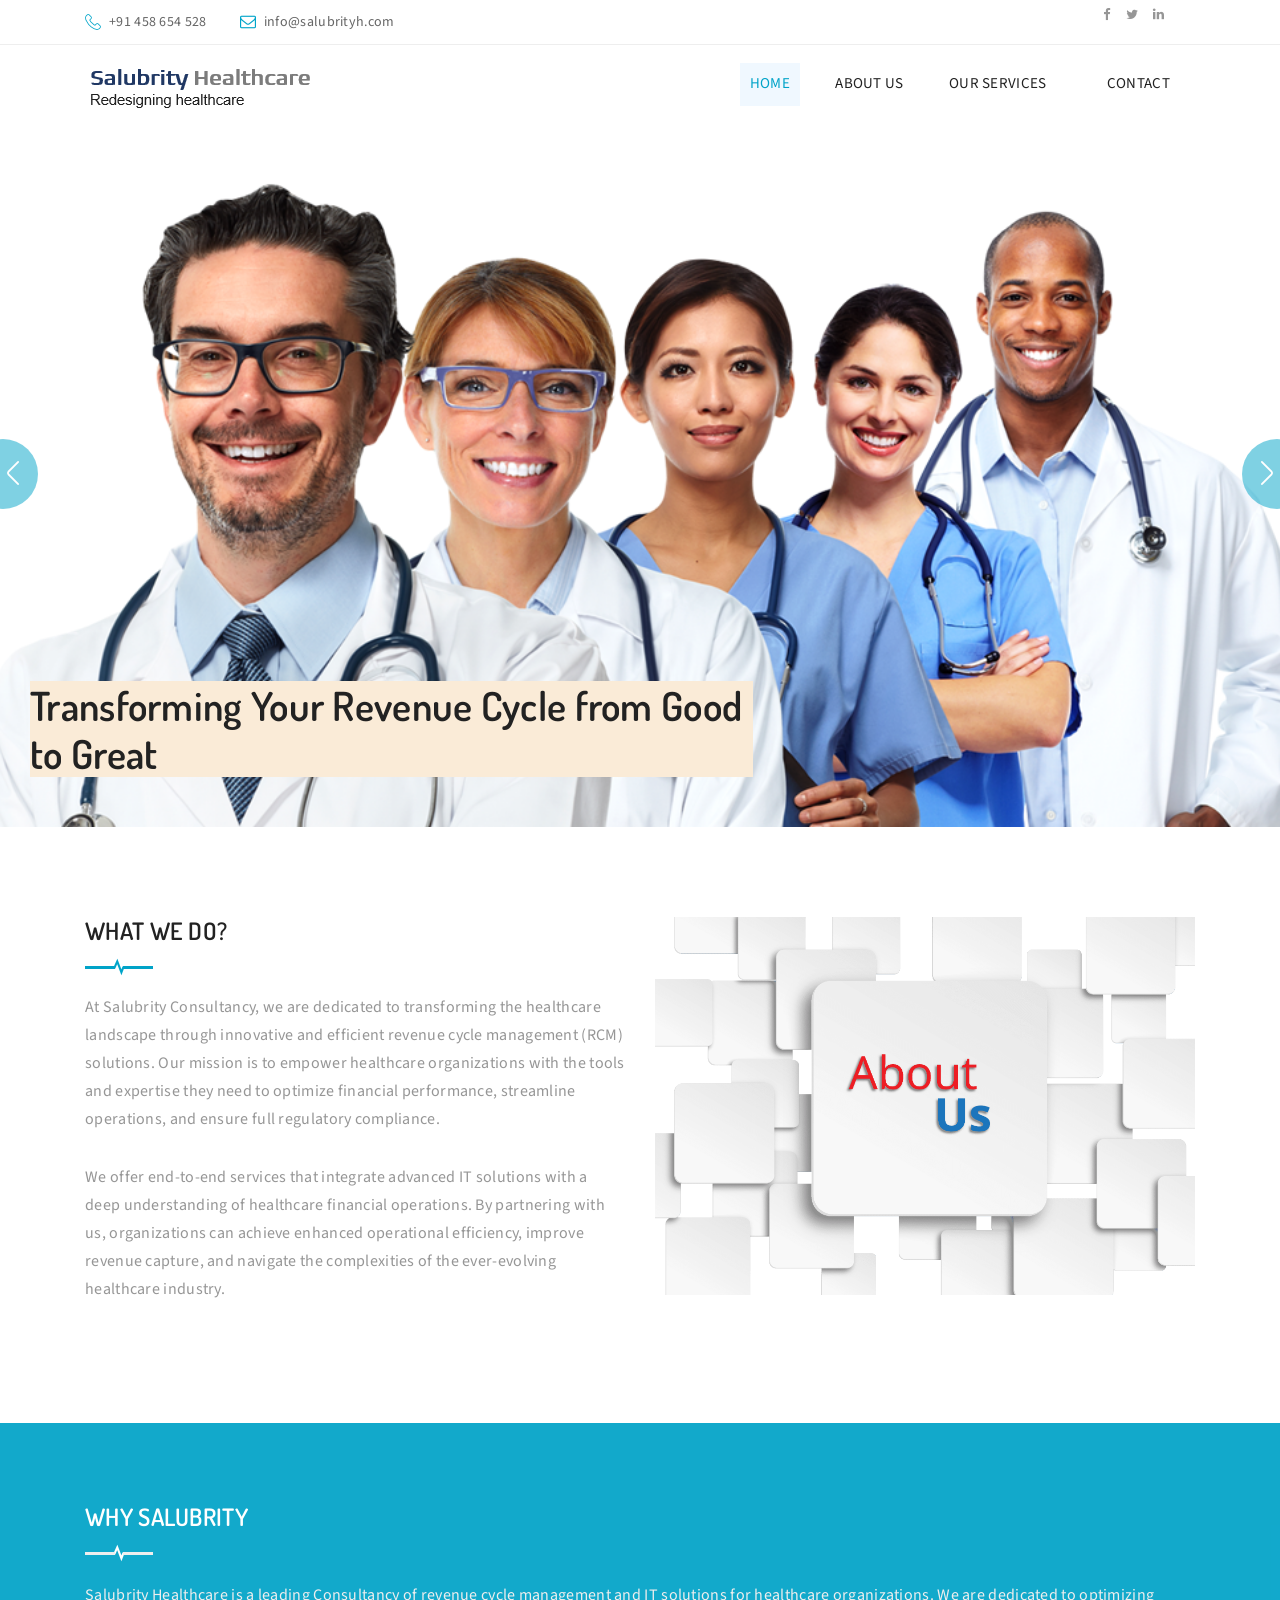
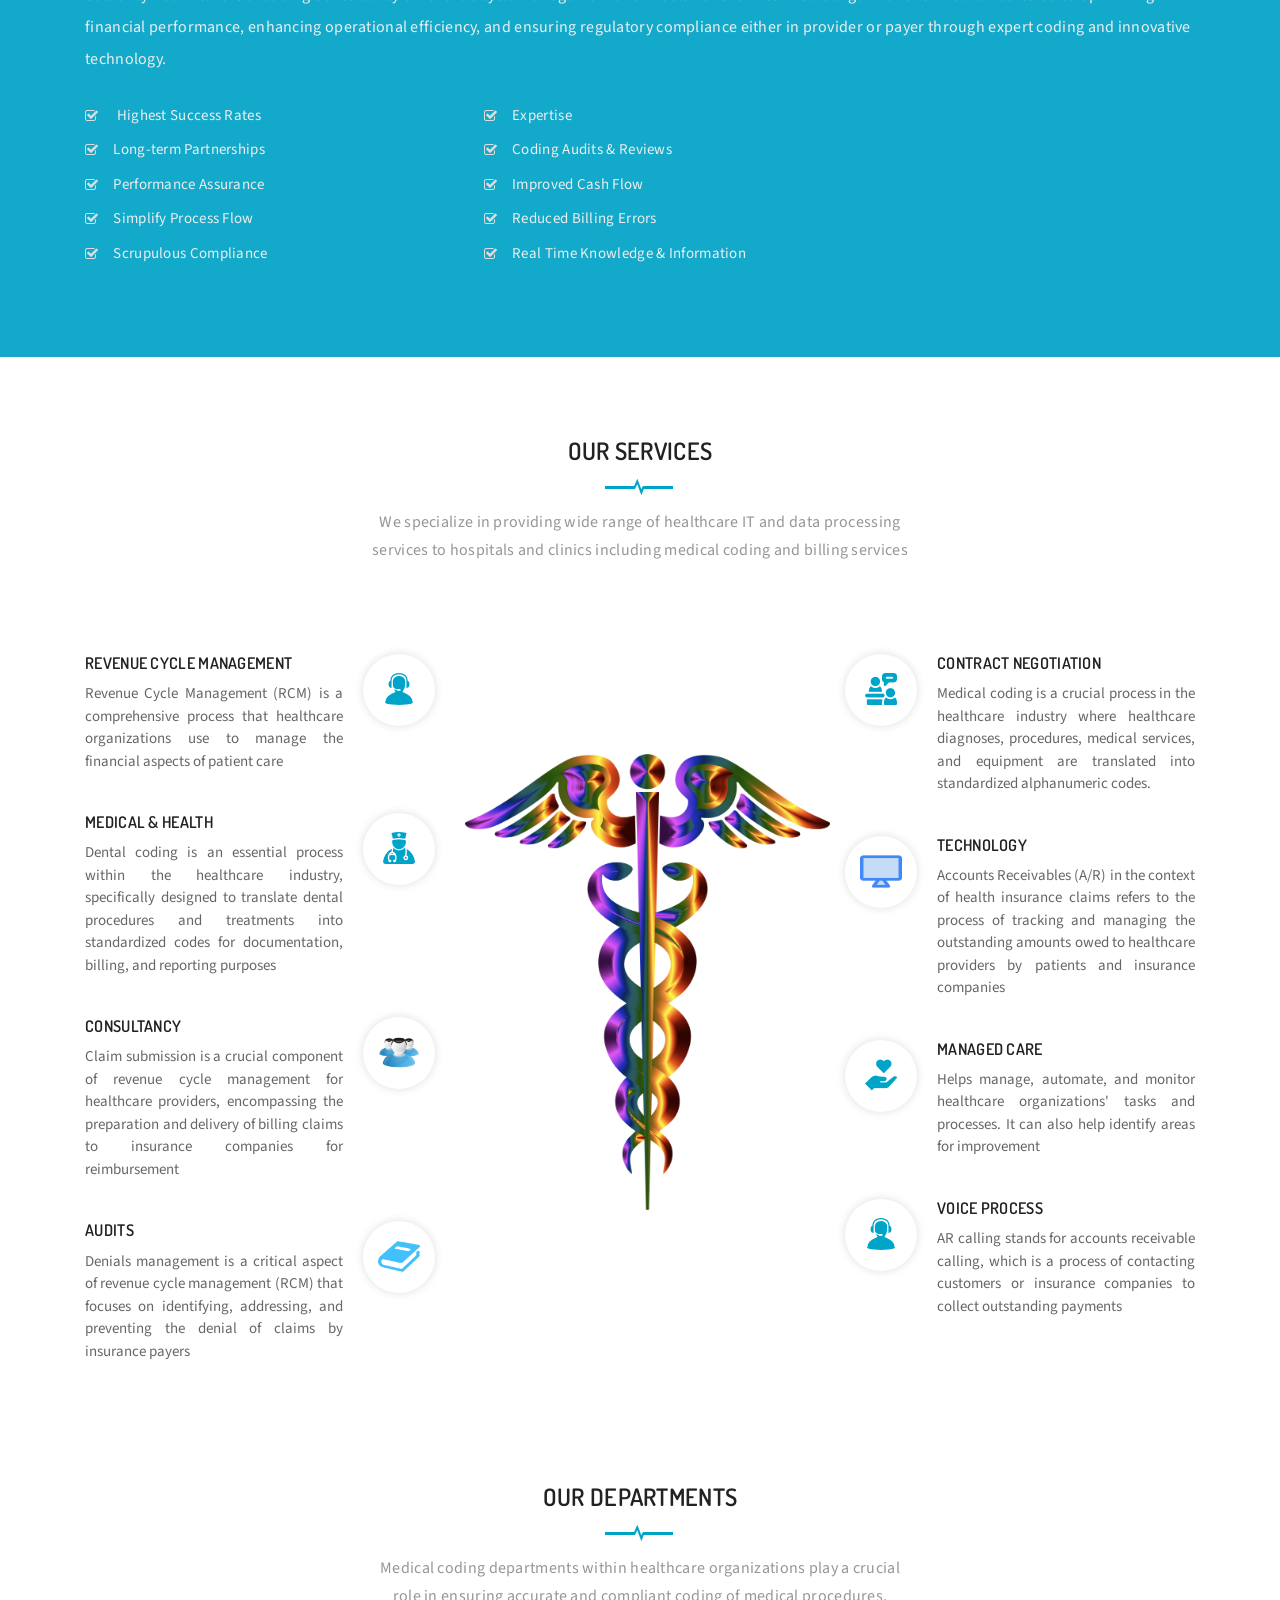
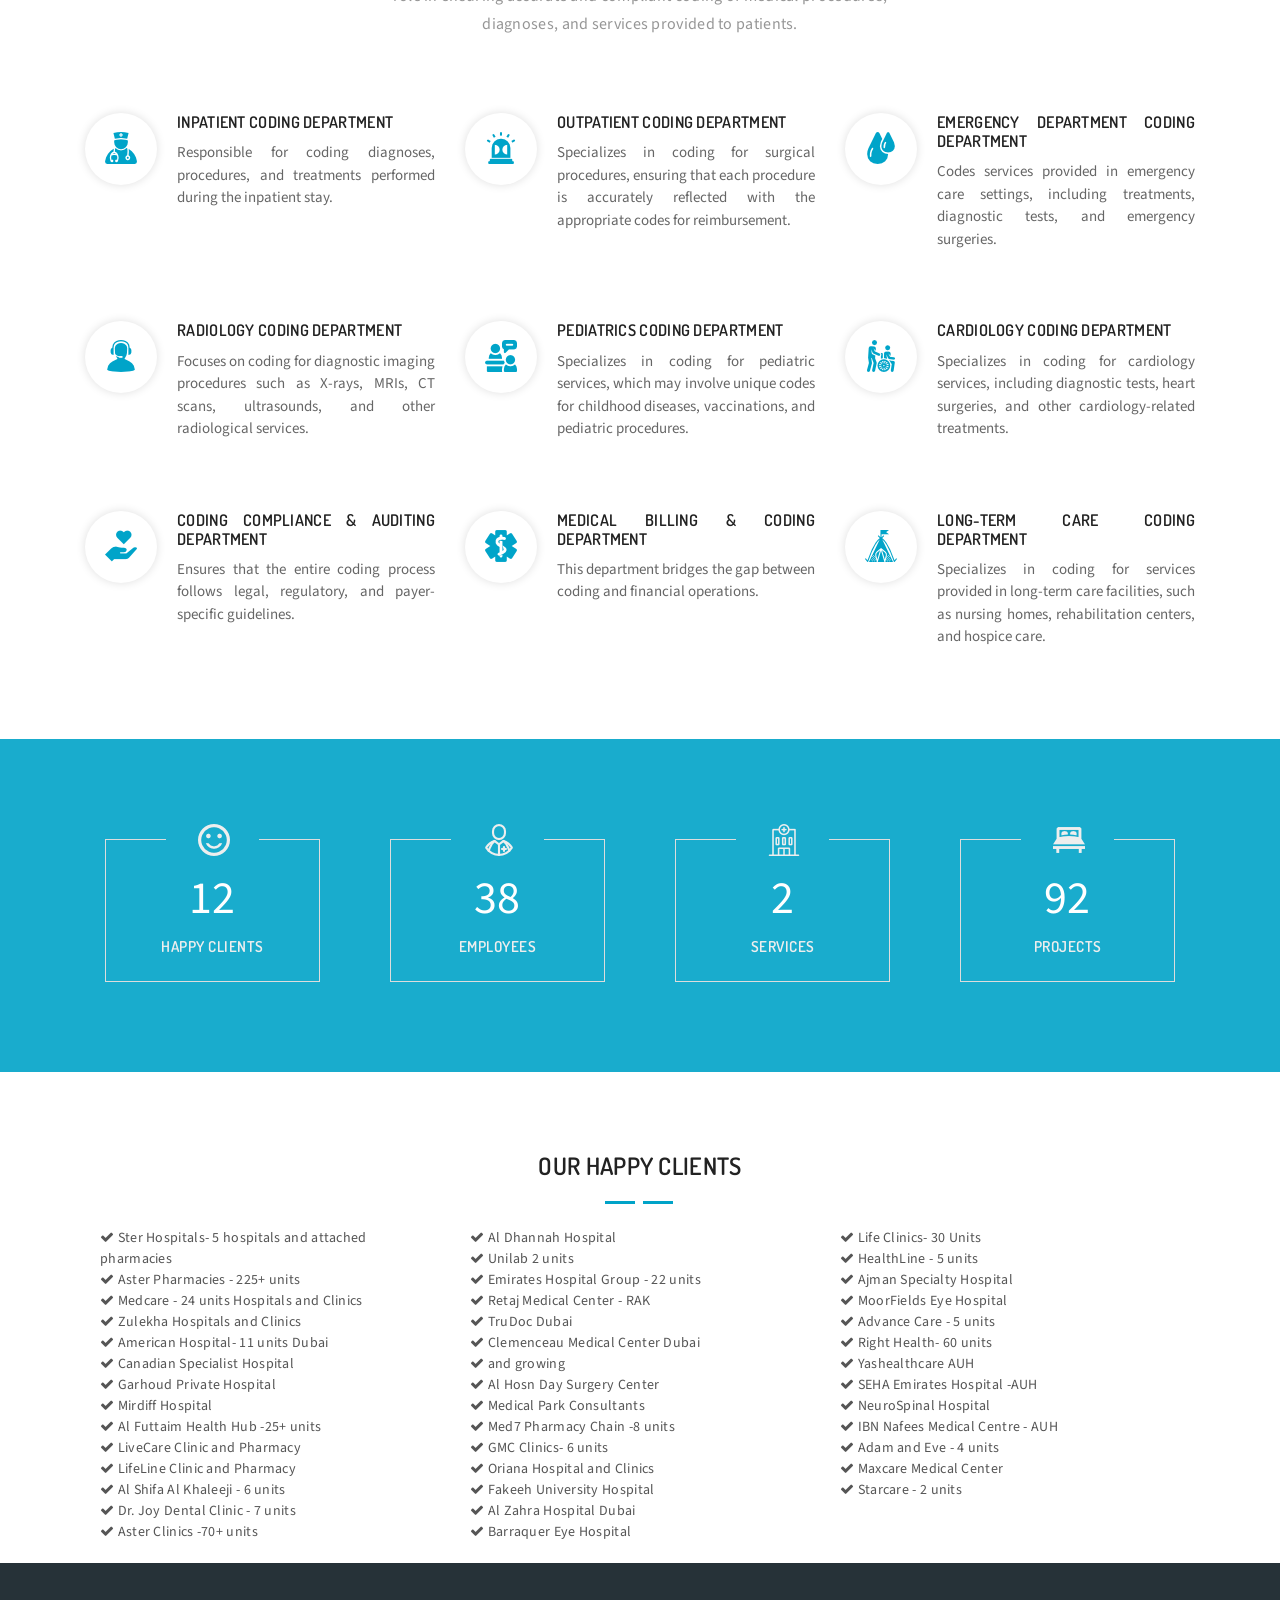
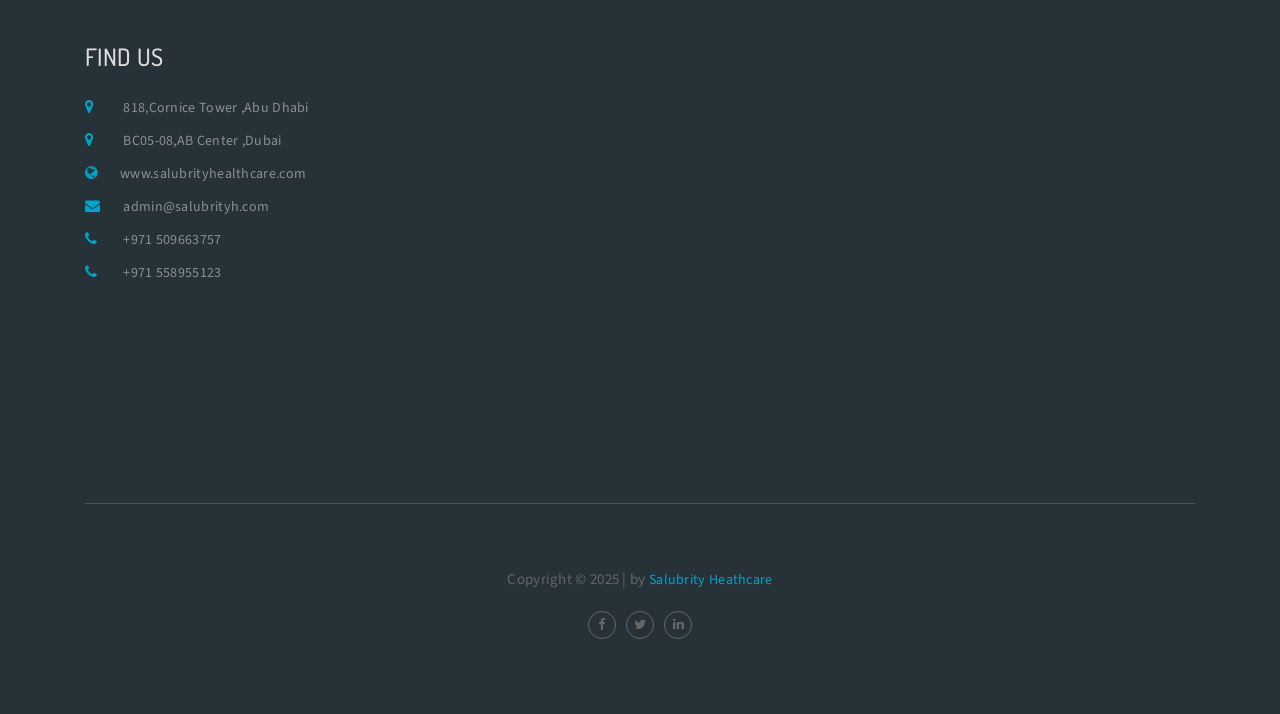
<file: index.html>
<!DOCTYPE html>
<html class="no-js" lang="zxx">
  <head>
    <meta charset="utf-8" />
    <meta http-equiv="x-ua-compatible" content="ie=edge" />
    <title>Salubrity Healthcare | Redesigning Healthcare</title>
    <meta name="description" content="Medical Coding And Billing">
    <meta name="keywords" 
          content="RCM,Medical Coding,Claims Management,Denials Management,Healthcare Service,Best Healthcare service provider In Dubai,AR Calling,Top Healthare Service Providers">
    <meta name="author" content="Salubrity Healthcare">
    <meta name="viewport" content="width=device-width, initial-scale=1" />

    <!-- Favicon -->
    <link rel="shortcut icon" href="images/favicon.ico" type="image/x-icon" />
    <link rel="icon" href="images/favicon.ico" type="image/x-icon" />

    <!-- Google Fonts -->
    <link
      href="https://fonts.googleapis.com/css?family=Source+Sans+Pro:200,300,400,600,700,900"
      rel="stylesheet"
    />
    <link
      href="https://fonts.googleapis.com/css?family=Dosis:200,300,400,500,600,700,800"
      rel="stylesheet"
    />

    <!-- Bootstrap -->
    <link rel="stylesheet" href="css/assets/bootstrap.min.css" />

    <!-- Fontawesome Icon -->
    <link rel="stylesheet" href="css/assets/font-awesome.min.css" />

    <!-- Animate Css -->
    <link rel="stylesheet" href="css/assets/animate.css" />

    <!-- Owl Slider -->
    <link rel="stylesheet" href="css/assets/owl.carousel.min.css" />

    <!-- Date Picker -->
    <link
      rel="stylesheet"
      href="css/assets/tempusdominus-bootstrap-4.min.css"
    />

    <!-- Magnific PopUp -->
    <link rel="stylesheet" href="css/assets/magnific-popup.css" />

    <!-- Custom Style -->
    <link rel="stylesheet" href="css/assets/normalize.css" />
    <link rel="stylesheet" href="css/style.css" />
    <link rel="stylesheet" href="css/assets/responsive.css" />
  </head>
  <body>
    <!-- Preloader -->
    <div id="preloader">
      <div class="pr-circle">
        <div class="pr-circle1 pr-child"></div>
        <div class="pr-circle2 pr-child"></div>
        <div class="pr-circle3 pr-child"></div>
        <div class="pr-circle4 pr-child"></div>
        <div class="pr-circle5 pr-child"></div>
        <div class="pr-circle6 pr-child"></div>
        <div class="pr-circle7 pr-child"></div>
        <div class="pr-circle8 pr-child"></div>
        <div class="pr-circle9 pr-child"></div>
        <div class="pr-circle10 pr-child"></div>
        <div class="pr-circle11 pr-child"></div>
        <div class="pr-circle12 pr-child"></div>
      </div>
    </div>
    <!-- End Preloader -->

    <!-- Top Bar -->
    <section class="top-bar" id="btt">
      <div class="container">
        <div class="row">
          <div class="col-lg-7 col-md-9">
            <div class="bar-content">
              <ul class="list-unstyled list-inline">
                <li class="list-inline-item">
                  <img src="images/phone.png" alt="" />+91 458 654 528
                </li>
                <!-- <li class="list-inline-item">
                  <img src="images/clock.png" alt="" />Mon - Sun 7:30am - 9:30pm
                </li> -->
                <li class="list-inline-item">
                  <img src="images/mail.png" alt="" />info@salubrityh.com
                </li>
              </ul>
            </div>
          </div>
          <div class="col-lg-5 col-md-3">
            <div class="top-social text-right">
              <ul class="list-unstyled list-inline">
                <li class="list-inline-item">
                  <a href=""><i class="fa fa-facebook"></i></a>
                </li>
                <li class="list-inline-item">
                  <a href=""><i class="fa fa-twitter"></i></a>
                </li>
                <li class="list-inline-item">
                  <a href=""><i class="fa fa-linkedin"></i></a>
                </li>
                <!-- <li class="list-inline-item">
                  <a href=""><i class="fa fa-google-plus"></i></a>
                </li> -->
                <li class="list-inline-item">
                 
                </li>
              </ul>
            </div>
          </div>
        </div>
      </div>
    </section>
    <!-- End Top Bar -->

    <!-- Logo Area -->
    <section class="logo-area menu-sticky">
      <div class="container">
        <div class="row">
          <div class="col-md-3">
            <div class="logo">
              <a href=""><img src="images/logo/header_logo.png" alt="" /></a>
            </div>
          </div>
          <div class="col-md-9">
            <div class="main-menu text-right">
              <ul class="list-unstyled list-inline">
                <li class="list-inline-item active">
                  <a href="javascript:void(0)" class="action-menu" data-id="home-section">HOME </a>
                </li>
                <li class="list-inline-item">
                  <a href="javascript:void(0)" class="action-menu" data-id="about-section">ABOUT US </a>
                </li>
                <li class="list-inline-item">
                  <a href="javascript:void(0)" class="action-menu" data-id="service-section">OUR SERVICES </a>
                </li>
                <li class="list-inline-item">
                  <a href="javascript:void(0)" class="action-menu" data-id="contact-section">CONTACT</a>
                </li>
              </ul>
            </div>
          </div>
        </div>
      </div>
    </section>
    <!-- End Logo Area -->

    <!-- Mobile Menu -->
    <section class="mobile-menu-area">
      <div class="container">
        <div class="row">
          <div class="col-md-12">
            <div class="mobile-menu">
              <nav id="dropdown">
                <a href=""><img src="images/logo/header_logo.png" alt="" /></a>
                <a href=""><i class="fa fa-bell-o"></i></a>
                <ul class="list-unstyled">              
                    <li>
                      <a href="javascript:void(0)" class="action-menu" data-id="home-section">HOME </a>
                    </li>
                    <li>
                      <a href="javascript:void(0)" class="action-menu" data-id="about-section">ABOUT US </a>
                    </li>
                    <li>
                      <a href="javascript:void(0)" class="action-menu" data-id="service-section">OUR SERVICES </a>
                    </li>
                    <li>
                      <a href="javascript:void(0)" class="action-menu" data-id="contact-section">CONTACT</a>
                    </li>
                </ul>
              </nav>
            </div>
          </div>
        </div>
      </div>
    </section>
    <!-- End Mobile Menu -->

    <!-- Slider Area -->
    <section class="home-slider" id="home-section">
      <div class="slider-wrapper owl-carousel">
        <div class="slider-item slider1">
          <div class="slider-table">
            <div class="slider-tablecell">
              <div class="container banner-text">
                <div class="row">
                  <div class="col-lg-8 col-md-12">
                    <div
                      class="slider-heading wow fadeInDown"
                      data-wow-duration="1.2s"
                      data-wow-delay="0.2s"
                      style="background-color: antiquewhite;"
                    >
                      <h1>
                        <!-- <span>Salubrity</span> -->
                        Transforming Your Revenue Cycle from Good to Great
                      </h1>
                    </div>
                  </div>
                </div>
              </div>
            </div>
          </div>
        </div>
        <div class="slider-item slider2">
          <div class="slider-table">
            <div class="slider-tablecell">
              <div class="container banner-text">
                <div class="row">
                  <div class="col-lg-8 col-md-12">
                    <div
                      class="slider-heading wow fadeInDown"
                      data-wow-duration="1.2s"
                      data-wow-delay="0.2s"
                      style="background-color: antiquewhite;"
                    >
                      <h1>
                        <span>Salubrity</span> Healthcare Cares About Your
                        Quality
                      </h1>
                    </div>
                    <!-- <div
                      class="slider-para wow fadeInUp"
                      data-wow-duration="1.5s"
                      data-wow-delay="0.2s"
                    >
                      <p>
                        Lorem ipsum dolor sit amet, consectetur adipisicing
                        elit, sed do eiusmod tempor incididunt ut labore et
                        dolore magna aliqua.
                      </p>
                    </div> -->
                  </div>
                </div>
              </div>
            </div>
          </div>
        </div>
      </div>
    </section>
    <!-- End Slider Area -->

    <section class="welcome-area" id="about-section">
      <div class="container">
        <div class="row">
          <div class="col-md-6">
            <div class="welcome-box">
              <h4>What we do?</h4>
              <img src="images/heartbeat.png" alt="" />
              <p>
                At Salubrity Consultancy, we are dedicated to transforming the
                healthcare landscape through innovative and efficient revenue
                cycle management (RCM) solutions. Our mission is to empower
                healthcare organizations with the tools and expertise they need
                to optimize financial performance, streamline operations, and
                ensure full regulatory compliance.
              </p>
              <p>
                We offer end-to-end services that integrate advanced IT
                solutions with a deep understanding of healthcare financial
                operations. By partnering with us, organizations can achieve
                enhanced operational efficiency, improve revenue capture, and
                navigate the complexities of the ever-evolving healthcare
                industry.
              </p>
              <!-- <a href="">Read More</a> -->
            </div>
          </div>
          <div class="col-md-6">
            <div class="about-image">
              <img src="images/about.png" alt="" class="img-fluid" />
            </div>
          </div>
        </div>
      </div>
    </section>
    <!-- Home About Area -->
    <section class="h-about">
      <div class="container">
        <div class="row">
          <div class="col-md-12">
            <div class="about-box">
              <h4>Why Salubrity</h4>
              <img src="images/heartbeat2.png" alt="" />
              <p>
                Salubrity Healthcare is a leading Consultancy of revenue cycle
                management and IT solutions for healthcare organizations. We are
                dedicated to optimizing financial performance, enhancing
                operational efficiency, and ensuring regulatory compliance
                either in provider or payer through expert coding and innovative
                technology.
              </p>
              <ul class="list-unstyled list-inline">
                <li class="list-inline-item">
                  <i class="fa fa-check-square-o"></i> Highest Success Rates
                </li>
                <li class="list-inline-item">
                  <i class="fa fa-check-square-o"></i>Expertise
                </li>
              </ul>
              <ul class="list-unstyled list-inline">
                <li class="list-inline-item">
                  <i class="fa fa-check-square-o"></i>Long-term Partnerships
                </li>
                <li class="list-inline-item">
                  <i class="fa fa-check-square-o"></i>Coding Audits & Reviews
                </li>
              </ul>
              <ul class="list-unstyled list-inline">
                <li class="list-inline-item">
                  <i class="fa fa-check-square-o"></i>Performance Assurance
                </li>
                <li class="list-inline-item">
                  <i class="fa fa-check-square-o"></i>Improved Cash Flow
                </li>
              </ul>
              <ul class="list-unstyled list-inline">
                <li class="list-inline-item">
                  <i class="fa fa-check-square-o"></i>Simplify Process Flow
                </li>
                <li class="list-inline-item">
                  <i class="fa fa-check-square-o"></i>Reduced Billing Errors
                </li>
              </ul>
              <ul class="list-unstyled list-inline">
                <li class="list-inline-item">
                  <i class="fa fa-check-square-o"></i>Scrupulous Compliance
                </li>
                <li class="list-inline-item">
                  <i class="fa fa-check-square-o"></i>Real Time Knowledge &
                  Information
                </li>
              </ul>
            </div>
          </div>
        </div>
      </div>
    </section>
    <!-- End Home About Area -->
    <!-- Service Area -->
    <section class="service-area" id="service-section">
      <div class="container">
        <div class="row">
          <div class="col-md-12">
            <div class="service-top text-center">
              <h4>Our services</h4>
              <img src="images/heartbeat.png" alt="" />
              <p>
                We specialize in providing wide range of healthcare IT and data
                processing services to hospitals and clinics including medical
                coding and billing services
              </p>
            </div>
          </div>
          <div class="col-lg-4 col-md-6 services-lft">
            <div class="service-box d-flex flex-row-reverse text-right">
              <div class="box-icon">
                <span><img src="images/service-4.png" alt="" /></span>
              </div>
              <div class="box-content">
                <h6>Revenue Cycle Management</h6>
                <p>
                  Revenue Cycle Management (RCM) is a comprehensive process that
                  healthcare organizations use to manage the financial aspects
                  of patient care
                </p>
              </div>
            </div>
            <div class="service-box d-flex flex-row-reverse text-right">
              <div class="box-icon">
                <span><img src="images/service-1.png" alt="" /></span>
              </div>
              <div class="box-content">
                <h6>Medical & Health</h6>
                <p>
                  Dental coding is an essential process within the healthcare
                  industry, specifically designed to translate dental procedures
                  and treatments into standardized codes for documentation,
                  billing, and reporting purposes
                </p>
              </div>
            </div>
            <div class="service-box d-flex flex-row-reverse text-right">
              <div class="box-icon">
                <span
                  ><img src="images/user.jpg" alt="" width="42px" height="52px"
                /></span>
              </div>
              <div class="box-content">
                <h6>Consultancy</h6>
                <p>
                  Claim submission is a crucial component of revenue cycle
                  management for healthcare providers, encompassing the
                  preparation and delivery of billing claims to insurance
                  companies for reimbursement
                </p>
              </div>
            </div>
            <div class="service-box d-flex flex-row-reverse text-right">
              <div class="box-icon">
                <span
                  ><img src="images/book.png" alt="" width="42px" height="52px"
                /></span>
              </div>
              <div class="box-content">
                <h6>Audits</h6>
                <p>
                  Denials management is a critical aspect of revenue cycle
                  management (RCM) that focuses on identifying, addressing, and
                  preventing the denial of claims by insurance payers
                </p>
              </div>
            </div>
          </div>
          <div class="col-lg-4 d-md-none d-lg-block posiion-relative">
            <div class="service-image" style="position: absolute; top: 150px">
              <img src="images/services.png" alt="" class="img-fluid" />
            </div>
          </div>
          <div class="col-lg-4 col-md-6 services-ryt">
            <div class="service-box d-flex">
              <div class="box-icon">
                <span><img src="images/service-5.png" alt="" /></span>
              </div>
              <div class="box-content">
                <h6>Contract Negotiation</h6>
                <p>
                  Medical coding is a crucial process in the healthcare industry
                  where healthcare diagnoses, procedures, medical services, and
                  equipment are translated into standardized alphanumeric codes.
                </p>
              </div>
            </div>
            <div class="service-box d-flex">
              <div class="box-icon">
                <span><img src="images/technology.png" alt="" width="42px" height="52px"/></span>
              </div>
              <div class="box-content">
                <h6>Technology</h6>
                <p>
                  Accounts Receivables (A/R) in the context of health insurance
                  claims refers to the process of tracking and managing the
                  outstanding amounts owed to healthcare providers by patients
                  and insurance companies
                </p>
              </div>
            </div>
            <div class="service-box d-flex">
              <div class="box-icon">
                <span><img src="images/service-7.png" alt="" /></span>
              </div>
              <div class="box-content">
                <h6>Managed Care</h6>
                <p>
                  Helps manage, automate, and monitor healthcare organizations'
                  tasks and processes. It can also help identify areas for
                  improvement
                </p>
              </div>
            </div>
            <div class="service-box d-flex">
              <div class="box-icon">
                <span><img src="images/service-4.png" alt="" /></span>
              </div>
              <div class="box-content">
                <h6>Voice Process</h6>
                <p>
                  AR calling stands for accounts receivable calling, which is a
                  process of contacting customers or insurance companies to
                  collect outstanding payments
                </p>
              </div>
            </div>
          </div>
        </div>
      </div>
    </section>
    <!-- End Service Area -->

    <!-- Service Area -->
    <section class="about-service">
      <div class="container">
        <div class="row">
          <div class="col-md-12">
            <div class="service-top text-center">
              <h4>Our Departments</h4>
              <img src="images/heartbeat.png" alt="" />
              <p>
                Medical coding departments within healthcare organizations play
                a crucial role in ensuring accurate and compliant coding of
                medical procedures, diagnoses, and services provided to
                patients.
              </p>
            </div>
          </div>
          <div class="col-lg-4 col-md-6">
            <div class="service-box d-flex">
              <div class="box-icon">
                <span><img src="images/service-1.png" alt="" /></span>
              </div>
              <div class="box-content">
                <h6>Inpatient Coding Department</h6>
                <p>
                  Responsible for coding diagnoses, procedures, and treatments
                  performed during the inpatient stay.
                </p>
              </div>
            </div>
          </div>
          <div class="col-lg-4 col-md-6">
            <div class="service-box d-flex">
              <div class="box-icon">
                <span><img src="images/service-2.png" alt="" /></span>
              </div>
              <div class="box-content">
                <h6>Outpatient Coding Department</h6>
                <p>
                  Specializes in coding for surgical procedures, ensuring that
                  each procedure is accurately reflected with the appropriate
                  codes for reimbursement.
                </p>
              </div>
            </div>
          </div>
          <div class="col-lg-4 col-md-6">
            <div class="service-box d-flex">
              <div class="box-icon">
                <span><img src="images/service-3.png" alt="" /></span>
              </div>
              <div class="box-content">
                <h6>Emergency Department Coding Department</h6>
                <p>
                  Codes services provided in emergency care settings, including
                  treatments, diagnostic tests, and emergency surgeries.
                </p>
              </div>
            </div>
          </div>
          <div class="col-lg-4 col-md-6">
            <div class="service-box d-flex">
              <div class="box-icon">
                <span><img src="images/service-4.png" alt="" /></span>
              </div>
              <div class="box-content">
                <h6>Radiology Coding Department</h6>
                <p>
                  Focuses on coding for diagnostic imaging procedures such as
                  X-rays, MRIs, CT scans, ultrasounds, and other radiological
                  services.
                </p>
              </div>
            </div>
          </div>
          <div class="col-lg-4 col-md-6">
            <div class="service-box d-flex">
              <div class="box-icon">
                <span><img src="images/service-5.png" alt="" /></span>
              </div>
              <div class="box-content">
                <h6>Pediatrics Coding Department</h6>
                <p>
                  Specializes in coding for pediatric services, which may
                  involve unique codes for childhood diseases, vaccinations, and
                  pediatric procedures.
                </p>
              </div>
            </div>
          </div>
          <div class="col-lg-4 col-md-6">
            <div class="service-box d-flex">
              <div class="box-icon">
                <span><img src="images/service-6.png" alt="" /></span>
              </div>
              <div class="box-content">
                <h6>Cardiology Coding Department</h6>
                <p>
                  Specializes in coding for cardiology services, including
                  diagnostic tests, heart surgeries, and other
                  cardiology-related treatments.
                </p>
              </div>
            </div>
          </div>
          <div class="col-lg-4 col-md-6">
            <div class="service-box d-flex">
              <div class="box-icon">
                <span><img src="images/service-7.png" alt="" /></span>
              </div>
              <div class="box-content">
                <h6>Coding Compliance & Auditing Department</h6>
                <p>
                  Ensures that the entire coding process follows legal,
                  regulatory, and payer-specific guidelines.
                </p>
              </div>
            </div>
          </div>
          <div class="col-lg-4 col-md-6">
            <div class="service-box d-flex">
              <div class="box-icon">
                <span><img src="images/service-8.png" alt="" /></span>
              </div>
              <div class="box-content">
                <h6>Medical Billing & Coding Department</h6>
                <p>
                  This department bridges the gap between coding and financial
                  operations.
                </p>
              </div>
            </div>
          </div>
          <div class="col-lg-4 col-md-6">
            <div class="service-box d-flex">
              <div class="box-icon">
                <span><img src="images/service-9.png" alt="" /></span>
              </div>
              <div class="box-content">
                <h6>Long-Term Care Coding Department</h6>
                <p>
                  Specializes in coding for services provided in long-term care
                  facilities, such as nursing homes, rehabilitation centers, and
                  hospice care.
                </p>
              </div>
            </div>
          </div>
        </div>
      </div>
    </section>
    <!-- End Service Area -->

    
    <!-- Counter Area -->
    <section class="counter-area text-center">
      <div class="container">
        <div class="row">
          <div class="col-md-3">
            <div class="counter-box">
              <img src="images/counter-1.png" alt="" class="img-fluid" />
              <p class="counter">44</p>
              <h6>Happy Clients</h6>
            </div>
          </div>
          <div class="col-md-3">
            <div class="counter-box">
              <img src="images/counter-2.png" alt="" class="img-fluid" />
              <p class="counter">139</p>
              <h6>Employees</h6>
            </div>
          </div>
          <div class="col-md-3">
            <div class="counter-box">
              <img src="images/counter-3.png" alt="" class="img-fluid" />
              <p class="counter">8</p>
              <h6>Services</h6>
            </div>
          </div>
          <div class="col-md-3">
            <div class="counter-box">
              <img src="images/counter-4.png" alt="" class="img-fluid" />
              <p class="counter">337</p>
              <h6>Projects</h6>
            </div>
          </div>
        </div>
      </div>
    </section>
    <!-- End Counter Area -->

    <!-- Service Area -->
    <section class="about-service" >
      <div class="container">
        <div class="d-flex justify-content-center">
          <div class="col-md-12">
            <div class="service-top text-center">
              <h4>Our Happy Clients</h4>
            </div>
            <p>&nbsp;</p>
            <p>&nbsp;</p>
          </div>
        </div>
        <div class="d-flex">
          <div class="col-4">
            <ul class="list-unstyled">
              <li>
                <i class="fa fa-check"></i> Ster Hospitals- 5 hospitals and
                attached pharmacies
              </li>
              <li><i class="fa fa-check"></i> Aster Pharmacies - 225+ units</li>
              <li>
                <i class="fa fa-check"></i> Medcare - 24 units Hospitals and
                Clinics
              </li>
              <li><i class="fa fa-check"></i> Zulekha Hospitals and Clinics</li>
              <li>
                <i class="fa fa-check"></i> American Hospital- 11 units Dubai
              </li>
              <li><i class="fa fa-check"></i> Canadian Specialist Hospital</li>
              <li><i class="fa fa-check"></i> Garhoud Private Hospital</li>
              <li><i class="fa fa-check"></i> Mirdiff Hospital</li>
              <li>
                <i class="fa fa-check"></i> Al Futtaim Health Hub -25+ units
              </li>
              <li><i class="fa fa-check"></i> LiveCare Clinic and Pharmacy</li>
              <li><i class="fa fa-check"></i> LifeLine Clinic and Pharmacy</li>
              <li>
                <i class="fa fa-check"></i> Al Shifa Al Khaleeji - 6 units
              </li>
              <li>
                <i class="fa fa-check"></i> Dr. Joy Dental Clinic - 7 units
              </li>
              <li><i class="fa fa-check"></i> Aster Clinics -70+ units</li>
            </ul>
          </div>
          <div class="col-4">
            <ul class="list-unstyled">
              <li><i class="fa fa-check"></i> Al Dhannah Hospital</li>
              <li><i class="fa fa-check"></i> Unilab 2 units</li>
              <li>
                <i class="fa fa-check"></i> Emirates Hospital Group - 22 units
              </li>
              <li><i class="fa fa-check"></i> Retaj Medical Center - RAK</li>
              <li><i class="fa fa-check"></i> TruDoc Dubai</li>
              <li>
                <i class="fa fa-check"></i> Clemenceau Medical Center Dubai
              </li>
              <li><i class="fa fa-check"></i> and growing</li>
              <li><i class="fa fa-check"></i> Al Hosn Day Surgery Center</li>
              <li><i class="fa fa-check"></i> Medical Park Consultants</li>
              <li><i class="fa fa-check"></i> Med7 Pharmacy Chain -8 units</li>
              <li><i class="fa fa-check"></i> GMC Clinics- 6 units</li>
              <li><i class="fa fa-check"></i> Oriana Hospital and Clinics</li>
              <li><i class="fa fa-check"></i> Fakeeh University Hospital</li>
              <li><i class="fa fa-check"></i> Al Zahra Hospital Dubai</li>
              <li><i class="fa fa-check"></i> Barraquer Eye Hospital</li>
            </ul>
          </div>
          <div class="col-4">
            <ul class="list-unstyled">
              <li><i class="fa fa-check"></i> Life Clinics- 30 Units</li>
              <li><i class="fa fa-check"></i> HealthLine - 5 units</li>
              <li><i class="fa fa-check"></i> Ajman Specialty Hospital</li>
              <li><i class="fa fa-check"></i> MoorFields Eye Hospital</li>
              <li><i class="fa fa-check"></i> Advance Care - 5 units</li>
              <li><i class="fa fa-check"></i> Right Health- 60 units</li>
              <li><i class="fa fa-check"></i> Yashealthcare AUH</li>
              <li><i class="fa fa-check"></i> SEHA Emirates Hospital -AUH</li>
              <li><i class="fa fa-check"></i> NeuroSpinal Hospital</li>
              <li>
                <i class="fa fa-check"></i> IBN Nafees Medical Centre - AUH
              </li>
              <li><i class="fa fa-check"></i> Adam and Eve - 4 units</li>
              <li><i class="fa fa-check"></i> Maxcare Medical Center</li>
              <li><i class="fa fa-check"></i> Starcare - 2 units</li>
            </ul>
          </div>
        </div>
      </div>
    </section>
    <!-- End Service Area -->
    <!-- Footer Section -->
    <footer id="contact-section">
      <div class="container">
        <div class="row">
          <div class="col-md-4">
            <div class="findus">
              <h4>Find Us</h4>
              <ul class="list-unstyled">
                <li>
                  <i class="fa fa-map-marker"></i>
                  818,Cornice Tower ,Abu Dhabi<br />
                </li>
                <li>
                  <i class="fa fa-map-marker"></i>
                  BC05-08,AB Center ,Dubai<br />
                </li>
                <li></li>
                <li>
                  <i class="fa fa-globe" aria-hidden="true"></i
                  >www.salubrityhealthcare.com
                </li>
                <li><i class="fa fa-envelope"></i> admin@salubrityh.com</li>
                <li><i class="fa fa-phone"></i> +971 509663757</li>
                <li><i class="fa fa-phone"></i> +971 558955123</li>
              </ul>
            </div>
          </div>
          <div class="col-lg-8 col-md-8">
            <div id="map">
              <iframe src="https://www.google.com/maps/embed?pb=!1m18!1m12!1m3!1d3612.7928378323054!2d55.18115717443841!3d25.1088730352743!2m3!1f0!2f0!3f0!3m2!1i1024!2i768!4f13.1!3m3!1m2!1s0x3e5f6b9fa59d228f%3A0x74e19804f606bf8!2sAB%20Center%20Barsha!5e0!3m2!1sen!2sin!4v1732967657484!5m2!1sen!2sin" width="700" height="400" style="border:0;" allowfullscreen="" loading="lazy" referrerpolicy="no-referrer-when-downgrade"></iframe>
              </iframe>
            </div>
          </div>
          <div class="col-md-12">
            <div class="f-menu text-center">
              <p>
                Copyright &copy; 2025 | by
                <a href="#" target="_blank">Salubrity Heathcare</a>
              </p>
              <ul class="social list-unstyled list-inline">
                <li class="list-inline-item">
                  <a href=""><i class="fa fa-facebook"></i></a>
                </li>
                <li class="list-inline-item">
                  <a href=""><i class="fa fa-twitter"></i></a>
                </li>
                <li class="list-inline-item">
                  <a href=""><i class="fa fa-linkedin"></i></a>
                </li>
                <!-- <li class="list-inline-item">
                  <a href=""><i class="fa fa-youtube"></i></a>
                </li> -->
                <!-- <li class="list-inline-item">
                  <a href=""><i class="fa fa-pinterest"></i></a>
                </li> -->
              </ul>
            </div>
            <div class="back-to-top text-center">
              <a data-scroll href="#btt"
                ><img src="images/backtotop.png" alt="" class="img-fluid"
              /></a>
            </div>
          </div>
        </div>
      </div>
    </footer>
    <!-- End Footer Section -->

    <!-- =========================================
        JavaScript Files
        ========================================== -->

    <!-- jQuery JS -->
    <script src="js/assets/vendor/jquery-1.12.4.min.js"></script>

    <!-- Bootstrap -->
    <script src="js/assets/popper.min.js"></script>
    <script src="js/assets/bootstrap.min.js"></script>

    <!-- Wow Animation -->
    <script src="js/assets/wow.min.js"></script>

    <!-- Owl Slider -->
    <script src="js/assets/owl.carousel.min.js"></script>

    <!-- Date Picker -->
    <script src="js/assets/moment.min.js"></script>
    <script src="js/assets/tempusdominus-bootstrap-4.min.js"></script>

    <!-- Isotope -->
    <script src="js/assets/isotope.pkgd.min.js"></script>

    <!-- Magnific PopUp -->
    <script src="js/assets/magnific-popup.min.js"></script>

    <!-- Counter Up -->
    <script src="js/assets/counterup.min.js"></script>
    <script src="js/assets/waypoints.min.js"></script>

    <!-- Smooth Scroll -->
    <script src="js/assets/smooth-scroll.js"></script>

    <!-- Syotimer -->
    <script src="js/assets/jquery.syotimer.min.js"></script>

    <!-- Mean Menu -->
    <script src="js/assets/jquery.meanmenu.min.js"></script>

    <!-- Form Validation -->
    <script src="js/assets/form.js"></script>

    <!-- Custom JS -->
    <script src="js/plugins.js"></script>
    <script src="js/custom.js"></script>
    <script>

        $(document).ready(function(){
          $(".action-menu").click(function(e) {
            e.preventDefault();

            var TargetDiv = $(this).attr('data-id');
            // Get the offset position of the target div
            var targetPosition = $("#"+TargetDiv).offset().top;

            // Animate the scroll to that position
            $("html, body").animate({
            scrollTop: targetPosition
            }, 1000); // 1000ms for smooth scrolling (1 second)

           
          });
        });

    </script> 
  </body>
</html>
</file>
<file: css/style.css>
/*===========================================
Template Name: Mediseba - Healthcare & Medical Template
Author: Md Tahmidur Rahman
Author URL: http://snazzytheme.com/
Version: 1.2
---------------------------------------------

CSS INDEX
=========
##. Base Style
##. Preloader
##. Top Bar
##. Top Bar 2
##. Logo Area
##. Logo Area 2
##. Menu Area
##. Menu Area 2
##. Menu Area 3
##. Mobile Menu
##. Breadcrumb Area
##. Welcome Area
##. Welcome Area 2
##. Welcome Area 3
##. Home Slider
##. Hero Area
##. Hero Area 2
##. Hero Area 3
##. Service Area
##. Service Area 2
##. Service Area 3
##. Service Banner
##. Service Details
##. Appointment Area
##. Home About Area
##. About Area
##. Video Area
##. Banner Area
##. Department Area
##. Department Area 2
##. Department Area 3
##. Department Area 4
##. Specialist Area
##. Testimonial Area
##. Gallery Area
##. Pricing
##. Counter Area
##. News & Events
##. Footer Section
##. Faq Area
##. Coming Soon
##. Contact
##. Blog
##. Blog Details
##. Helper Class

==============================================*/
/* ====================
##. Base style
==================== */
html {
  color: #222222;
  font-size: 14px;
  line-height: 1.4;
}

::-moz-selection {
  background: #b3d4fc;
  text-shadow: none;
}

::selection {
  background: #b3d4fc;
  text-shadow: none;
}

hr {
  display: block;
  height: 1px;
  border: 0;
  border-top: 1px solid #dddddd;
  margin: 1em 0;
  padding: 0;
}

audio,
canvas,
iframe,
img,
svg,
video {
  vertical-align: middle;
}

fieldset {
  border: 0;
  margin: 0;
  padding: 0;
}

textarea {
  resize: vertical;
}

body {
  font-size: 14px;
  color: #555555;
  letter-spacing: 0.3px;
  font-family: "Source Sans Pro", sans-serif;
}

h1,
h1 a {
  font-size: 40px;
}

h2,
h2 a {
  font-size: 32px;
}

h3,
h3 a {
  font-size: 28px;
}

h4,
h4 a {
  font-size: 24px;
}

h5,
h5 a {
  font-size: 20px;
}

h6,
h6 a {
  font-size: 16px;
}

h1,
h2,
h2 a,
h3,
h3 a,
h4,
h4 a,
h5,
h5 a,
h6,
h6 a {
  font-family: "Dosis", sans-serif;
  margin: 0;
}

a,
button,
li,
p {
  font-size: 14px;
  font-family: "Source Sans Pro", sans-serif;
  margin: 0;
  letter-spacing: 0.3px;
}

ul {
  padding: 0;
  margin: 0;
}

a:active,
a:focus,
a:hover,
button:focus,
button:hover {
  text-decoration: none;
  outline: none;
}

a,
button {
  -webkit-transition: 0.2s ease;
  -moz-transition: 0.2s ease;
  -ms-transition: 0.2s ease;
  -o-transition: 0.2s ease;
  transition: 0.2s ease;
}

input:focus,
textarea:focus {
  outline: none;
}

.padding-fix {
  padding-left: 0;
  padding-right: 0;
}

.padding-fix-r {
  padding-right: 0;
}

.padding-fix-l {
  padding-left: 0;
}

.margin-fix {
  margin-left: 0;
  margin-right: 0;
}

/* ====================
##. Preloader
==================== */
#preloader {
  width: 100%;
  height: 100%;
  position: fixed;
  top: 0;
  left: 0;
  z-index: 9999;
  background: #fff;
}

.pr-circle {
  width: 100px;
  height: 100px;
  position: absolute;
  top: 50%;
  left: 50%;
  -ms-transform: translate(-50%, -50%);
  transform: translate(-50%, -50%);
  -webkit-transform: translate(-50%, -50%);
}

.pr-circle .pr-child {
  width: 100%;
  height: 100%;
  position: absolute;
  left: 0;
  top: 0;
}

.pr-circle .pr-child:before {
  content: "";
  display: block;
  margin: 0 auto;
  width: 15%;
  height: 15%;
  background-color: #00a3c8;
  border-radius: 100%;
  -webkit-animation: pr-circleBounceDelay 1.2s infinite ease-in-out both;
  animation: pr-circleBounceDelay 1.2s infinite ease-in-out both;
}

.pr-circle .pr-circle2 {
  -webkit-transform: rotate(30deg);
  -ms-transform: rotate(30deg);
  transform: rotate(30deg);
}

.pr-circle .pr-circle3 {
  -webkit-transform: rotate(60deg);
  -ms-transform: rotate(60deg);
  transform: rotate(60deg);
}

.pr-circle .pr-circle4 {
  -webkit-transform: rotate(90deg);
  -ms-transform: rotate(90deg);
  transform: rotate(90deg);
}

.pr-circle .pr-circle5 {
  -webkit-transform: rotate(120deg);
  -ms-transform: rotate(120deg);
  transform: rotate(120deg);
}

.pr-circle .pr-circle6 {
  -webkit-transform: rotate(150deg);
  -ms-transform: rotate(150deg);
  transform: rotate(150deg);
}

.pr-circle .pr-circle7 {
  -webkit-transform: rotate(180deg);
  -ms-transform: rotate(180deg);
  transform: rotate(180deg);
}

.pr-circle .pr-circle8 {
  -webkit-transform: rotate(210deg);
  -ms-transform: rotate(210deg);
  transform: rotate(210deg);
}

.pr-circle .pr-circle9 {
  -webkit-transform: rotate(240deg);
  -ms-transform: rotate(240deg);
  transform: rotate(240deg);
}

.pr-circle .pr-circle10 {
  -webkit-transform: rotate(270deg);
  -ms-transform: rotate(270deg);
  transform: rotate(270deg);
}

.pr-circle .pr-circle11 {
  -webkit-transform: rotate(300deg);
  -ms-transform: rotate(300deg);
  transform: rotate(300deg);
}

.pr-circle .pr-circle12 {
  -webkit-transform: rotate(330deg);
  -ms-transform: rotate(330deg);
  transform: rotate(330deg);
}

.pr-circle .pr-circle2:before {
  -webkit-animation-delay: -1.1s;
  animation-delay: -1.1s;
}

.pr-circle .pr-circle3:before {
  -webkit-animation-delay: -1s;
  animation-delay: -1s;
}

.pr-circle .pr-circle4:before {
  -webkit-animation-delay: -0.9s;
  animation-delay: -0.9s;
}

.pr-circle .pr-circle5:before {
  -webkit-animation-delay: -0.8s;
  animation-delay: -0.8s;
}

.pr-circle .pr-circle6:before {
  -webkit-animation-delay: -0.7s;
  animation-delay: -0.7s;
}

.pr-circle .pr-circle7:before {
  -webkit-animation-delay: -0.6s;
  animation-delay: -0.6s;
}

.pr-circle .pr-circle8:before {
  -webkit-animation-delay: -0.5s;
  animation-delay: -0.5s;
}

.pr-circle .pr-circle9:before {
  -webkit-animation-delay: -0.4s;
  animation-delay: -0.4s;
}

.pr-circle .pr-circle10:before {
  -webkit-animation-delay: -0.3s;
  animation-delay: -0.3s;
}

.pr-circle .pr-circle11:before {
  -webkit-animation-delay: -0.2s;
  animation-delay: -0.2s;
}

.pr-circle .pr-circle12:before {
  -webkit-animation-delay: -0.1s;
  animation-delay: -0.1s;
}

@-webkit-keyframes pr-circleBounceDelay {
  0%,
  100%,
  80% {
    -webkit-transform: scale(0);
    transform: scale(0);
  }
  40% {
    -webkit-transform: scale(1);
    transform: scale(1);
  }
}

@keyframes pr-circleBounceDelay {
  0%,
  100%,
  80% {
    -webkit-transform: scale(0);
    transform: scale(0);
  }
  40% {
    -webkit-transform: scale(1);
    transform: scale(1);
  }
}

/* ====================
##. Top Bar
==================== */
.top-bar {
  height: 45px;
  border-bottom: 1px solid #eeeeee;
}

.top-bar .bar-content {
  margin-top: 12px;
}

.top-bar .bar-content ul li {
  color: #666666;
  margin-right: 30px;
}

.top-bar .bar-content ul li img {
  margin-right: 8px;
  vertical-align: sub;
}

.top-bar .top-social {
  margin-top: 5px;
}

.top-bar .top-social ul li a i {
  font-size: 13px;
  color: #969696;
  padding-left: 5px;
}

.top-bar .top-social ul li a i:hover {
  color: #00a3c8;
}

.top-bar .top-social ul li:last-child {
  margin-left: 20px;
}

.top-bar .top-social ul li:last-child span button {
  color: #fff;
  background: #00a3c8;
  padding: 7px 20px;
  border: none;
  -webkit-border-radius: 25px;
  -moz-border-radius: 25px;
  -ms-border-radius: 25px;
  border-radius: 25px;
}

.top-bar .top-social ul li:last-child span button:hover {
  background: #008fd5;
}

.top-bar .top-social ul li:last-child .modal .modal-dialog .modal-content {
  padding: 40px 45px 50px;
}

.top-bar
  .top-social
  ul
  li:last-child
  .modal
  .modal-dialog
  .modal-content
  .medel-box-top {
  position: relative;
}

.top-bar
  .top-social
  ul
  li:last-child
  .modal
  .modal-dialog
  .modal-content
  .medel-box-top
  h4 {
  color: #222222;
  font-weight: 600;
  text-transform: uppercase;
  margin-bottom: 5px;
  position: relative;
}

.top-bar
  .top-social
  ul
  li:last-child
  .modal
  .modal-dialog
  .modal-content
  .medel-box-top
  h4:before {
  position: absolute;
  content: "";
  background: #00a3c8;
  width: 30px;
  height: 3px;
  bottom: 0;
  left: 50%;
  margin-left: -35px;
  margin-bottom: -23px;
}

.top-bar
  .top-social
  ul
  li:last-child
  .modal
  .modal-dialog
  .modal-content
  .medel-box-top
  h4:after {
  position: absolute;
  content: "";
  background: #00a3c8;
  width: 30px;
  height: 3px;
  bottom: 0;
  right: 50%;
  margin-right: -33px;
  margin-bottom: -23px;
}

.top-bar
  .top-social
  ul
  li:last-child
  .modal
  .modal-dialog
  .modal-content
  .medel-box-top
  img {
  margin-bottom: 15px;
}

.top-bar
  .top-social
  ul
  li:last-child
  .modal
  .modal-dialog
  .modal-content
  .medel-box-top
  button {
  position: absolute;
  top: -25px;
  right: -28px;
  font-size: 18px;
  color: #969696;
  opacity: 1;
}

.top-bar
  .top-social
  ul
  li:last-child
  .modal
  .modal-dialog
  .modal-content
  .medel-box-top
  button:hover {
  color: #222222;
}

.top-bar
  .top-social
  ul
  li:last-child
  .modal
  .modal-dialog
  .modal-content
  form
  input {
  display: block;
  width: 100%;
  margin: auto;
  border: none;
  border-bottom: 2px solid #dddddd;
  margin-bottom: 25px;
  padding: 10px 0;
  font-size: 15px;
  color: #222222;
}

.top-bar
  .top-social
  ul
  li:last-child
  .modal
  .modal-dialog
  .modal-content
  form
  input:focus {
  border-color: #00a3c8;
}

.top-bar
  .top-social
  ul
  li:last-child
  .modal
  .modal-dialog
  .modal-content
  form
  .bootstrap-datetimepicker-widget.dropdown-menu {
  width: 240px;
}

.top-bar
  .top-social
  ul
  li:last-child
  .modal
  .modal-dialog
  .modal-content
  form
  textarea {
  display: block;
  width: 100%;
  height: 100px;
  margin: auto;
  border: none;
  border-bottom: 2px solid #dddddd;
  margin-bottom: 25px;
  padding: 10px 0;
  font-size: 15px;
  color: #222222;
}

.top-bar
  .top-social
  ul
  li:last-child
  .modal
  .modal-dialog
  .modal-content
  form
  textarea:focus {
  border-color: #00a3c8;
}

.top-bar
  .top-social
  ul
  li:last-child
  .modal
  .modal-dialog
  .modal-content
  form
  button {
  font-size: 16px;
  color: #fff;
  background: #00a3c8;
  border: none;
  padding: 10px 40px;
  font-weight: 600;
  -webkit-border-radius: 25px;
  -moz-border-radius: 25px;
  -ms-border-radius: 25px;
  border-radius: 25px;
}

.top-bar
  .top-social
  ul
  li:last-child
  .modal
  .modal-dialog
  .modal-content
  form
  button:hover {
  background: #008fd5;
}

/* ====================
##. Top Bar 2
==================== */
.top-bar2 {
  height: 45px;
  border-bottom: 1px solid #eeeeee;
}

.top-bar2 .topbar-slider {
  margin-top: 12px;
}

.top-bar2 .topbar-slider .slider-item p {
  color: #00a3c8;
}

.top-bar2 .top-social-lang {
  margin-top: 12px;
}

.top-bar2 .top-social-lang ul li.location {
  color: #666666;
  margin-right: 40px;
  position: relative;
}

.top-bar2 .top-social-lang ul li.location::before {
  position: absolute;
  content: "";
  width: 1px;
  height: 16px;
  background: #dddddd;
  top: 3px;
  right: -25px;
}

.top-bar2 .top-social-lang ul li.location img {
  margin-right: 8px;
  vertical-align: sub;
}

.top-bar2 .top-social-lang ul li a.social i {
  font-size: 13px;
  color: #969696;
  padding-left: 5px;
}

.top-bar2 .top-social-lang ul li a.social i:hover {
  color: #00a3c8;
}

.top-bar2 .top-social-lang ul li.language {
  margin-left: 40px;
  position: relative;
}

.top-bar2 .top-social-lang ul li.language::before {
  position: absolute;
  content: "";
  width: 1px;
  height: 16px;
  background: #dddddd;
  top: 3px;
  left: -25px;
}

.top-bar2 .top-social-lang ul li.language .dropdown a.dropdown-toggle {
  color: #666666;
}

.top-bar2 .top-social-lang ul li.language .dropdown a.dropdown-toggle img {
  max-width: 21px;
  margin-right: 8px;
  vertical-align: bottom;
}

.top-bar2 .top-social-lang ul li.language .dropdown a.dropdown-toggle i {
  margin-left: 3px;
}

.top-bar2 .top-social-lang ul li.language .dropdown a.dropdown-toggle:after {
  display: none;
}

.top-bar2 .top-social-lang ul li.language .dropdown ul.dropdown-menu {
  top: 11px !important;
  left: inherit !important;
  right: -6px;
  padding: 0;
  border: 1px solid #eeeeee;
  -webkit-border-radius: 0;
  -moz-border-radius: 0;
  -ms-border-radius: 0;
  border-radius: 0;
}

.top-bar2 .top-social-lang ul li.language .dropdown ul.dropdown-menu li {
  margin-right: 0;
}

.top-bar2 .top-social-lang ul li.language .dropdown ul.dropdown-menu li a {
  display: block;
  color: #969696;
  padding: 6px 22px;
}

.top-bar2 .top-social-lang ul li.language .dropdown ul.dropdown-menu li a img {
  max-width: 20px;
  margin-right: 8px;
}

.top-bar2
  .top-social-lang
  ul
  li.language
  .dropdown
  ul.dropdown-menu
  li
  a:hover {
  background: #00a3c8;
  color: #fff;
}

.top-bar2 .top-social-lang ul li.language .dropdown:hover {
  cursor: pointer;
}

/* ====================
##. Logo Area
==================== */
.logo-area {
  height: 82px;
  padding-top: 18px;
}

.logo-area .main-menu ul li {
  position: relative;
}

.logo-area .main-menu ul li a {
  font-size: 15px;
  color: #222222;
  display: block;
  margin-right: 15px;
  padding: 10px;
}

.logo-area .main-menu ul li a i {
  font-size: 14px;
  color: #969696;
}

.logo-area .main-menu ul li a:hover {
  color: #00a3c8;
  cursor: pointer;
}

.logo-area .main-menu ul li a:hover i {
  color: #00a3c8;
}

.logo-area .main-menu ul li form {
  width: 190px;
  position: relative;
}

.logo-area .main-menu ul li form input {
  width: 100%;
  height: 38px;
  border: 1px solid #dddddd;
  background: transparent;
  -webkit-border-radius: 25px;
  -moz-border-radius: 25px;
  -ms-border-radius: 25px;
  border-radius: 25px;
  padding-left: 15px;
}

.logo-area .main-menu ul li form input:focus {
  border-color: #00a3c8;
}

.logo-area .main-menu ul li form button {
  position: absolute;
  top: 0;
  right: 0;
  height: 100%;
  width: 40px;
  background: transparent;
  border: none;
}

.logo-area .main-menu ul li:last-child {
  margin-left: 15px;
}

.logo-area .main-menu ul li ul.dropdown {
  position: absolute;
  left: 0;
  top: 100%;
  min-width: 190px;
  background: #fff;
  text-align: left;
  border: 1px solid #eeeeee;
  padding: 0;
  -webkit-transition: 0.2s ease;
  -moz-transition: 0.2s ease;
  -ms-transition: 0.2s ease;
  -o-transition: 0.2s ease;
  transition: 0.2s ease;
  opacity: 0;
  -webkit-transform: scaleY(0);
  -ms-transform: scaleY(0);
  transform: scaleY(0);
  visibility: hidden;
  z-index: 999;
  -webkit-transform-origin: center top 0;
  -ms-transform-origin: center top 0;
  transform-origin: center top 0;
}

.logo-area .main-menu ul li ul.dropdown li {
  position: relative;
}

.logo-area .main-menu ul li ul.dropdown li a {
  font-size: 14px;
  color: #555555;
  padding: 8px 20px;
  margin-right: 0;
  border-bottom: 1px solid #eeeeee;
}

.logo-area .main-menu ul li ul.dropdown li a:hover {
  background: #00a3c8;
  color: #fff;
}

.logo-area .main-menu ul li ul.dropdown li a:hover i {
  color: #fff;
}

.logo-area .main-menu ul li ul.dropdown li a i {
  float: right;
  margin-top: 4px;
}

.logo-area .main-menu ul li ul.dropdown li:last-child {
  margin-left: 0;
}

.logo-area .main-menu ul li ul.dropdown li:last-child a {
  border-bottom: none;
}

.logo-area .main-menu ul li ul.dropdown li ul.dropdown2 {
  position: absolute;
  top: 0;
  left: 100%;
  min-width: 180px;
  background: #fff;
  border: 1px solid #eeeeee;
  -webkit-transition: 0.2s ease;
  -moz-transition: 0.2s ease;
  -ms-transition: 0.2s ease;
  -o-transition: 0.2s ease;
  transition: 0.2s ease;
  opacity: 0;
  -webkit-transform: scaleY(0);
  -ms-transform: scaleY(0);
  transform: scaleY(0);
  visibility: hidden;
  z-index: 999;
  -webkit-transform-origin: center top 0;
  -ms-transform-origin: center top 0;
  transform-origin: center top 0;
}

.logo-area .main-menu ul li ul.dropdown li:hover ul.dropdown2 {
  opacity: 1;
  -webkit-transform: scaleY(1);
  -ms-transform: scaleY(1);
  transform: scaleY(1);
  visibility: visible;
}

.logo-area .main-menu ul li:hover ul.dropdown {
  opacity: 1;
  -webkit-transform: scaleY(1);
  -ms-transform: scaleY(1);
  transform: scaleY(1);
  visibility: visible;
}

.logo-area .main-menu ul li.active a {
  color: #00a3c8;
  background: aliceblue;
}

.logo-area .main-menu ul li.active a i {
  color: #00a3c8;
}

.logo-area .main-menu ul li.active ul.dropdown li.active a {
  color: #00a3c8;
}

.logo-area .main-menu ul li.active ul.dropdown li.active a:hover {
  color: #fff;
}

.logo-area .main-menu ul li.active ul.dropdown li.active ul.dropdown2 li a {
  color: #555555;
}

.logo-area
  .main-menu
  ul
  li.active
  ul.dropdown
  li.active
  ul.dropdown2
  li
  a:hover {
  color: #fff;
}

.logo-area
  .main-menu
  ul
  li.active
  ul.dropdown
  li.active
  ul.dropdown2
  li.active
  a {
  color: #00a3c8;
}

.logo-area
  .main-menu
  ul
  li.active
  ul.dropdown
  li.active
  ul.dropdown2
  li.active
  a:hover {
  color: #fff;
}

.logo-area .main-menu ul li.mega-menu {
  position: inherit;
}

.logo-area .main-menu ul li.mega-menu .mega-box {
  width: calc(131% - 15px);
  margin: 0 auto;
  position: absolute;
  right: 15px;
  top: 100%;
  background: #fff;
  text-align: left;
  border: 1px solid #eeeeee;
  padding: 0;
  -webkit-transition: 0.2s ease;
  -moz-transition: 0.2s ease;
  -ms-transition: 0.2s ease;
  -o-transition: 0.2s ease;
  transition: 0.2s ease;
  opacity: 0;
  -webkit-transform: scaleY(0);
  -ms-transform: scaleY(0);
  transform: scaleY(0);
  visibility: hidden;
  z-index: 999;
  -webkit-transform-origin: center top 0;
  -ms-transform-origin: center top 0;
  transform-origin: center top 0;
}

.logo-area .main-menu ul li.mega-menu .mega-box .q-link {
  padding: 30px;
}

.logo-area .main-menu ul li.mega-menu .mega-box .q-link h6 {
  color: #222222;
  text-transform: uppercase;
  font-weight: 600;
  margin-bottom: 22px;
}

.logo-area .main-menu ul li.mega-menu .mega-box .q-link a {
  font-size: 14px;
  color: #555555;
  padding: 10px 0;
  margin: 0;
  border-bottom: 1px solid #eeeeee;
}

.logo-area .main-menu ul li.mega-menu .mega-box .q-link a:hover {
  color: #00a3c8;
}

.logo-area .main-menu ul li.mega-menu .mega-box .lt-news {
  padding: 30px 0;
}

.logo-area .main-menu ul li.mega-menu .mega-box .lt-news h6 {
  color: #222222;
  text-transform: uppercase;
  font-weight: 600;
  margin-bottom: 28px;
}

.logo-area .main-menu ul li.mega-menu .mega-box .lt-news .news-box {
  border-bottom: 1px solid #eeeeee;
  padding-bottom: 10px;
  margin-bottom: 10px;
}

.logo-area
  .main-menu
  ul
  li.mega-menu
  .mega-box
  .lt-news
  .news-box
  .news-img
  img {
  max-width: 65px;
  margin-right: 10px;
}

.logo-area .main-menu ul li.mega-menu .mega-box .lt-news .news-box .news-con p {
  margin-bottom: 5px;
}

.logo-area
  .main-menu
  ul
  li.mega-menu
  .mega-box
  .lt-news
  .news-box
  .news-con
  span {
  color: #969696;
}

.logo-area .main-menu ul li.mega-menu .mega-box .m-dept {
  padding: 30px;
}

.logo-area .main-menu ul li.mega-menu .mega-box .m-dept h6 {
  color: #222222;
  text-transform: uppercase;
  font-weight: 600;
  margin-bottom: 22px;
}

.logo-area .main-menu ul li.mega-menu .mega-box .m-dept a {
  font-size: 14px;
  color: #555555;
  padding: 10px 0;
  margin: 0;
  border-bottom: 1px solid #eeeeee;
}

.logo-area .main-menu ul li.mega-menu .mega-box .m-dept a:hover {
  color: #00a3c8;
}

.logo-area .main-menu ul li.mega-menu .mega-box .m-doc {
  padding: 30px 30px 0 0;
}

.logo-area .main-menu ul li.mega-menu .mega-box .m-doc h6 {
  color: #222222;
  text-transform: uppercase;
  font-weight: 600;
  margin-bottom: 28px;
}

.logo-area
  .main-menu
  ul
  li.mega-menu
  .mega-box
  .m-doc
  .m-slider
  .slider-item
  img {
  margin-bottom: 10px;
}

.logo-area
  .main-menu
  ul
  li.mega-menu
  .mega-box
  .m-doc
  .m-slider
  .slider-item
  p {
  font-size: 15px;
  text-align: center;
  font-weight: 600;
}

.logo-area .main-menu ul li.mega-menu:hover .mega-box {
  opacity: 1;
  -webkit-transform: scaleY(1);
  -ms-transform: scaleY(1);
  transform: scaleY(1);
  visibility: visible;
}

.menu-sticky.sticky {
  -webkit-animation: 300ms ease-in-out 0s normal none 1 fadeInDown;
  animation: 300ms ease-in-out 0s normal none 1 fadeInDown;
  left: 0;
  position: fixed;
  top: 0;
  width: 100%;
  z-index: 999;
  background: #fff;
  height: 75px;
  padding-top: 14px;
  -webkit-box-shadow: 0 0 20px -10px rgba(0, 0, 0, 0.4);
  box-shadow: 0 0 20px -10px rgba(0, 0, 0, 0.4);
}

/* ====================
##. Logo Area 2
==================== */
.logo-area2 {
  height: 78px;
  padding-top: 20px;
}

.logo-area2 .logo-contact-box .emcontact-box {
  margin-right: 45px;
}

.logo-area2 .logo-contact-box .emcontact-box .box-icon img {
  margin-right: 12px;
  margin-top: 6px;
}

.logo-area2 .logo-contact-box .emcontact-box .box-content p {
  color: #969696;
  margin-bottom: -5px;
}

.logo-area2 .logo-contact-box .emcontact-box .box-content span {
  font-size: 18px;
  color: #444444;
  font-weight: 600;
}

.logo-area2 .logo-contact-box .appointment-form {
  margin-top: 5px;
}

.logo-area2 .logo-contact-box .appointment-form span button {
  color: #fff;
  background: #00a3c8;
  padding: 7px 20px;
  border: none;
  -webkit-border-radius: 25px;
  -moz-border-radius: 25px;
  -ms-border-radius: 25px;
  border-radius: 25px;
}

.logo-area2 .logo-contact-box .appointment-form span button:hover {
  background: #008fd5;
}

.logo-area2
  .logo-contact-box
  .appointment-form
  .modal
  .modal-dialog
  .modal-content {
  padding: 40px 45px 50px;
}

.logo-area2
  .logo-contact-box
  .appointment-form
  .modal
  .modal-dialog
  .modal-content
  .medel-box-top {
  position: relative;
}

.logo-area2
  .logo-contact-box
  .appointment-form
  .modal
  .modal-dialog
  .modal-content
  .medel-box-top
  h4 {
  color: #222222;
  font-weight: 600;
  text-transform: uppercase;
  margin-bottom: 5px;
  position: relative;
}

.logo-area2
  .logo-contact-box
  .appointment-form
  .modal
  .modal-dialog
  .modal-content
  .medel-box-top
  h4:before {
  position: absolute;
  content: "";
  background: #00a3c8;
  width: 30px;
  height: 3px;
  bottom: 0;
  left: 50%;
  margin-left: -35px;
  margin-bottom: -23px;
}

.logo-area2
  .logo-contact-box
  .appointment-form
  .modal
  .modal-dialog
  .modal-content
  .medel-box-top
  h4:after {
  position: absolute;
  content: "";
  background: #00a3c8;
  width: 30px;
  height: 3px;
  bottom: 0;
  right: 50%;
  margin-right: -33px;
  margin-bottom: -23px;
}

.logo-area2
  .logo-contact-box
  .appointment-form
  .modal
  .modal-dialog
  .modal-content
  .medel-box-top
  img {
  margin-bottom: 15px;
}

.logo-area2
  .logo-contact-box
  .appointment-form
  .modal
  .modal-dialog
  .modal-content
  .medel-box-top
  button {
  position: absolute;
  top: -25px;
  right: -28px;
  font-size: 18px;
  color: #969696;
  opacity: 1;
}

.logo-area2
  .logo-contact-box
  .appointment-form
  .modal
  .modal-dialog
  .modal-content
  .medel-box-top
  button:hover {
  color: #222222;
}

.logo-area2
  .logo-contact-box
  .appointment-form
  .modal
  .modal-dialog
  .modal-content
  form
  input {
  display: block;
  width: 100%;
  margin: auto;
  border: none;
  border-bottom: 2px solid #dddddd;
  margin-bottom: 25px;
  padding: 10px 0;
  font-size: 15px;
  color: #222222;
}

.logo-area2
  .logo-contact-box
  .appointment-form
  .modal
  .modal-dialog
  .modal-content
  form
  input:focus {
  border-color: #00a3c8;
}

.logo-area2
  .logo-contact-box
  .appointment-form
  .modal
  .modal-dialog
  .modal-content
  form
  .bootstrap-datetimepicker-widget.dropdown-menu {
  width: 240px;
}

.logo-area2
  .logo-contact-box
  .appointment-form
  .modal
  .modal-dialog
  .modal-content
  form
  textarea {
  display: block;
  width: 100%;
  height: 100px;
  margin: auto;
  border: none;
  border-bottom: 2px solid #dddddd;
  margin-bottom: 25px;
  padding: 10px 0;
  font-size: 15px;
  color: #222222;
}

.logo-area2
  .logo-contact-box
  .appointment-form
  .modal
  .modal-dialog
  .modal-content
  form
  textarea:focus {
  border-color: #00a3c8;
}

.logo-area2
  .logo-contact-box
  .appointment-form
  .modal
  .modal-dialog
  .modal-content
  form
  button {
  font-size: 16px;
  color: #fff;
  background: #00a3c8;
  border: none;
  padding: 10px 40px;
  font-weight: 600;
  -webkit-border-radius: 25px;
  -moz-border-radius: 25px;
  -ms-border-radius: 25px;
  border-radius: 25px;
}

.logo-area2
  .logo-contact-box
  .appointment-form
  .modal
  .modal-dialog
  .modal-content
  form
  button:hover {
  background: #008fd5;
}

.logo-area3 {
  height: 95px;
  padding-top: 25px;
  border-bottom: 1px solid #eeeeee;
}

/* ====================
##. Menu Area
==================== */
.menu-area .main-menu ul li {
  position: relative;
}

.menu-area .main-menu ul li a {
  font-size: 15px;
  color: #222222;
  display: block;
  margin-right: 15px;
  padding: 12px 0 15px;
}

.menu-area .main-menu ul li a i {
  font-size: 14px;
  color: #969696;
}

.menu-area .main-menu ul li a:hover {
  color: #00a3c8;
  cursor: pointer;
}

.menu-area .main-menu ul li a:hover i {
  color: #00a3c8;
}

.menu-area .main-menu ul li ul.dropdown {
  position: absolute;
  left: 0;
  top: 100%;
  min-width: 190px;
  background: #fff;
  text-align: left;
  border: 1px solid #eeeeee;
  padding: 0;
  -webkit-transition: 0.2s ease;
  -moz-transition: 0.2s ease;
  -ms-transition: 0.2s ease;
  -o-transition: 0.2s ease;
  transition: 0.2s ease;
  opacity: 0;
  -webkit-transform: scaleY(0);
  -ms-transform: scaleY(0);
  transform: scaleY(0);
  visibility: hidden;
  z-index: 999;
  -webkit-transform-origin: center top 0;
  -ms-transform-origin: center top 0;
  transform-origin: center top 0;
}

.menu-area .main-menu ul li ul.dropdown li {
  position: relative;
}

.menu-area .main-menu ul li ul.dropdown li a {
  font-size: 14px;
  color: #555555;
  padding: 8px 20px;
  margin-right: 0;
  border-bottom: 1px solid #eeeeee;
}

.menu-area .main-menu ul li ul.dropdown li a:hover {
  background: #00a3c8;
  color: #fff;
}

.menu-area .main-menu ul li ul.dropdown li a:hover i {
  color: #fff;
}

.menu-area .main-menu ul li ul.dropdown li a i {
  float: right;
  margin-top: 4px;
}

.menu-area .main-menu ul li ul.dropdown li:last-child {
  margin-left: 0;
}

.menu-area .main-menu ul li ul.dropdown li:last-child a {
  border-bottom: none;
}

.menu-area .main-menu ul li ul.dropdown li ul.dropdown2 {
  position: absolute;
  top: 0;
  left: 100%;
  min-width: 180px;
  background: #fff;
  border: 1px solid #eeeeee;
  -webkit-transition: 0.2s ease;
  -moz-transition: 0.2s ease;
  -ms-transition: 0.2s ease;
  -o-transition: 0.2s ease;
  transition: 0.2s ease;
  opacity: 0;
  -webkit-transform: scaleY(0);
  -ms-transform: scaleY(0);
  transform: scaleY(0);
  visibility: hidden;
  z-index: 999;
  -webkit-transform-origin: center top 0;
  -ms-transform-origin: center top 0;
  transform-origin: center top 0;
}

.menu-area .main-menu ul li ul.dropdown li:hover ul.dropdown2 {
  opacity: 1;
  -webkit-transform: scaleY(1);
  -ms-transform: scaleY(1);
  transform: scaleY(1);
  visibility: visible;
}

.menu-area .main-menu ul li:hover ul.dropdown {
  opacity: 1;
  -webkit-transform: scaleY(1);
  -ms-transform: scaleY(1);
  transform: scaleY(1);
  visibility: visible;
}

.menu-area .main-menu ul li.active a {
  color: #00a3c8;
}

.menu-area .main-menu ul li.active a i {
  color: #00a3c8;
}

.menu-area .main-menu ul li.active ul.dropdown li.active a {
  color: #00a3c8;
}

.menu-area .main-menu ul li.active ul.dropdown li.active a:hover {
  color: #fff;
}

.menu-area .main-menu ul li.mega-menu {
  position: inherit;
}

.menu-area .main-menu ul li.mega-menu .mega-box {
  width: calc(130% - 0px);
  margin: 0 auto;
  position: absolute;
  left: 15px;
  top: 100%;
  background: #fff;
  text-align: left;
  border: 1px solid #eeeeee;
  padding: 0;
  -webkit-transition: 0.2s ease;
  -moz-transition: 0.2s ease;
  -ms-transition: 0.2s ease;
  -o-transition: 0.2s ease;
  transition: 0.2s ease;
  opacity: 0;
  -webkit-transform: scaleY(0);
  -ms-transform: scaleY(0);
  transform: scaleY(0);
  visibility: hidden;
  z-index: 999;
  -webkit-transform-origin: center top 0;
  -ms-transform-origin: center top 0;
  transform-origin: center top 0;
}

.menu-area .main-menu ul li.mega-menu .mega-box .q-link {
  padding: 30px;
}

.menu-area .main-menu ul li.mega-menu .mega-box .q-link h6 {
  color: #222222;
  text-transform: uppercase;
  font-weight: 600;
  margin-bottom: 22px;
}

.menu-area .main-menu ul li.mega-menu .mega-box .q-link a {
  font-size: 14px;
  color: #555555;
  padding: 10px 0;
  margin: 0;
  border-bottom: 1px solid #eeeeee;
}

.menu-area .main-menu ul li.mega-menu .mega-box .q-link a:hover {
  color: #00a3c8;
}

.menu-area .main-menu ul li.mega-menu .mega-box .lt-news {
  padding: 30px 0;
}

.menu-area .main-menu ul li.mega-menu .mega-box .lt-news h6 {
  color: #222222;
  text-transform: uppercase;
  font-weight: 600;
  margin-bottom: 28px;
}

.menu-area .main-menu ul li.mega-menu .mega-box .lt-news .news-box {
  border-bottom: 1px solid #eeeeee;
  padding-bottom: 10px;
  margin-bottom: 10px;
}

.menu-area
  .main-menu
  ul
  li.mega-menu
  .mega-box
  .lt-news
  .news-box
  .news-img
  img {
  max-width: 65px;
  margin-right: 10px;
}

.menu-area .main-menu ul li.mega-menu .mega-box .lt-news .news-box .news-con p {
  margin-bottom: 5px;
}

.menu-area
  .main-menu
  ul
  li.mega-menu
  .mega-box
  .lt-news
  .news-box
  .news-con
  span {
  color: #969696;
}

.menu-area .main-menu ul li.mega-menu .mega-box .m-dept {
  padding: 30px;
}

.menu-area .main-menu ul li.mega-menu .mega-box .m-dept h6 {
  color: #222222;
  text-transform: uppercase;
  font-weight: 600;
  margin-bottom: 22px;
}

.menu-area .main-menu ul li.mega-menu .mega-box .m-dept a {
  font-size: 14px;
  color: #555555;
  padding: 10px 0;
  margin: 0;
  border-bottom: 1px solid #eeeeee;
}

.menu-area .main-menu ul li.mega-menu .mega-box .m-dept a:hover {
  color: #00a3c8;
}

.menu-area .main-menu ul li.mega-menu .mega-box .m-doc {
  padding: 30px 30px 0 0;
}

.menu-area .main-menu ul li.mega-menu .mega-box .m-doc h6 {
  color: #222222;
  text-transform: uppercase;
  font-weight: 600;
  margin-bottom: 28px;
}

.menu-area
  .main-menu
  ul
  li.mega-menu
  .mega-box
  .m-doc
  .m-slider
  .slider-item
  img {
  margin-bottom: 10px;
}

.menu-area
  .main-menu
  ul
  li.mega-menu
  .mega-box
  .m-doc
  .m-slider
  .slider-item
  p {
  font-size: 15px;
  text-align: center;
  font-weight: 600;
}

.menu-area .main-menu ul li.mega-menu:hover .mega-box {
  opacity: 1;
  -webkit-transform: scaleY(1);
  -ms-transform: scaleY(1);
  transform: scaleY(1);
  visibility: visible;
}

.menu-area .menu-cart-search .searchbar {
  margin-top: 11px;
  margin-right: 15px;
}

.menu-area .menu-cart-search .cartbar {
  margin-top: 11px;
  margin-right: 13px;
}

.menu-area .menu-cart-search .cartbar a.nav-cart {
  position: relative;
}

.menu-area .menu-cart-search .cartbar a.nav-cart span {
  position: absolute;
  top: -6px;
  right: -12px;
  display: block;
  background: #00a3c8;
  width: 18px;
  height: 18px;
  font-size: 13px;
  color: #fff;
  text-align: center;
  -webkit-border-radius: 50%;
  -moz-border-radius: 50%;
  -ms-border-radius: 50%;
  border-radius: 50%;
  color: #fff;
}

.menu-area .search-wrap {
  width: 100%;
  height: 100%;
  overflow: hidden;
  display: none;
  position: fixed;
  top: 0;
  left: 0;
  z-index: 121;
  background-color: rgba(255, 255, 255, 0.96);
}

.menu-area .search-wrap .search-inner {
  position: relative;
  width: 100%;
  height: 100%;
}

.menu-area .search-wrap .search-inner .search-cell {
  position: absolute;
  top: 20%;
  width: 100%;
}

.menu-area .search-wrap .search-inner .search-cell form .search-field-holder {
  width: 50%;
  margin: auto;
  position: relative;
  -webkit-animation: slideInUp 0.3s;
  animation: slideInUp 0.3s;
}

.menu-area
  .search-wrap
  .search-inner
  .search-cell
  form
  .search-field-holder
  input.form-control {
  height: 66px;
  border-top: none;
  border-left: none;
  border-right: none;
  border-bottom: 2px solid #dddddd;
  font-size: 26px;
  margin-bottom: 0;
  color: #444444;
  position: relative;
  -webkit-box-shadow: none;
  box-shadow: none;
  -webkit-border-radius: 0;
  -moz-border-radius: 0;
  -ms-border-radius: 0;
  border-radius: 0;
  background: transparent;
}

.menu-area
  .search-wrap
  .search-inner
  .search-cell
  form
  .search-field-holder
  img#search-close {
  position: absolute;
  top: 30px;
  right: -15px;
  cursor: pointer;
}

.menu-area .cart-sidebar {
  background: #fff;
  width: 400px;
  position: fixed;
  top: 0;
  right: -400px;
  z-index: 99999;
  height: 100%;
  padding: 35px;
  -webkit-box-shadow: 0 3px 15px rgba(0, 0, 0, 0.1);
  box-shadow: 0 3px 15px rgba(0, 0, 0, 0.1);
  -webkit-transition: 0.3s ease;
  -moz-transition: 0.3s ease;
  -ms-transition: 0.3s ease;
  -o-transition: 0.3s ease;
  transition: 0.3s ease;
  overflow-y: scroll;
}

.menu-area .cart-sidebar .sidebar-top {
  position: relative;
  margin-bottom: 50px;
}

.menu-area .cart-sidebar .sidebar-top p {
  font-size: 24px;
  color: #444444;
  font-weight: 600;
  text-align: center;
}

.menu-area .cart-sidebar .sidebar-top a.close-cart {
  position: absolute;
  top: -25px;
  right: -25px;
  display: block;
  background: #fff;
  padding: 5px;
}

.menu-area .cart-sidebar ul.cart-product li {
  float: left;
  width: 100%;
  border-bottom: 1px solid #eeeeee;
  padding-bottom: 15px;
  margin-bottom: 15px;
}

.menu-area .cart-sidebar ul.cart-product li a.cart-img {
  width: 95px;
  float: left;
  margin-right: 15px;
}

.menu-area .cart-sidebar ul.cart-product li a.cart-img img {
  border: 1px solid #eeeeee;
}

.menu-area .cart-sidebar ul.cart-product li .cart-desc {
  width: 180px;
  float: left;
}

.menu-area .cart-sidebar ul.cart-product li .cart-desc a {
  font-size: 14px;
  color: #444444;
  display: block;
  margin-bottom: 8px;
}

.menu-area .cart-sidebar ul.cart-product li .cart-desc a:hover {
  color: #008fd5;
}

.menu-area .cart-sidebar ul.cart-product li .cart-desc span.price {
  display: block;
  font-size: 13px;
  color: #666666;
}

.menu-area .cart-sidebar ul.cart-product li .cart-desc span.qty {
  display: block;
  font-size: 13px;
  color: #666666;
}

.menu-area .cart-sidebar ul.cart-product li button.remove-btn {
  float: right;
  padding: 0;
  border: none;
  background-color: transparent;
  margin-top: 38px;
}

.menu-area .cart-sidebar ul.cart-product li button.remove-btn:hover {
  color: #008fd5;
}

.menu-area .cart-sidebar ul.cart-product li:last-child {
  border-bottom: none;
}

.menu-area .cart-sidebar .sidebar-btm {
  border-top: 1px solid #eeeeee;
  position: absolute;
  left: 0;
  bottom: 40px;
  width: 82%;
  margin: 0 35px;
}

.menu-area .cart-sidebar .sidebar-btm p.total {
  font-size: 20px;
  color: #444444;
  font-weight: 600;
  text-transform: uppercase;
  padding: 5px 0;
  margin-bottom: 10px;
}

.menu-area .cart-sidebar .sidebar-btm p.total span {
  float: right;
}

.menu-area .cart-sidebar .sidebar-btm span.ship-tax {
  color: #969696;
  display: block;
  margin-bottom: 25px;
}

.menu-area .cart-sidebar .sidebar-btm button.checkout-btn {
  font-size: 18px;
  color: #fff;
  background: #00a3c8;
  display: block;
  width: 100%;
  border: none;
  text-transform: uppercase;
  font-weight: 600;
  padding: 10px;
  -webkit-border-radius: 30px;
  -moz-border-radius: 30px;
  -ms-border-radius: 30px;
  border-radius: 30px;
}

.menu-area .cart-sidebar .sidebar-btm button.checkout-btn:hover {
  background: #008fd5;
}

.menu-area .cart-sidebar.open {
  right: 0;
}

.menu-area .cart-overlay {
  position: fixed;
  left: 0;
  top: 0;
  height: 100%;
  width: 100%;
  display: block;
  background-color: rgba(0, 0, 0, 0.8);
  z-index: 99990;
  visibility: hidden;
  opacity: 0;
  -webkit-transition: 0.3s ease;
  -moz-transition: 0.3s ease;
  -ms-transition: 0.3s ease;
  -o-transition: 0.3s ease;
  transition: 0.3s ease;
}

.menu-area .cart-overlay.visible {
  visibility: visible;
  opacity: 1;
}

/* ====================
##. Menu Area 2
==================== */
.menu-area2 .main-menu ul li a {
  padding: 15px 0 15px;
}

.menu-area2 .main-menu ul li.mega-menu .mega-box {
  width: calc(146% - 0px);
}

.menu-area2 .menu-cart-search ul.menu-social {
  margin-right: 50px;
  position: relative;
}

.menu-area2 .menu-cart-search ul.menu-social li {
  margin-top: 16px;
}

.menu-area2 .menu-cart-search ul.menu-social li a i {
  font-size: 15px;
  color: #969696;
  padding-left: 5px;
}

.menu-area2 .menu-cart-search ul.menu-social li a i:hover {
  color: #00a3c8;
}

.menu-area2 .menu-cart-search ul.menu-social:before {
  position: absolute;
  content: "";
  width: 1px;
  height: 20px;
  background: #dddddd;
  top: 16px;
  right: -25px;
}

.menu-area2 .menu-cart-search .searchbar {
  margin-top: 15px;
}

.menu-area2 .menu-cart-search .cartbar {
  margin-top: 15px;
}

/* ====================
##. Menu Area 3
==================== */
.menu-area3 {
  height: 92px;
  padding-top: 24px;
}

.menu-area3 .main-menu ul li {
  position: relative;
}

.menu-area3 .main-menu ul li a {
  font-size: 15px;
  color: #222222;
  display: block;
  margin-right: 15px;
  padding: 12px 0 20px;
}

.menu-area3 .main-menu ul li a i {
  font-size: 14px;
  color: #969696;
}

.menu-area3 .main-menu ul li a:hover {
  color: #00a3c8;
  cursor: pointer;
}

.menu-area3 .main-menu ul li a:hover i {
  color: #00a3c8;
}

.menu-area3 .main-menu ul li ul.dropdown {
  position: absolute;
  left: 0;
  top: 100%;
  min-width: 190px;
  background: #fff;
  text-align: left;
  border: 1px solid #eeeeee;
  padding: 0;
  -webkit-transition: 0.2s ease;
  -moz-transition: 0.2s ease;
  -ms-transition: 0.2s ease;
  -o-transition: 0.2s ease;
  transition: 0.2s ease;
  opacity: 0;
  -webkit-transform: scaleY(0);
  -ms-transform: scaleY(0);
  transform: scaleY(0);
  visibility: hidden;
  z-index: 999;
  -webkit-transform-origin: center top 0;
  -ms-transform-origin: center top 0;
  transform-origin: center top 0;
}

.menu-area3 .main-menu ul li ul.dropdown li {
  position: relative;
}

.menu-area3 .main-menu ul li ul.dropdown li a {
  font-size: 14px;
  color: #555555;
  padding: 8px 20px;
  margin-right: 0;
  border-bottom: 1px solid #eeeeee;
}

.menu-area3 .main-menu ul li ul.dropdown li a:hover {
  background: #00a3c8;
  color: #fff;
}

.menu-area3 .main-menu ul li ul.dropdown li a:hover i {
  color: #fff;
}

.menu-area3 .main-menu ul li ul.dropdown li a i {
  float: right;
  margin-top: 4px;
}

.menu-area3 .main-menu ul li ul.dropdown li:last-child {
  margin-left: 0;
}

.menu-area3 .main-menu ul li ul.dropdown li:last-child a {
  border-bottom: none;
}

.menu-area3 .main-menu ul li ul.dropdown li ul.dropdown2 {
  position: absolute;
  top: 0;
  left: 100%;
  min-width: 180px;
  background: #fff;
  border: 1px solid #eeeeee;
  -webkit-transition: 0.2s ease;
  -moz-transition: 0.2s ease;
  -ms-transition: 0.2s ease;
  -o-transition: 0.2s ease;
  transition: 0.2s ease;
  opacity: 0;
  -webkit-transform: scaleY(0);
  -ms-transform: scaleY(0);
  transform: scaleY(0);
  visibility: hidden;
  z-index: 999;
  -webkit-transform-origin: center top 0;
  -ms-transform-origin: center top 0;
  transform-origin: center top 0;
}

.menu-area3 .main-menu ul li ul.dropdown li:hover ul.dropdown2 {
  opacity: 1;
  -webkit-transform: scaleY(1);
  -ms-transform: scaleY(1);
  transform: scaleY(1);
  visibility: visible;
}

.menu-area3 .main-menu ul li:hover ul.dropdown {
  opacity: 1;
  -webkit-transform: scaleY(1);
  -ms-transform: scaleY(1);
  transform: scaleY(1);
  visibility: visible;
}

.menu-area3 .main-menu ul li.active a {
  color: #00a3c8;
}

.menu-area3 .main-menu ul li.active a i {
  color: #00a3c8;
}

.menu-area3 .main-menu ul li.active ul.dropdown li.active a {
  color: #00a3c8;
}

.menu-area3 .main-menu ul li.active ul.dropdown li.active a:hover {
  color: #fff;
}

.menu-area3 .main-menu ul li.mega-menu {
  position: inherit;
}

.menu-area3 .main-menu ul li.mega-menu .mega-box {
  width: calc(130% - 0px);
  margin: 0 auto;
  position: absolute;
  right: 15px;
  top: 100%;
  background: #fff;
  text-align: left;
  border: 1px solid #eeeeee;
  padding: 0;
  -webkit-transition: 0.2s ease;
  -moz-transition: 0.2s ease;
  -ms-transition: 0.2s ease;
  -o-transition: 0.2s ease;
  transition: 0.2s ease;
  opacity: 0;
  -webkit-transform: scaleY(0);
  -ms-transform: scaleY(0);
  transform: scaleY(0);
  visibility: hidden;
  z-index: 999;
  -webkit-transform-origin: center top 0;
  -ms-transform-origin: center top 0;
  transform-origin: center top 0;
}

.menu-area3 .main-menu ul li.mega-menu .mega-box .q-link {
  padding: 30px;
}

.menu-area3 .main-menu ul li.mega-menu .mega-box .q-link h6 {
  color: #222222;
  text-transform: uppercase;
  font-weight: 600;
  margin-bottom: 22px;
}

.menu-area3 .main-menu ul li.mega-menu .mega-box .q-link a {
  font-size: 14px;
  color: #555555;
  padding: 10px 0;
  margin: 0;
  border-bottom: 1px solid #eeeeee;
}

.menu-area3 .main-menu ul li.mega-menu .mega-box .q-link a:hover {
  color: #00a3c8;
}

.menu-area3 .main-menu ul li.mega-menu .mega-box .lt-news {
  padding: 30px 0;
}

.menu-area3 .main-menu ul li.mega-menu .mega-box .lt-news h6 {
  color: #222222;
  text-transform: uppercase;
  font-weight: 600;
  margin-bottom: 28px;
}

.menu-area3 .main-menu ul li.mega-menu .mega-box .lt-news .news-box {
  border-bottom: 1px solid #eeeeee;
  padding-bottom: 10px;
  margin-bottom: 10px;
}

.menu-area3
  .main-menu
  ul
  li.mega-menu
  .mega-box
  .lt-news
  .news-box
  .news-img
  img {
  max-width: 65px;
  margin-right: 10px;
}

.menu-area3
  .main-menu
  ul
  li.mega-menu
  .mega-box
  .lt-news
  .news-box
  .news-con
  p {
  margin-bottom: 5px;
}

.menu-area3
  .main-menu
  ul
  li.mega-menu
  .mega-box
  .lt-news
  .news-box
  .news-con
  span {
  color: #969696;
}

.menu-area3 .main-menu ul li.mega-menu .mega-box .m-dept {
  padding: 30px;
}

.menu-area3 .main-menu ul li.mega-menu .mega-box .m-dept h6 {
  color: #222222;
  text-transform: uppercase;
  font-weight: 600;
  margin-bottom: 22px;
}

.menu-area3 .main-menu ul li.mega-menu .mega-box .m-dept a {
  font-size: 14px;
  color: #555555;
  padding: 10px 0;
  margin: 0;
  border-bottom: 1px solid #eeeeee;
}

.menu-area3 .main-menu ul li.mega-menu .mega-box .m-dept a:hover {
  color: #00a3c8;
}

.menu-area3 .main-menu ul li.mega-menu .mega-box .m-doc {
  padding: 30px 30px 0 0;
}

.menu-area3 .main-menu ul li.mega-menu .mega-box .m-doc h6 {
  color: #222222;
  text-transform: uppercase;
  font-weight: 600;
  margin-bottom: 28px;
}

.menu-area3
  .main-menu
  ul
  li.mega-menu
  .mega-box
  .m-doc
  .m-slider
  .slider-item
  img {
  margin-bottom: 10px;
}

.menu-area3
  .main-menu
  ul
  li.mega-menu
  .mega-box
  .m-doc
  .m-slider
  .slider-item
  p {
  font-size: 15px;
  text-align: center;
  font-weight: 600;
}

.menu-area3 .main-menu ul li.mega-menu:hover .mega-box {
  opacity: 1;
  -webkit-transform: scaleY(1);
  -ms-transform: scaleY(1);
  transform: scaleY(1);
  visibility: visible;
}

.menu-area3 .main-menu ul li.searchbar {
  margin-right: 10px;
  margin-left: 50px;
}

.menu-area3 .main-menu ul li.searchbar a.nav-search {
  margin-right: 0;
}

.menu-area3 .main-menu ul li.searchbar:before {
  position: absolute;
  content: "";
  width: 1px;
  height: 20px;
  background: #dddddd;
  top: 13px;
  left: -33px;
}

.menu-area3 .main-menu ul li.cartbar {
  margin-right: 13px;
}

.menu-area3 .main-menu ul li.cartbar a.nav-cart {
  margin-right: 0;
  position: relative;
}

.menu-area3 .main-menu ul li.cartbar a.nav-cart span {
  position: absolute;
  top: 7px;
  right: -12px;
  display: block;
  background: #00a3c8;
  width: 18px;
  height: 18px;
  font-size: 13px;
  color: #fff;
  text-align: center;
  -webkit-border-radius: 50%;
  -moz-border-radius: 50%;
  -ms-border-radius: 50%;
  border-radius: 50%;
  color: #fff;
}

.menu-area3 .search-wrap {
  width: 100%;
  height: 100%;
  overflow: hidden;
  display: none;
  position: fixed;
  top: 0;
  left: 0;
  z-index: 121;
  background-color: rgba(255, 255, 255, 0.96);
}

.menu-area3 .search-wrap .search-inner {
  position: relative;
  width: 100%;
  height: 100%;
}

.menu-area3 .search-wrap .search-inner .search-cell {
  position: absolute;
  top: 20%;
  width: 100%;
}

.menu-area3 .search-wrap .search-inner .search-cell form .search-field-holder {
  width: 50%;
  margin: auto;
  position: relative;
  -webkit-animation: slideInUp 0.3s;
  animation: slideInUp 0.3s;
}

.menu-area3
  .search-wrap
  .search-inner
  .search-cell
  form
  .search-field-holder
  input.form-control {
  height: 66px;
  border-top: none;
  border-left: none;
  border-right: none;
  border-bottom: 2px solid #dddddd;
  font-size: 26px;
  margin-bottom: 0;
  color: #444444;
  position: relative;
  -webkit-box-shadow: none;
  box-shadow: none;
  -webkit-border-radius: 0;
  -moz-border-radius: 0;
  -ms-border-radius: 0;
  border-radius: 0;
  background: transparent;
}

.menu-area3
  .search-wrap
  .search-inner
  .search-cell
  form
  .search-field-holder
  img#search-close {
  position: absolute;
  top: 30px;
  right: -15px;
  cursor: pointer;
}

.menu-area3 .cart-sidebar {
  background: #fff;
  width: 400px;
  position: fixed;
  top: 0;
  right: -400px;
  z-index: 99999;
  height: 100%;
  padding: 35px;
  -webkit-box-shadow: 0 3px 15px rgba(0, 0, 0, 0.1);
  box-shadow: 0 3px 15px rgba(0, 0, 0, 0.1);
  -webkit-transition: 0.3s ease;
  -moz-transition: 0.3s ease;
  -ms-transition: 0.3s ease;
  -o-transition: 0.3s ease;
  transition: 0.3s ease;
  overflow-y: scroll;
}

.menu-area3 .cart-sidebar .sidebar-top {
  position: relative;
  margin-bottom: 50px;
}

.menu-area3 .cart-sidebar .sidebar-top p {
  font-size: 24px;
  color: #444444;
  font-weight: 600;
  text-align: center;
}

.menu-area3 .cart-sidebar .sidebar-top a.close-cart {
  position: absolute;
  top: -25px;
  right: -25px;
  display: block;
  background: #fff;
  padding: 5px;
}

.menu-area3 .cart-sidebar ul.cart-product li {
  float: left;
  width: 100%;
  border-bottom: 1px solid #eeeeee;
  padding-bottom: 15px;
  margin-bottom: 15px;
}

.menu-area3 .cart-sidebar ul.cart-product li a.cart-img {
  width: 95px;
  float: left;
  margin-right: 15px;
}

.menu-area3 .cart-sidebar ul.cart-product li a.cart-img img {
  border: 1px solid #eeeeee;
}

.menu-area3 .cart-sidebar ul.cart-product li .cart-desc {
  width: 180px;
  float: left;
}

.menu-area3 .cart-sidebar ul.cart-product li .cart-desc a {
  font-size: 14px;
  color: #444444;
  display: block;
  margin-bottom: 8px;
}

.menu-area3 .cart-sidebar ul.cart-product li .cart-desc a:hover {
  color: #008fd5;
}

.menu-area3 .cart-sidebar ul.cart-product li .cart-desc span.price {
  display: block;
  font-size: 13px;
  color: #666666;
}

.menu-area3 .cart-sidebar ul.cart-product li .cart-desc span.qty {
  display: block;
  font-size: 13px;
  color: #666666;
}

.menu-area3 .cart-sidebar ul.cart-product li button.remove-btn {
  float: right;
  padding: 0;
  border: none;
  background-color: transparent;
  margin-top: 38px;
}

.menu-area3 .cart-sidebar ul.cart-product li button.remove-btn:hover {
  color: #008fd5;
}

.menu-area3 .cart-sidebar ul.cart-product li:last-child {
  border-bottom: none;
}

.menu-area3 .cart-sidebar .sidebar-btm {
  border-top: 1px solid #eeeeee;
  position: absolute;
  left: 0;
  bottom: 40px;
  width: 82%;
  margin: 0 35px;
}

.menu-area3 .cart-sidebar .sidebar-btm p.total {
  font-size: 20px;
  color: #444444;
  font-weight: 600;
  text-transform: uppercase;
  padding: 5px 0;
  margin-bottom: 10px;
}

.menu-area3 .cart-sidebar .sidebar-btm p.total span {
  float: right;
}

.menu-area3 .cart-sidebar .sidebar-btm span.ship-tax {
  color: #969696;
  display: block;
  margin-bottom: 25px;
}

.menu-area3 .cart-sidebar .sidebar-btm button.checkout-btn {
  font-size: 18px;
  color: #fff;
  background: #00a3c8;
  display: block;
  width: 100%;
  border: none;
  text-transform: uppercase;
  font-weight: 600;
  padding: 10px;
  -webkit-border-radius: 30px;
  -moz-border-radius: 30px;
  -ms-border-radius: 30px;
  border-radius: 30px;
}

.menu-area3 .cart-sidebar .sidebar-btm button.checkout-btn:hover {
  background: #008fd5;
}

.menu-area3 .cart-sidebar.open {
  right: 0;
}

.menu-area3 .cart-overlay {
  position: fixed;
  left: 0;
  top: 0;
  height: 100%;
  width: 100%;
  display: block;
  background-color: rgba(0, 0, 0, 0.8);
  z-index: 99990;
  visibility: hidden;
  opacity: 0;
  -webkit-transition: 0.3s ease;
  -moz-transition: 0.3s ease;
  -ms-transition: 0.3s ease;
  -o-transition: 0.3s ease;
  transition: 0.3s ease;
}

.menu-area3 .cart-overlay.visible {
  visibility: visible;
  opacity: 1;
}

/* ====================
##. Mobile Menu
==================== */
.mobile-menu-area {
  display: none;
}

@media (max-width: 767px) {
  .logo-area,
  .logo-area2,
  .top-bar,
  .top-bar2,
  .menu-area,
  .menu-area3 {
    display: none;
  }
  .home-slider,
  .hero-area,
  .hero-area2,
  .hero-area3 {
    margin-top: 70px;
  }
}

.mean-container .mean-bar {
  background: #fff;
  float: none;
  z-index: 999;
  text-align: center;
  padding: 10px 0 15px;
  position: absolute;
  top: 0;
  left: 0;
  width: 100%;
}

.mean-container .mean-bar:after {
  content: "";
  clear: both;
  display: block;
}

.mean-container .mean-bar .meanmenu-reveal {
  color: #00a3c8;
  position: absolute;
  left: 0 !important;
  right: inherit;
  top: 0;
  width: 23px;
  margin-top: 22px;
  margin-left: 30px;
}

.mean-container .mean-bar .meanmenu-reveal span {
  display: block;
  background: #00a3c8;
  height: 2px;
  margin-top: 5px;
}

.mean-container .mean-bar .mean-nav {
  float: left;
  width: 100%;
  background: transparent;
  margin-top: 0;
}

.mean-container .mean-bar .mean-nav a img {
  margin-top: 6px;
  margin-right: -60px;
  max-width: 150px;
}

.mean-container .mean-bar .mean-nav a i {
  font-size: 15px;
  color: #00a3c8;
  float: right;
  margin-top: 7px;
  margin-right: 30px;
  width: 35px;
  height: 35px;
  border: 1px solid #00a3c8;
  padding-top: 9px;
  -webkit-border-radius: 50%;
  -moz-border-radius: 50%;
  -ms-border-radius: 50%;
  border-radius: 50%;
  -webkit-transition: 0.2s ease;
  -moz-transition: 0.2s ease;
  -ms-transition: 0.2s ease;
  -o-transition: 0.2s ease;
  transition: 0.2s ease;
}

.mean-container .mean-bar .mean-nav a i:hover {
  color: #fff;
  background: #00a3c8;
}

.mean-container .mean-bar .mean-nav ul {
  margin-top: 20px;
  text-align: left;
  padding: 0 30px;
}

.mean-container .mean-bar .mean-nav ul li {
  position: relative;
}

.mean-container .mean-bar .mean-nav ul li a {
  color: #555555;
  display: block;
  padding: 6px 0;
  border-bottom: 1px solid #eeeeee;
  letter-spacing: 0.5px;
}

.mean-container .mean-bar .mean-nav ul li a:hover {
  color: #00a3c8;
}

.mean-container .mean-bar .mean-nav ul li:nth-child(1) a {
  border-top: 1px solid #eeeeee;
}

.mean-container .mean-bar .mean-nav ul li .mean-expand {
  font-size: 22px !important;
  position: absolute;
  right: 0;
  top: 0;
  margin-top: -6px;
  z-index: 2;
  background: transparent;
  border: none !important;
}

.mean-container .mean-bar .mean-nav ul li .mean-expand:hover {
  background: transparent;
}

.mean-container .mean-bar .mean-nav ul li ul {
  padding-left: 20px;
  margin-top: 10px;
}

.mean-container .mean-bar .mean-nav ul li ul li a {
  font-size: 13px;
  border: none !important;
}

/* ====================
##. Breadcrumb Area
==================== */
.breadcrumb-area {
  background-image: url("../images/bread-bg.jpg");
  background-size: cover;
  background-position: center;
  background-repeat: no-repeat;
  padding: 80px 0;
  position: relative;
}

.breadcrumb-area:before {
  position: absolute;
  content: "";
  background: rgba(0, 0, 0, 0.7);
  width: 100%;
  height: 100%;
  top: 0;
  left: 0;
}

.breadcrumb-area h2 {
  color: #fff;
  text-transform: uppercase;
  margin-bottom: 10px;
  letter-spacing: 1px;
  font-weight: 600;
}

.breadcrumb-area ul li {
  color: #dddddd;
}

.breadcrumb-area ul li a {
  color: #dddddd;
}

.breadcrumb-area ul li a:hover {
  color: #00a3c8;
}

.breadcrumb-area ul li i {
  color: #969696;
  margin-right: 8px;
}

/* ====================
##. Welcome Area
==================== */
.welcome-area {
  padding: 90px 0;
}

.welcome-area .welcome-box h4 {
  color: #222222;
  font-weight: 600;
  text-transform: uppercase;
  margin-bottom: 5px;
  position: relative;
}

.welcome-area .welcome-box h4:before {
  position: absolute;
  content: "";
  background: #00a3c8;
  width: 30px;
  height: 3px;
  bottom: 0;
  left: 0;
  margin-bottom: -23px;
}

.welcome-area .welcome-box h4:after {
  position: absolute;
  content: "";
  background: #00a3c8;
  width: 30px;
  height: 3px;
  bottom: 0;
  left: 0;
  margin-bottom: -23px;
  margin-left: 38px;
}

.welcome-area .welcome-box img {
  margin-left: 19px;
  margin-bottom: 10px;
}

.welcome-area .welcome-box p {
  font-size: 16px;
  color: #969696;
  line-height: 28px;
  margin-bottom: 30px;
}

.welcome-area .welcome-box a {
  font-size: 15px;
  color: #00a3c8;
  border: 1px solid #00a3c8;
  padding: 8px 20px;
  -webkit-border-radius: 25px;
  -moz-border-radius: 25px;
  -ms-border-radius: 25px;
  border-radius: 25px;
  font-weight: 600;
}

.welcome-area .welcome-box a:hover {
  background: #00a3c8;
  color: #fff;
}

/* ====================
##. Welcome Area 2
==================== */
.welcome-area2 {
  padding-top: 40px;
}

.welcome-area2 .welcome-img img {
  max-width: 310px;
}

.welcome-area2 .welcome-box {
  margin-top: 45px;
}

.welcome-area2 .welcome-box h4 {
  color: #222222;
  font-weight: 600;
  text-transform: uppercase;
  margin-bottom: 5px;
  position: relative;
}

.welcome-area2 .welcome-box h4:before {
  position: absolute;
  content: "";
  background: #00a3c8;
  width: 30px;
  height: 3px;
  bottom: 0;
  left: 0;
  margin-bottom: -23px;
}

.welcome-area2 .welcome-box h4:after {
  position: absolute;
  content: "";
  background: #00a3c8;
  width: 30px;
  height: 3px;
  bottom: 0;
  left: 0;
  margin-bottom: -23px;
  margin-left: 38px;
}

.welcome-area2 .welcome-box img {
  margin-left: 19px;
  margin-bottom: 10px;
}

.welcome-area2 .welcome-box p {
  font-size: 16px;
  color: #969696;
  line-height: 32px;
  margin-bottom: 40px;
}

.welcome-area2 .ser-box {
  margin-bottom: 40px;
}

.welcome-area2 .ser-box .box-icon span {
  display: block;
  width: 72px;
  height: 72px;
  text-align: center;
  -webkit-border-radius: 50%;
  -moz-border-radius: 50%;
  -ms-border-radius: 50%;
  border-radius: 50%;
  -webkit-box-shadow: 0 0 10px rgba(0, 0, 0, 0.13);
  box-shadow: 0 0 10px rgba(0, 0, 0, 0.13);
  margin-right: 20px;
}

.welcome-area2 .ser-box .box-icon span img {
  padding-top: 19px;
}

.welcome-area2 .ser-box .box-content h6 {
  color: #222222;
  text-transform: uppercase;
  font-weight: 600;
  margin-bottom: 10px;
}

.welcome-area2 .ser-box .box-content p {
  font-size: 15px;
  color: #666666;
  letter-spacing: 0;
}

/* ====================
##. Welcome Area 3
==================== */
.welcome-area3 {
  padding: 148px 0 47px;
}

.welcome-area3 .welcome-box h4 {
  color: #222222;
  font-weight: 600;
  text-transform: uppercase;
  margin-bottom: 5px;
  position: relative;
}

.welcome-area3 .welcome-box h4:before {
  position: absolute;
  content: "";
  background: #00a3c8;
  width: 30px;
  height: 3px;
  bottom: 0;
  left: 0;
  margin-bottom: -23px;
}

.welcome-area3 .welcome-box h4:after {
  position: absolute;
  content: "";
  background: #00a3c8;
  width: 30px;
  height: 3px;
  bottom: 0;
  left: 0;
  margin-bottom: -23px;
  margin-left: 38px;
}

.welcome-area3 .welcome-box img {
  margin-left: 19px;
  margin-bottom: 10px;
}

.welcome-area3 .welcome-box p {
  font-size: 16px;
  color: #969696;
  line-height: 32px;
  margin-bottom: 40px;
}

.welcome-area3 .ser-box {
  margin-bottom: 40px;
}

.welcome-area3 .ser-box .box-icon span {
  display: block;
  width: 72px;
  height: 72px;
  text-align: center;
  -webkit-border-radius: 50%;
  -moz-border-radius: 50%;
  -ms-border-radius: 50%;
  border-radius: 50%;
  -webkit-box-shadow: 0 0 10px rgba(0, 0, 0, 0.13);
  box-shadow: 0 0 10px rgba(0, 0, 0, 0.13);
  margin-right: 20px;
}

.welcome-area3 .ser-box .box-icon span img {
  padding-top: 19px;
}

.welcome-area3 .ser-box .box-content h6 {
  color: #222222;
  text-transform: uppercase;
  font-weight: 600;
  margin-bottom: 10px;
}

.welcome-area3 .ser-box .box-content p {
  font-size: 15px;
  color: #666666;
  letter-spacing: 0;
}

.welcome-area3 .shedule-box {
  border: 1px solid #eeeeee;
  padding: 33px 35px 37px;
  margin-top: 5px;
  -webkit-border-radius: 3px;
  -moz-border-radius: 3px;
  -ms-border-radius: 3px;
  border-radius: 3px;
}

.welcome-area3 .shedule-box .open-hr {
  margin-bottom: 28px;
}

.welcome-area3 .shedule-box .open-hr h6 {
  font-size: 17px;
  color: #222222;
  font-weight: 600;
  margin-bottom: 18px;
}

.welcome-area3 .shedule-box .open-hr h6 i {
  color: #00a3c8;
  margin-right: 8px;
}

.welcome-area3 .shedule-box .open-hr ul li {
  font-size: 15px;
  padding-bottom: 8px;
  margin-bottom: 8px;
  border-bottom: 1px dashed #dddddd;
}

.welcome-area3 .shedule-box .open-hr ul li span {
  float: right;
}

.welcome-area3 .shedule-box .help-box h6 {
  font-size: 17px;
  color: #222222;
  font-weight: 600;
  margin-bottom: 13px;
}

.welcome-area3 .shedule-box .help-box h6 i {
  color: #00a3c8;
  margin-right: 8px;
}

.welcome-area3 .shedule-box .help-box p {
  font-size: 15px;
  line-height: 25px;
  margin-bottom: 25px;
}

.welcome-area3 .shedule-box .help-box a {
  font-size: 15px;
  color: #fff;
  background: #00a3c8;
  display: inline-block;
  width: 100%;
  text-align: center;
  padding: 8px;
  -webkit-border-radius: 25px;
  -moz-border-radius: 25px;
  -ms-border-radius: 25px;
  border-radius: 25px;
}

.welcome-area3 .shedule-box .help-box a:hover {
  background: #008fd5;
}

/* ====================
##. Home Slider
==================== */
.home-slider .slider-wrapper {
  position: relative;
  overflow: hidden;
}

.home-slider .slider-wrapper .slider-item {
  width: 100%;
  height: 700px;
}

.home-slider .slider-wrapper .slider-item .slider-table {
  display: table;
  width: 100%;
  height: 100%;
}

.home-slider .slider-wrapper .slider-item .slider-table .slider-tablecell {
  display: table-cell;
  vertical-align: middle;
}

.home-slider .slider-wrapper .slider-item .slider-table .slider-tablecell h1 {
  color: #222222;
  margin-bottom: 20px;
  font-weight: 600;
}

.home-slider
  .slider-wrapper
  .slider-item
  .slider-table
  .slider-tablecell
  h1
  span {
  color: #00a3c8;
}

.home-slider .slider-wrapper .slider-item .slider-table .slider-tablecell p {
  font-size: 18px;
  color: #444444;
  margin-bottom: 40px;
}

.home-slider .slider-wrapper .slider-item .slider-table .slider-tablecell a {
  font-size: 15px;
  color: #fff;
  background: #00a3c8;
  padding: 12px 30px;
  -webkit-border-radius: 25px;
  -moz-border-radius: 25px;
  -ms-border-radius: 25px;
  border-radius: 25px;
  font-weight: 600;
}

.home-slider
  .slider-wrapper
  .slider-item
  .slider-table
  .slider-tablecell
  a:hover {
  background: #008fd5;
}

.home-slider .slider-wrapper .slider1 {
  background-image: url("../images/banners/banner5.png");
  background-size: cover;
  background-position: center;
  background-repeat: no-repeat;
}
.banner-text {
  background: border-box;
  padding: 20px;
  position: absolute;
  border-radius: 15px;
  bottom: 10px;
  left: 10px;
}
.home-slider .slider-wrapper .slider2 {
  background-image: url("../images/banners/banner2.png");
  background-size: cover;
  background-position: center;
  background-repeat: no-repeat;
}

.home-slider .slider-wrapper .owl-nav .owl-prev {
  position: absolute;
  top: 50%;
  left: 0;
  background: rgba(0, 163, 200, 0.5);
  width: 70px;
  height: 70px;
  text-align: center;
  margin-left: -32px;
  margin-top: -38px;
  -webkit-border-radius: 50%;
  -moz-border-radius: 50%;
  -ms-border-radius: 50%;
  border-radius: 50%;
  padding-top: 22px;
  padding-left: 20px;
}

.home-slider .slider-wrapper .owl-nav .owl-prev:hover {
  background: #00a3c8;
}

.home-slider .slider-wrapper .owl-nav .owl-next {
  position: absolute;
  top: 50%;
  right: 0;
  background: rgba(0, 163, 200, 0.5);
  width: 70px;
  height: 70px;
  text-align: center;
  margin-right: -32px;
  margin-top: -38px;
  -webkit-border-radius: 50%;
  -moz-border-radius: 50%;
  -ms-border-radius: 50%;
  border-radius: 50%;
  padding-top: 22px;
  padding-right: 20px;
}

.home-slider .slider-wrapper .owl-nav .owl-next:hover {
  background: #00a3c8;
}

.owl-carousel .owl-item {
  -webkit-transform: translateZ(0);
  transform: translateZ(0);
}

.owl-carousel .owl-item img {
  -webkit-transform-style: unset;
  transform-style: unset;
}

/* ====================
##. Hero Area
==================== */
.hero-area {
  background-image: url(../images/hero-bg3.jpg);
  background-size: cover;
  background-position: center;
  background-repeat: no-repeat;
  width: 100%;
  height: 700px;
}

.hero-area .hero-table {
  display: table;
  width: 100%;
  height: 100%;
}

.hero-area .hero-table .hero-tablecell {
  display: table-cell;
  vertical-align: middle;
}

.hero-area .hero-table .hero-tablecell .home2-bpx {
  background: rgba(255, 255, 255, 0.85);
  padding: 47px 55px 55px;
  border-left: 4px solid #00a3c8;
  -webkit-border-radius: 3px;
  -moz-border-radius: 3px;
  -ms-border-radius: 3px;
  border-radius: 3px;
}

.hero-area .hero-table .hero-tablecell .home2-bpx .hero-heading h2 {
  color: #222222;
  font-weight: 600;
  margin-bottom: 20px;
}

.hero-area .hero-table .hero-tablecell .home2-bpx .hero-heading h2 span {
  color: #00a3c8;
}

.hero-area .hero-table .hero-tablecell .home2-bpx .hero-para p {
  font-size: 15px;
  color: #666666;
  line-height: 28px;
  margin-bottom: 33px;
}

.hero-area .hero-table .hero-tablecell .home2-bpx .hero-btn a.hero-btn1 {
  color: #fff;
  background: #00a3c8;
  display: inline-block;
  padding: 9px;
  width: 132px;
  text-align: center;
  -webkit-border-radius: 30px;
  -moz-border-radius: 30px;
  -ms-border-radius: 30px;
  border-radius: 30px;
  font-weight: 600;
  margin-right: 10px;
}

.hero-area .hero-table .hero-tablecell .home2-bpx .hero-btn a.hero-btn1:hover {
  background: #008fd5;
}

.hero-area .hero-table .hero-tablecell .home2-bpx .hero-btn a.hero-btn2 {
  color: #fff;
  background: #222222;
  display: inline-block;
  padding: 9px;
  width: 132px;
  text-align: center;
  -webkit-border-radius: 30px;
  -moz-border-radius: 30px;
  -ms-border-radius: 30px;
  border-radius: 30px;
  font-weight: 600;
}

.hero-area .hero-table .hero-tablecell .home2-bpx .hero-btn a.hero-btn2:hover {
  background: #008fd5;
}

/* ====================
##. Hero Area 2
==================== */
.hero-area2 {
  background-image: url(../images/hero-bg2.jpg);
  background-size: cover;
  background-position: center;
  background-repeat: no-repeat;
  width: 100%;
  height: 700px;
}

.hero-area2 .hero-table {
  display: table;
  width: 100%;
  height: 100%;
}

.hero-area2 .hero-table .hero-tablecell {
  display: table-cell;
  vertical-align: middle;
}

.hero-area2 .hero-table .hero-tablecell .hero-heading-top p {
  font-size: 24px;
  color: #444444;
  font-weight: 600;
  text-transform: uppercase;
  letter-spacing: 0.7px;
  margin-bottom: 15px;
}

.hero-area2 .hero-table .hero-tablecell .hero-heading-top p span {
  color: #00a3c8;
}

.hero-area2 .hero-table .hero-tablecell .hero-heading h1 {
  color: #222222;
  font-weight: 700;
  text-transform: uppercase;
  letter-spacing: 1px;
  margin-bottom: 20px;
}

.hero-area2 .hero-table .hero-tablecell .hero-para p {
  font-size: 16px;
  color: #666666;
  line-height: 28px;
  max-width: 600px;
  margin: auto;
  margin-bottom: 33px;
}

.hero-area2 .hero-table .hero-tablecell .hero-btn a.hero-btn1 {
  font-size: 15px;
  color: #fff;
  background: #00a3c8;
  display: inline-block;
  padding: 10px;
  width: 140px;
  text-align: center;
  -webkit-border-radius: 30px;
  -moz-border-radius: 30px;
  -ms-border-radius: 30px;
  border-radius: 30px;
  font-weight: 600;
  margin-right: 10px;
}

.hero-area2 .hero-table .hero-tablecell .hero-btn a.hero-btn1:hover {
  background: #008fd5;
}

.hero-area2 .hero-table .hero-tablecell .hero-btn a.hero-btn2 {
  color: #fff;
  background: #222222;
  display: inline-block;
  padding: 10px;
  width: 140px;
  text-align: center;
  -webkit-border-radius: 30px;
  -moz-border-radius: 30px;
  -ms-border-radius: 30px;
  border-radius: 30px;
  font-weight: 600;
}

.hero-area2 .hero-table .hero-tablecell .hero-btn a.hero-btn2:hover {
  background: #008fd5;
}

/* ====================
##. Hero Area 3
==================== */
.hero-area3 {
  background-image: url(../images/hero-bg4.jpg);
  background-size: cover;
  background-position: center;
  background-repeat: no-repeat;
  width: 100%;
  height: 800px;
}

.hero-area3 .hero-table {
  display: table;
  width: 100%;
  height: 100%;
}

.hero-area3 .hero-table .hero-tablecell {
  display: table-cell;
  vertical-align: middle;
}

.hero-area3 .hero-table .hero-tablecell .hero-heading-top p {
  font-size: 22px;
  color: #444444;
  font-weight: 600;
  text-transform: uppercase;
  letter-spacing: 0.7px;
  margin-bottom: 15px;
  margin-top: 115px;
}

.hero-area3 .hero-table .hero-tablecell .hero-heading-top p span {
  color: #00a3c8;
}

.hero-area3 .hero-table .hero-tablecell .hero-heading h2 {
  color: #222222;
  font-weight: 700;
  text-transform: uppercase;
  letter-spacing: 1px;
  margin-bottom: 20px;
}

.hero-area3 .hero-table .hero-tablecell .hero-para p {
  font-size: 16px;
  color: #666666;
  line-height: 28px;
  max-width: 600px;
  margin-bottom: 33px;
}

.hero-area3 .hero-table .hero-tablecell .hero-btn a.hero-btn1 {
  font-size: 15px;
  color: #fff;
  background: #00a3c8;
  display: inline-block;
  padding: 10px;
  width: 140px;
  text-align: center;
  -webkit-border-radius: 30px;
  -moz-border-radius: 30px;
  -ms-border-radius: 30px;
  border-radius: 30px;
  font-weight: 600;
  margin-right: 10px;
}

.hero-area3 .hero-table .hero-tablecell .hero-btn a.hero-btn1:hover {
  background: #008fd5;
}

.hero-area3 .hero-table .hero-tablecell .hero-btn a.hero-btn2 {
  color: #fff;
  background: #222222;
  display: inline-block;
  padding: 10px;
  width: 140px;
  text-align: center;
  -webkit-border-radius: 30px;
  -moz-border-radius: 30px;
  -ms-border-radius: 30px;
  border-radius: 30px;
  font-weight: 600;
}

.hero-area3 .hero-table .hero-tablecell .hero-btn a.hero-btn2:hover {
  background: #008fd5;
}

.hero-area3 .hero-table .hero-tablecell .appointment-form {
  background: rgba(0, 163, 200, 0.85);
  padding: 32px;
  -webkit-border-radius: 3px;
  -moz-border-radius: 3px;
  -ms-border-radius: 3px;
  border-radius: 3px;
}

.hero-area3 .hero-table .hero-tablecell .appointment-form .form-top h5 {
  color: #fff;
  font-weight: 600;
  text-align: center;
  text-transform: uppercase;
  letter-spacing: 0.5px;
  margin-bottom: 30px;
}

.hero-area3 .hero-table .hero-tablecell .appointment-form form {
  margin-bottom: 20px;
}

.hero-area3 .hero-table .hero-tablecell .appointment-form form input {
  width: 100%;
  height: 40px;
  border: none;
  background: #eeeeee;
  margin-bottom: 20px;
  color: #444444;
  -webkit-border-radius: 30px;
  -moz-border-radius: 30px;
  -ms-border-radius: 30px;
  border-radius: 30px;
  padding-left: 25px;
}

.hero-area3
  .hero-table
  .hero-tablecell
  .appointment-form
  form
  input.placeholder {
  font-style: italic;
  color: #969696;
}

.hero-area3
  .hero-table
  .hero-tablecell
  .appointment-form
  form
  input:-moz-placeholder {
  font-style: italic;
  color: #969696;
}

.hero-area3
  .hero-table
  .hero-tablecell
  .appointment-form
  form
  input::-moz-placeholder {
  font-style: italic;
  color: #969696;
}

.hero-area3
  .hero-table
  .hero-tablecell
  .appointment-form
  form
  input:-ms-input-placeholder {
  font-style: italic;
  color: #969696;
}

.hero-area3
  .hero-table
  .hero-tablecell
  .appointment-form
  form
  input::-webkit-input-placeholder {
  font-style: italic;
  color: #969696;
}

.hero-area3
  .hero-table
  .hero-tablecell
  .appointment-form
  form
  .bootstrap-datetimepicker-widget.dropdown-menu {
  width: 240px;
}

.hero-area3 .hero-table .hero-tablecell .appointment-form form i {
  position: absolute;
  top: 15px;
  right: 36px;
  font-size: 13px;
  color: #969696;
}

.hero-area3
  .hero-table
  .hero-tablecell
  .appointment-form
  form
  select.custom-select {
  width: 100%;
  height: 40px;
  border: none;
  background: #eeeeee;
  margin-bottom: 20px;
  font-style: italic;
  color: #969696;
  -webkit-border-radius: 30px;
  -moz-border-radius: 30px;
  -ms-border-radius: 30px;
  border-radius: 30px;
  padding-left: 25px;
}

.hero-area3
  .hero-table
  .hero-tablecell
  .appointment-form
  form
  select.custom-select:focus {
  outline: none;
  -webkit-box-shadow: none;
  box-shadow: none;
}

.hero-area3
  .hero-table
  .hero-tablecell
  .appointment-form
  form
  i.fa.fa-angle-down {
  font-size: 18px;
  top: 13px;
}

.hero-area3 .hero-table .hero-tablecell .appointment-form form button {
  width: 100%;
  height: 40px;
  background: #222222;
  font-size: 15px;
  color: #fff;
  font-weight: 600;
  border: none;
  -webkit-border-radius: 30px;
  -moz-border-radius: 30px;
  -ms-border-radius: 30px;
  border-radius: 30px;
}

.hero-area3 .hero-table .hero-tablecell .appointment-form form button:hover {
  background: #008fd5;
}

.hero-area3
  .hero-table
  .hero-tablecell
  .appointment-form
  .call-area
  span.call-top {
  color: #444444;
  text-transform: uppercase;
  font-weight: 600;
  background: #eeeeee;
  display: inline-block;
  width: 28px;
  height: 28px;
  padding-top: 4px;
  margin-bottom: 15px;
  text-align: center;
  -webkit-border-radius: 50%;
  -moz-border-radius: 50%;
  -ms-border-radius: 50%;
  border-radius: 50%;
}

.hero-area3 .hero-table .hero-tablecell .appointment-form .call-area p {
  font-size: 20px;
  color: #fff;
}

.hero-area3 .hero-table .hero-tablecell .appointment-form .call-area p span {
  font-weight: 600;
}

/* ====================
##. Service Area
==================== */
.service-area {
  padding: 80px 0 0;
}

.service-area .service-top h4 {
  color: #222222;
  font-weight: 600;
  text-transform: uppercase;
  margin-bottom: 5px;
  position: relative;
}

.service-area .service-top h4:before {
  position: absolute;
  content: "";
  background: #00a3c8;
  width: 30px;
  height: 3px;
  bottom: 0;
  left: 50%;
  margin-left: -35px;
  margin-bottom: -23px;
}

.service-area .service-top h4:after {
  position: absolute;
  content: "";
  background: #00a3c8;
  width: 30px;
  height: 3px;
  bottom: 0;
  right: 50%;
  margin-right: -33px;
  margin-bottom: -23px;
}

.service-area .service-top img {
  margin-bottom: 5px;
}

.service-area .service-top p {
  font-size: 16px;
  color: #969696;
  max-width: 550px;
  margin: auto;
  line-height: 28px;
  margin-bottom: 40px;
}

.service-area .services-lft {
  padding-top: 50px;
}

.service-area .services-lft .service-box {
  margin-bottom: 40px;
}

.service-area .services-lft .service-box .box-icon span {
  display: block;
  width: 72px;
  height: 72px;
  -webkit-border-radius: 50%;
  -moz-border-radius: 50%;
  -ms-border-radius: 50%;
  border-radius: 50%;
  -webkit-box-shadow: 0 0 10px rgba(0, 0, 0, 0.13);
  box-shadow: 0 0 10px rgba(0, 0, 0, 0.13);
  margin-left: 20px;
  text-align: center;
}

.service-area .services-lft .service-box .box-icon span img {
  padding-top: 19px;
}

.service-area .services-lft .service-box .box-content h6 {
  color: #222222;
  text-transform: uppercase;
  font-weight: 600;
  margin-bottom: 10px;
}

.service-area .services-lft .service-box .box-content p {
  font-size: 15px;
  color: #666666;
  letter-spacing: 0;
}

.service-area .services-ryt {
  padding-top: 50px;
}

.service-area .services-ryt .service-box {
  margin-bottom: 40px;
}

.service-area .services-ryt .service-box .box-icon span {
  display: block;
  width: 72px;
  height: 72px;
  -webkit-border-radius: 50%;
  -moz-border-radius: 50%;
  -ms-border-radius: 50%;
  border-radius: 50%;
  -webkit-box-shadow: 0 0 10px rgba(0, 0, 0, 0.13);
  box-shadow: 0 0 10px rgba(0, 0, 0, 0.13);
  margin-right: 20px;
  text-align: center;
}

.service-area .services-ryt .service-box .box-icon span img {
  padding-top: 19px;
}

.service-area .services-ryt .service-box .box-content h6 {
  color: #222222;
  text-transform: uppercase;
  font-weight: 600;
  margin-bottom: 10px;
}

.service-area .services-ryt .service-box .box-content p {
  font-size: 15px;
  color: #666666;
  letter-spacing: 0;
}

.about-service {
  padding: 80px 0 20px;
}

.about-service .service-top h4 {
  color: #222222;
  font-weight: 600;
  text-transform: uppercase;
  margin-bottom: 5px;
  position: relative;
}

.about-service .service-top h4:before {
  position: absolute;
  content: "";
  background: #00a3c8;
  width: 30px;
  height: 3px;
  bottom: 0;
  left: 50%;
  margin-left: -35px;
  margin-bottom: -23px;
}

.about-service .service-top h4:after {
  position: absolute;
  content: "";
  background: #00a3c8;
  width: 30px;
  height: 3px;
  bottom: 0;
  right: 50%;
  margin-right: -33px;
  margin-bottom: -23px;
}

.about-service .service-top img {
  margin-bottom: 5px;
}

.about-service .service-top p {
  font-size: 16px;
  color: #969696;
  max-width: 550px;
  margin: auto;
  line-height: 28px;
  margin-bottom: 75px;
}

.about-service .service-box {
  margin-bottom: 70px;
}

.about-service .service-box .box-icon span {
  display: block;
  width: 72px;
  height: 72px;
  -webkit-border-radius: 50%;
  -moz-border-radius: 50%;
  -ms-border-radius: 50%;
  border-radius: 50%;
  -webkit-box-shadow: 0 0 10px rgba(0, 0, 0, 0.13);
  box-shadow: 0 0 10px rgba(0, 0, 0, 0.13);
  margin-right: 20px;
  text-align: center;
}

.about-service .service-box .box-icon span img {
  padding-top: 19px;
}

.about-service .service-box .box-content h6 {
  color: #222222;
  text-transform: uppercase;
  font-weight: 600;
  margin-bottom: 10px;
}

.about-service .service-box .box-content p {
  font-size: 15px;
  color: #666666;
  letter-spacing: 0;
}

.service-three {
  padding: 80px 0 60px;
}

.service-three .service-top h4 {
  color: #222222;
  font-weight: 600;
  text-transform: uppercase;
  margin-bottom: 5px;
  position: relative;
}

.service-three .service-top h4:before {
  position: absolute;
  content: "";
  background: #00a3c8;
  width: 30px;
  height: 3px;
  bottom: 0;
  left: 50%;
  margin-left: -35px;
  margin-bottom: -23px;
}

.service-three .service-top h4:after {
  position: absolute;
  content: "";
  background: #00a3c8;
  width: 30px;
  height: 3px;
  bottom: 0;
  right: 50%;
  margin-right: -33px;
  margin-bottom: -23px;
}

.service-three .service-top img {
  margin-bottom: 5px;
}

.service-three .service-top p {
  font-size: 16px;
  color: #969696;
  max-width: 550px;
  margin: auto;
  line-height: 28px;
  margin-bottom: 75px;
}

.service-three .service-box {
  -webkit-box-shadow: 0 0 10px rgba(0, 0, 0, 0.13);
  box-shadow: 0 0 10px rgba(0, 0, 0, 0.13);
  -webkit-border-radius: 5px;
  -moz-border-radius: 5px;
  -ms-border-radius: 5px;
  border-radius: 5px;
  padding: 40px 0 45px;
  margin-bottom: 30px;
}

.service-three .service-box span {
  display: block;
  width: 72px;
  height: 72px;
  border: 1px solid #00a3c8;
  -webkit-border-radius: 50%;
  -moz-border-radius: 50%;
  -ms-border-radius: 50%;
  border-radius: 50%;
  text-align: center;
  margin: auto auto 25px;
}

.service-three .service-box span img {
  padding-top: 19px;
}

.service-three .service-box h6 {
  color: #222222;
  text-transform: uppercase;
  font-weight: 600;
  margin-bottom: 10px;
}

.service-three .service-box p {
  font-size: 15px;
  color: #666666;
  max-width: 280px;
  line-height: 25px;
  margin: auto;
}

/* ====================
##. Service Area 2
==================== */
.service-area2 {
  padding: 80px 0 55px;
}

.service-area2 .service2-top h4 {
  color: #222222;
  font-weight: 600;
  text-transform: uppercase;
  margin-bottom: 5px;
  position: relative;
}

.service-area2 .service2-top h4:before {
  position: absolute;
  content: "";
  background: #00a3c8;
  width: 30px;
  height: 3px;
  bottom: 0;
  left: 50%;
  margin-left: -35px;
  margin-bottom: -23px;
}

.service-area2 .service2-top h4:after {
  position: absolute;
  content: "";
  background: #00a3c8;
  width: 30px;
  height: 3px;
  bottom: 0;
  right: 50%;
  margin-right: -33px;
  margin-bottom: -23px;
}

.service-area2 .service2-top img {
  margin-bottom: 5px;
}

.service-area2 .service2-top p {
  font-size: 16px;
  color: #969696;
  max-width: 550px;
  margin: auto;
  line-height: 28px;
  margin-bottom: 75px;
}

.service-area2 .service2-box {
  padding: 18px 25px;
  border: 1px solid #eeeeee;
  -webkit-border-radius: 3px;
  -moz-border-radius: 3px;
  -ms-border-radius: 3px;
  border-radius: 3px;
  -webkit-transition: 0.2s ease;
  -moz-transition: 0.2s ease;
  -ms-transition: 0.2s ease;
  -o-transition: 0.2s ease;
  transition: 0.2s ease;
  margin-bottom: 30px;
}

.service-area2 .service2-box .box-icon img {
  padding-top: 20px;
  margin-right: 20px;
}

.service-area2 .service2-box .box-content h6 {
  color: #222222;
  text-transform: uppercase;
  font-weight: 600;
  margin-bottom: 10px;
}

.service-area2 .service2-box .box-content p {
  font-size: 15px;
  color: #666666;
  letter-spacing: 0;
}

.service-area2 .service2-box:hover {
  -webkit-box-shadow: 0 5px 20px rgba(0, 0, 0, 0.1);
  box-shadow: 0 5px 20px rgba(0, 0, 0, 0.1);
}

/* ====================
##. Service Area 3
==================== */
.service-area3 {
  padding: 80px 0 42px;
}

.service-area3 .service3-top h4 {
  color: #222222;
  font-weight: 600;
  text-transform: uppercase;
  margin-bottom: 5px;
  position: relative;
}

.service-area3 .service3-top h4:before {
  position: absolute;
  content: "";
  background: #00a3c8;
  width: 30px;
  height: 3px;
  bottom: 0;
  left: 50%;
  margin-left: -35px;
  margin-bottom: -23px;
}

.service-area3 .service3-top h4:after {
  position: absolute;
  content: "";
  background: #00a3c8;
  width: 30px;
  height: 3px;
  bottom: 0;
  right: 50%;
  margin-right: -33px;
  margin-bottom: -23px;
}

.service-area3 .service3-top img {
  margin-bottom: 5px;
}

.service-area3 .service3-top p {
  font-size: 16px;
  color: #969696;
  max-width: 550px;
  margin: auto;
  line-height: 28px;
  margin-bottom: 75px;
}

.service-area3 .service3-box {
  margin-bottom: 40px;
}

.service-area3 .service3-box .box-icon img {
  padding-top: 5px;
  margin-right: 20px;
}

.service-area3 .service3-box .box-content h6 {
  color: #222222;
  text-transform: uppercase;
  font-weight: 600;
  margin-bottom: 8px;
}

.service-area3 .service3-box .box-content p {
  font-size: 15px;
  color: #666666;
  line-height: 25px;
}

/* ====================
##. Service Banner
==================== */
.service-banner .banner-boxes {
  -webkit-box-shadow: 0 0 15px rgba(0, 0, 0, 0.1);
  box-shadow: 0 0 15px rgba(0, 0, 0, 0.1);
  padding: 30px 55px;
  -webkit-border-radius: 80px;
  -moz-border-radius: 80px;
  -ms-border-radius: 80px;
  border-radius: 80px;
  position: absolute;
  top: -68px;
  background: #fff;
  z-index: 111;
  width: 97.4%;
}

.service-banner .banner-boxes .banner-box .box-icon img {
  padding-top: 10px;
  margin-right: 20px;
}

.service-banner .banner-boxes .banner-box .box-content h6 {
  color: #222222;
  text-transform: uppercase;
  font-weight: 600;
  margin-bottom: 10px;
}

.service-banner .banner-boxes .banner-box .box-content p {
  font-size: 15px;
  color: #666666;
  letter-spacing: 0;
}

/* ====================
##. Service Details
==================== */
.service-details {
  padding: 90px 0;
}

.service-details .sd-box .sd-top img {
  margin-bottom: 15px;
}

.service-details .sd-box .sd-top h4 {
  color: #222222;
  font-weight: 600;
  margin-bottom: 10px;
}

.service-details .sd-box .sd-top p {
  font-size: 16px;
  color: #666666;
  line-height: 28px;
  letter-spacing: 0.5px;
  margin-bottom: 20px;
}

.service-details .sd-box .sd-mdl {
  margin-bottom: 25px;
}

.service-details .sd-box .sd-mdl img {
  margin-bottom: 20px;
}

.service-details .sd-box .sd-mdl p {
  font-size: 16px;
  color: #666666;
  line-height: 28px;
  letter-spacing: 0.5px;
}

.service-details .sd-box .sd-head {
  border: 1px solid #eeeeee;
  padding: 15px;
}

.service-details .sd-box .sd-head .head-img img {
  max-width: 150px;
  margin-right: 15px;
}

.service-details .sd-box .sd-head .head-box h6 {
  color: #222222;
  text-transform: uppercase;
  margin-top: 8px;
  margin-bottom: 3px;
  font-weight: 600;
}

.service-details .sd-box .sd-head .head-box span {
  font-size: 13px;
  color: #00a3c8;
  display: block;
  margin-bottom: 8px;
}

.service-details .sd-box .sd-head .head-box p {
  color: #969696;
  letter-spacing: 0.5px;
  line-height: 23px;
  margin-bottom: 12px;
}

.service-details .sd-box .sd-head .head-box ul li a i {
  font-size: 13px;
  color: #969696;
}

.service-details .sd-box .sd-head .head-box ul li a i:hover {
  color: #00a3c8;
}

.service-details .sd-widgets .service-widget {
  border: 1px solid #eeeeee;
  padding: 20px 25px;
  margin-bottom: 35px;
}

.service-details .sd-widgets .service-widget h5 {
  font-size: 18px;
  color: #222222;
  text-transform: uppercase;
  font-weight: 600;
  padding-bottom: 8px;
  margin-bottom: 15px;
  position: relative;
}

.service-details .sd-widgets .service-widget h5:before {
  position: absolute;
  content: "";
  background: #00a3c8;
  width: 50px;
  height: 1px;
  bottom: 0;
  left: 0;
}

.service-details .sd-widgets .service-widget ul li a {
  display: block;
  font-size: 15px;
  color: #555555;
  border-bottom: 1px dashed #dddddd;
  padding-bottom: 10px;
  margin-bottom: 10px;
}

.service-details .sd-widgets .service-widget ul li a:hover {
  color: #00a3c8;
}

.service-details .sd-widgets .service-widget ul li:last-child a {
  border-bottom: none;
  padding-bottom: 0;
  margin-bottom: 0;
}

.service-details .sd-widgets .shedule-box {
  border: 1px solid #eeeeee;
  padding: 20px 25px 25px;
  margin-bottom: 35px;
}

.service-details .sd-widgets .shedule-box .open-hr {
  margin-bottom: 28px;
}

.service-details .sd-widgets .shedule-box .open-hr h6 {
  font-size: 17px;
  color: #222222;
  font-weight: 600;
  margin-bottom: 18px;
}

.service-details .sd-widgets .shedule-box .open-hr h6 i {
  color: #00a3c8;
  margin-right: 8px;
}

.service-details .sd-widgets .shedule-box .open-hr ul li {
  font-size: 15px;
  padding-bottom: 8px;
  margin-bottom: 8px;
  border-bottom: 1px dashed #dddddd;
}

.service-details .sd-widgets .shedule-box .open-hr ul li span {
  float: right;
}

.service-details .sd-widgets .shedule-box .help-box h6 {
  font-size: 17px;
  color: #222222;
  font-weight: 600;
  margin-bottom: 13px;
}

.service-details .sd-widgets .shedule-box .help-box h6 i {
  color: #00a3c8;
  margin-right: 8px;
}

.service-details .sd-widgets .shedule-box .help-box p {
  font-size: 15px;
  line-height: 25px;
  margin-bottom: 25px;
}

.service-details .sd-widgets .shedule-box .help-box a {
  font-size: 15px;
  color: #fff;
  background: #00a3c8;
  display: inline-block;
  width: 100%;
  text-align: center;
  padding: 8px;
  -webkit-border-radius: 25px;
  -moz-border-radius: 25px;
  -ms-border-radius: 25px;
  border-radius: 25px;
}

.service-details .sd-widgets .shedule-box .help-box a:hover {
  background: #008fd5;
}

.service-details .sd-widgets .appoint-widget {
  border: 1px solid #eeeeee;
  padding: 20px 25px 25px;
}

.service-details .sd-widgets .appoint-widget h5 {
  font-size: 18px;
  color: #222222;
  text-transform: uppercase;
  font-weight: 600;
  padding-bottom: 8px;
  margin-bottom: 15px;
  position: relative;
}

.service-details .sd-widgets .appoint-widget h5:before {
  position: absolute;
  content: "";
  background: #00a3c8;
  width: 50px;
  height: 1px;
  bottom: 0;
  left: 0;
}

.service-details .sd-widgets .appoint-widget form input {
  display: block;
  width: 100%;
  margin: auto;
  border: none;
  border-bottom: 2px solid #dddddd;
  margin-bottom: 12px;
  padding: 10px 0;
  color: #222222;
}

.service-details .sd-widgets .appoint-widget form input:focus {
  border-color: #00a3c8;
}

.service-details .sd-widgets .appoint-widget form textarea {
  display: block;
  width: 100%;
  height: 100px;
  margin: auto;
  border: none;
  border-bottom: 2px solid #dddddd;
  margin-bottom: 25px;
  padding: 10px 0;
  color: #222222;
}

.service-details .sd-widgets .appoint-widget form textarea:focus {
  border-color: #00a3c8;
}

.service-details .sd-widgets .appoint-widget form button {
  color: #fff;
  background: #00a3c8;
  border: none;
  padding: 8px 25px;
  font-weight: 600;
  -webkit-border-radius: 25px;
  -moz-border-radius: 25px;
  -ms-border-radius: 25px;
  border-radius: 25px;
}

.service-details .sd-widgets .appoint-widget form button:hover {
  background: #008fd5;
}

/* ====================
##. Service Details
==================== */
.Appointment {
  padding: 80px 0 0;
}

.Appointment .app-box {
  padding: 35px 45px 40px;
  -webkit-box-shadow: 0 0 10px rgba(0, 0, 0, 0.13);
  box-shadow: 0 0 10px rgba(0, 0, 0, 0.13);
  -webkit-border-radius: 5px;
  -moz-border-radius: 5px;
  -ms-border-radius: 5px;
  border-radius: 5px;
  margin-top: 50px;
}

.Appointment .app-box h4 {
  color: #222222;
  font-weight: 600;
  text-transform: uppercase;
  margin-bottom: 5px;
  position: relative;
}

.Appointment .app-box h4:before {
  position: absolute;
  content: "";
  background: #00a3c8;
  width: 30px;
  height: 3px;
  bottom: 0;
  left: 50%;
  margin-left: -35px;
  margin-bottom: -23px;
}

.Appointment .app-box h4:after {
  position: absolute;
  content: "";
  background: #00a3c8;
  width: 30px;
  height: 3px;
  bottom: 0;
  right: 50%;
  margin-right: -33px;
  margin-bottom: -23px;
}

.Appointment .app-box img {
  margin-bottom: 5px;
}

.Appointment .app-box form input {
  display: block;
  width: 100%;
  margin: auto;
  border: none;
  border-bottom: 2px solid #eeeeee;
  margin-bottom: 25px;
  padding: 10px 0;
  font-size: 15px;
  color: #222222;
}

.Appointment .app-box form input:focus {
  border-color: #00a3c8;
}

.Appointment .app-box form textarea {
  display: block;
  width: 100%;
  height: 130px;
  margin: auto;
  border: none;
  border-bottom: 2px solid #eeeeee;
  margin-bottom: 25px;
  padding: 10px 0;
  font-size: 15px;
  color: #222222;
}

.Appointment .app-box form textarea:focus {
  border-color: #00a3c8;
}

.Appointment .app-box form button {
  font-size: 16px;
  color: #fff;
  background: #00a3c8;
  border: none;
  padding: 10px 40px;
  font-weight: 600;
  -webkit-border-radius: 25px;
  -moz-border-radius: 25px;
  -ms-border-radius: 25px;
  border-radius: 25px;
}

.Appointment .app-box form button:hover {
  background: #008fd5;
}

/* ====================
##. Banner Area
==================== */
.banner-area {
  background-image: url(../images/counter-bg.jpg);
  background-size: cover;
  background-position: center;
  background-repeat: no-repeat;
  position: relative;
  padding: 85px 0;
}

.banner-area:before {
  position: absolute;
  content: "";
  background: rgba(0, 163, 200, 0.9);
  width: 100%;
  height: 100%;
  top: 0;
  left: 0;
}

.banner-area .banner-box h3 {
  color: #fff;
  font-weight: 600;
  margin-bottom: 5px;
}

.banner-area .banner-box p {
  font-size: 16px;
  color: #eeeeee;
}

.banner-area .banner-box a {
  font-size: 15px;
  color: #eeeeee;
  background: #222222;
  display: inline-block;
  width: 200px;
  height: 45px;
  text-align: center;
  padding-top: 12px;
  font-weight: 600;
  -webkit-border-radius: 30px;
  -moz-border-radius: 30px;
  -ms-border-radius: 30px;
  border-radius: 30px;
  margin-top: 10px;
}

.banner-area .banner-box a:hover {
  background: #008fd5;
}

/* ====================
##. Home About Area
==================== */
.h-about {
  /* background-image: url("../images/about-bg.jpg"); */
  background-size: cover;
  background-position: center;
  background-repeat: no-repeat;
  position: relative;
}

.h-about:before {
  position: absolute;
  content: "";
  background: rgba(0, 163, 200, 0.93);
  width: 100%;
  height: 100%;
  top: 0;
  left: 0;
}

.h-about .about-box {
  padding: 80px 0;
}

.h-about .about-box h4 {
  color: #fff;
  font-weight: 600;
  text-transform: uppercase;
  margin-bottom: 5px;
  position: relative;
}

.h-about .about-box h4:before {
  position: absolute;
  content: "";
  background: #eeeeee;
  width: 30px;
  height: 3px;
  bottom: 0;
  left: 0;
  margin-bottom: -23px;
}

.h-about .about-box h4:after {
  position: absolute;
  content: "";
  background: #eeeeee;
  width: 30px;
  height: 3px;
  bottom: 0;
  left: 0;
  margin-bottom: -23px;
  margin-left: 38px;
}

.h-about .about-box img {
  margin-left: 19px;
  margin-bottom: 10px;
}

.h-about .about-box p {
  font-size: 16px;
  color: #eeeeee;
  line-height: 32px;
  margin-bottom: 30px;
}

.h-about .about-box p span {
  display: block;
  color: #dddddd;
  margin-top: 10px;
}

.h-about .about-box ul {
  margin-bottom: 12px;
}

.h-about .about-box ul li {
  font-size: 15px;
  color: #eeeeee;
}

.h-about .about-box ul li:nth-child(1) {
  width: 35%;
}

.h-about .about-box ul li i {
  font-size: 14px;
  color: #dddddd;
  vertical-align: middle;
  margin-right: 15px;
}

.h-about .shedule-box {
  background: #f3f3f3;
  padding: 78px 45px 38px;
  -webkit-box-shadow: 0 5px 10px rgba(0, 0, 0, 0.13);
  box-shadow: 0 5px 10px rgba(0, 0, 0, 0.13);
  -webkit-border-radius: 0 0 2px 2px;
  -moz-border-radius: 0 0 2px 2px;
  -ms-border-radius: 0 0 2px 2px;
  border-radius: 0 0 2px 2px;
}

.h-about .shedule-box .open-hr {
  margin-bottom: 28px;
}

.h-about .shedule-box .open-hr h6 {
  font-size: 17px;
  color: #222222;
  font-weight: 600;
  margin-bottom: 18px;
}

.h-about .shedule-box .open-hr h6 i {
  color: #00a3c8;
  margin-right: 8px;
}

.h-about .shedule-box .open-hr ul li {
  font-size: 15px;
  padding-bottom: 8px;
  margin-bottom: 8px;
  border-bottom: 1px dashed #dddddd;
}

.h-about .shedule-box .open-hr ul li span {
  float: right;
}

.h-about .shedule-box .help-box h6 {
  font-size: 17px;
  color: #222222;
  font-weight: 600;
  margin-bottom: 13px;
}

.h-about .shedule-box .help-box h6 i {
  color: #00a3c8;
  margin-right: 8px;
}

.h-about .shedule-box .help-box p {
  font-size: 15px;
  line-height: 25px;
  margin-bottom: 25px;
}

.h-about .shedule-box .help-box a {
  font-size: 15px;
  color: #fff;
  background: #00a3c8;
  display: inline-block;
  width: 100%;
  text-align: center;
  padding: 8px;
  -webkit-border-radius: 25px;
  -moz-border-radius: 25px;
  -ms-border-radius: 25px;
  border-radius: 25px;
}

.h-about .shedule-box .help-box a:hover {
  background: #008fd5;
}

/* ====================
##. About Area
==================== */
.about-area {
  padding: 85px 0;
}

.about-area .about-box h4 {
  color: #222222;
  font-weight: 600;
  text-transform: uppercase;
  margin-bottom: 5px;
  position: relative;
}

.about-area .about-box h4:before {
  position: absolute;
  content: "";
  background: #00a3c8;
  width: 30px;
  height: 3px;
  bottom: 0;
  left: 0;
  margin-bottom: -23px;
}

.about-area .about-box h4:after {
  position: absolute;
  content: "";
  background: #00a3c8;
  width: 30px;
  height: 3px;
  bottom: 0;
  left: 0;
  margin-bottom: -23px;
  margin-left: 38px;
}

.about-area .about-box img {
  margin-bottom: 10px;
  margin-left: 19px;
}

.about-area .about-box p {
  font-size: 16px;
  color: #666666;
  line-height: 28px;
  margin-bottom: 25px;
}

.about-area .about-box ul {
  margin-bottom: 40px;
}

.about-area .about-box ul li {
  font-size: 15px;
  color: #969696;
  margin-bottom: 20px;
  line-height: 25px;
}

.about-area .about-box ul li i {
  float: left;
  color: #00a3c8;
  border: 1px solid #dddddd;
  width: 35px;
  height: 35px;
  -webkit-border-radius: 50%;
  -moz-border-radius: 50%;
  -ms-border-radius: 50%;
  border-radius: 50%;
  text-align: center;
  padding-top: 9px;
  margin-top: 8px;
  margin-right: 15px;
}

.about-area .about-box a.rdm-btn {
  font-size: 15px;
  color: #00a3c8;
  border: 1px solid #00a3c8;
  display: inline-block;
  padding: 8px 32px;
  -webkit-border-radius: 30px;
  -moz-border-radius: 30px;
  -ms-border-radius: 30px;
  border-radius: 30px;
  font-weight: 600;
}

.about-area .about-box a.rdm-btn:hover {
  background: #00a3c8;
  color: #fff;
}

.about-area .about-image {
  position: relative;
}

.about-area .about-image img {
  max-width: 58%;
  -webkit-border-radius: 6px;
  -moz-border-radius: 6px;
  -ms-border-radius: 6px;
  border-radius: 6px;
  -webkit-box-shadow: 0 12px 25px rgba(0, 0, 0, 0.2);
  box-shadow: 0 12px 25px rgba(0, 0, 0, 0.2);
}

.about-area .about-image img.img2 {
  position: absolute;
  bottom: -49px;
  right: 0;
}

/* ====================
##. Video Area
==================== */
.vd-area {
  background-image: url("../images/counter-bg.jpg");
  background-size: cover;
  background-position: center;
  background-repeat: no-repeat;
  height: 500px;
  position: relative;
}

.vd-area:before {
  position: absolute;
  content: "";
  background: rgba(0, 163, 200, 0.9);
  width: 100%;
  height: 100%;
  top: 0;
  left: 0;
}

.vd-area .vd-table {
  display: table;
  width: 100%;
  height: 100%;
}

.vd-area .vd-table .vd-tablecell {
  display: table-cell;
  vertical-align: middle;
}

.vd-area .vd-table .vd-tablecell .vd-content h4 {
  color: #fff;
  font-weight: 600;
  text-transform: uppercase;
  margin-bottom: 5px;
  position: relative;
}

.vd-area .vd-table .vd-tablecell .vd-content h4:before {
  position: absolute;
  content: "";
  background: #eeeeee;
  width: 30px;
  height: 3px;
  bottom: 0;
  left: 50%;
  margin-left: -35px;
  margin-bottom: -23px;
}

.vd-area .vd-table .vd-tablecell .vd-content h4:after {
  position: absolute;
  content: "";
  background: #eeeeee;
  width: 30px;
  height: 3px;
  bottom: 0;
  right: 50%;
  margin-right: -33px;
  margin-bottom: -23px;
}

.vd-area .vd-table .vd-tablecell .vd-content img {
  margin-bottom: 10px;
}

.vd-area .vd-table .vd-tablecell .vd-content p {
  font-size: 16px;
  color: #eeeeee;
  line-height: 33px;
  max-width: 800px;
  margin: auto;
  margin-bottom: 35px;
}

.vd-area .vd-table .vd-tablecell .vd-content a#video-btn i {
  font-size: 26px;
  color: #dddddd;
  background: #222222;
  width: 60px;
  height: 60px;
  padding-left: 6px;
  padding-top: 18px;
  -webkit-border-radius: 50%;
  -moz-border-radius: 50%;
  -ms-border-radius: 50%;
  border-radius: 50%;
}

.vd-area .vd-table .vd-tablecell .vd-content a#video-btn i:hover {
  color: #00a3c8;
}

/* ====================
##. Department Area
==================== */
.department {
  padding: 80px 0 65px;
}

.department .department-top h4 {
  color: #222222;
  font-weight: 600;
  text-transform: uppercase;
  margin-bottom: 5px;
  position: relative;
}

.department .department-top h4:before {
  position: absolute;
  content: "";
  background: #00a3c8;
  width: 30px;
  height: 3px;
  bottom: 0;
  left: 50%;
  margin-left: -35px;
  margin-bottom: -23px;
}

.department .department-top h4:after {
  position: absolute;
  content: "";
  background: #00a3c8;
  width: 30px;
  height: 3px;
  bottom: 0;
  right: 50%;
  margin-right: -33px;
  margin-bottom: -23px;
}

.department .department-top img {
  margin-bottom: 5px;
}

.department .department-top p {
  font-size: 16px;
  color: #969696;
  max-width: 550px;
  margin: auto;
  line-height: 28px;
  margin-bottom: 75px;
}

.department .nav {
  padding-left: 15px;
}

.department .nav a.nav-link {
  width: 47%;
  height: 110px;
  text-align: center;
  -webkit-border-radius: 2px;
  -moz-border-radius: 2px;
  -ms-border-radius: 2px;
  border-radius: 2px;
  -webkit-box-shadow: 0 0 8px rgba(0, 0, 0, 0.1);
  box-shadow: 0 0 8px rgba(0, 0, 0, 0.1);
  padding-top: 18px;
}

.department .nav a.nav-link img {
  max-width: 42px;
  margin-bottom: 10px;
}

.department .nav a.nav-link p {
  font-size: 15px;
  color: #222222;
  font-weight: 600;
  text-transform: uppercase;
}

.department .nav a.active {
  -webkit-box-shadow: 0 0 10px rgba(0, 0, 0, 0.15);
  box-shadow: 0 0 10px rgba(0, 0, 0, 0.15);
}

.department .nav a.active p {
  color: #00a3c8;
}

.department .tab-content .tab-pane {
  padding: 18px 25px 22px;
  -webkit-box-shadow: 0 0 8px rgba(0, 0, 0, 0.1);
  box-shadow: 0 0 8px rgba(0, 0, 0, 0.1);
}

.department .tab-content .tab-pane .box-heading h4 {
  color: #222222;
  font-weight: 600;
  margin-bottom: 12px;
}

.department .tab-content .tab-pane .content-box p {
  font-size: 16px;
  line-height: 32px;
  margin-bottom: 20px;
}

.department .tab-content .tab-pane .content-box p span {
  display: block;
  font-size: 15px;
  color: #969696;
  margin-top: 10px;
}

.department .tab-content .tab-pane .content-box ul li {
  font-size: 15px;
  color: #969696;
  margin-bottom: 12px;
}

.department .tab-content .tab-pane .content-box ul li i {
  color: #00a3c8;
  margin-right: 8px;
}

.department .tab-content .tab-pane .image-box img {
  margin-top: 10px;
  margin-bottom: 20px;
}

.department .tab-content .tab-pane .image-box a {
  font-size: 16px;
  color: #00a3c8;
  font-weight: 600;
  padding: 8px 30px;
  border: 1px solid #00a3c8;
  -webkit-border-radius: 25px;
  -moz-border-radius: 25px;
  -ms-border-radius: 25px;
  border-radius: 25px;
  float: right;
}

.department .tab-content .tab-pane .image-box a:hover {
  background: #00a3c8;
  color: #fff;
}

/* ====================
##. Department Area 2
==================== */
.department-area2 {
  padding: 80px 0 0;
}

.department-area2 .department2-top h4 {
  color: #222222;
  font-weight: 600;
  text-transform: uppercase;
  margin-bottom: 5px;
  position: relative;
}

.department-area2 .department2-top h4:before {
  position: absolute;
  content: "";
  background: #00a3c8;
  width: 30px;
  height: 3px;
  bottom: 0;
  left: 50%;
  margin-left: -35px;
  margin-bottom: -23px;
}

.department-area2 .department2-top h4:after {
  position: absolute;
  content: "";
  background: #00a3c8;
  width: 30px;
  height: 3px;
  bottom: 0;
  right: 50%;
  margin-right: -33px;
  margin-bottom: -23px;
}

.department-area2 .department2-top img {
  margin-bottom: 5px;
}

.department-area2 .department2-top p {
  font-size: 16px;
  color: #969696;
  max-width: 550px;
  margin: auto;
  line-height: 28px;
  margin-bottom: 75px;
}

.department-area2 .nav {
  padding-left: 15px;
  margin-bottom: 30px;
}

.department-area2 .nav a.nav-link {
  width: 18%;
  height: 125px;
  text-align: center;
  -webkit-border-radius: 2px;
  -moz-border-radius: 2px;
  -ms-border-radius: 2px;
  border-radius: 2px;
  border: 1px solid #eeeeee;
  padding-top: 26px;
}

.department-area2 .nav a.nav-link img {
  max-width: 42px;
  margin-bottom: 10px;
}

.department-area2 .nav a.nav-link p {
  font-size: 15px;
  color: #222222;
  font-weight: 600;
  text-transform: uppercase;
}

.department-area2 .nav a.active {
  border-color: #dddddd;
}

.department-area2 .nav a.active p {
  color: #00a3c8;
}

.department-area2 .tab-content .tab-pane {
  padding: 18px;
  border: 1px solid #eeeeee;
}

.department-area2 .tab-content .tab-pane .image-box a {
  font-size: 16px;
  color: #00a3c8;
  font-weight: 600;
  padding: 8px 30px;
  border: 1px solid #00a3c8;
  -webkit-border-radius: 25px;
  -moz-border-radius: 25px;
  -ms-border-radius: 25px;
  border-radius: 25px;
  float: right;
}

.department-area2 .tab-content .tab-pane .image-box a:hover {
  background: #00a3c8;
  color: #fff;
}

.department-area2 .tab-content .tab-pane .content-box h4 {
  color: #222222;
  font-weight: 600;
  margin-bottom: 12px;
}

.department-area2 .tab-content .tab-pane .content-box p {
  font-size: 16px;
  line-height: 32px;
  margin-bottom: 20px;
}

.department-area2 .tab-content .tab-pane .content-box p span {
  display: block;
  color: #969696;
  margin-top: 10px;
}

.department-area2 .tab-content .tab-pane .content-box ul {
  margin-bottom: 35px;
}

.department-area2 .tab-content .tab-pane .content-box ul li {
  font-size: 15px;
  color: #969696;
  margin-bottom: 12px;
}

.department-area2 .tab-content .tab-pane .content-box ul li i {
  color: #00a3c8;
  margin-right: 8px;
}

.department-area2 .tab-content .tab-pane .content-box a {
  font-size: 16px;
  color: #00a3c8;
  font-weight: 600;
  padding: 8px 30px;
  border: 1px solid #00a3c8;
  -webkit-border-radius: 25px;
  -moz-border-radius: 25px;
  -ms-border-radius: 25px;
  border-radius: 25px;
}

.department-area2 .tab-content .tab-pane .content-box a:hover {
  background: #00a3c8;
  color: #fff;
}

.department-padding {
  padding-bottom: 88px;
}

/* ====================
##. Department Area 3
==================== */
.department-area3 {
  padding: 80px 0 52px;
}

.department-area3 .department3-top h4 {
  color: #222222;
  font-weight: 600;
  text-transform: uppercase;
  margin-bottom: 5px;
  position: relative;
}

.department-area3 .department3-top h4:before {
  position: absolute;
  content: "";
  background: #00a3c8;
  width: 30px;
  height: 3px;
  bottom: 0;
  left: 50%;
  margin-left: -35px;
  margin-bottom: -23px;
}

.department-area3 .department3-top h4:after {
  position: absolute;
  content: "";
  background: #00a3c8;
  width: 30px;
  height: 3px;
  bottom: 0;
  right: 50%;
  margin-right: -33px;
  margin-bottom: -23px;
}

.department-area3 .department3-top img {
  margin-bottom: 5px;
}

.department-area3 .department3-top p {
  font-size: 16px;
  color: #969696;
  max-width: 550px;
  margin: auto;
  line-height: 28px;
  margin-bottom: 75px;
}

.department-area3 .department-box {
  padding: 22px 25px;
  -webkit-border-radius: 3px;
  -moz-border-radius: 3px;
  -ms-border-radius: 3px;
  border-radius: 3px;
  -webkit-box-shadow: 0 0 8px rgba(0, 0, 0, 0.1);
  box-shadow: 0 0 8px rgba(0, 0, 0, 0.1);
  -webkit-transition: 0.2s ease;
  -moz-transition: 0.2s ease;
  -ms-transition: 0.2s ease;
  -o-transition: 0.2s ease;
  transition: 0.2s ease;
  margin-bottom: 30px;
}

.department-area3 .department-box .box-icon img {
  max-width: 50px;
  margin-right: 30px;
  margin-top: 5px;
}

.department-area3 .department-box .box-content h5 {
  color: #222222;
  text-transform: uppercase;
  font-weight: 600;
  margin-bottom: 7px;
}

.department-area3 .department-box .box-content p {
  font-size: 15px;
  color: #666666;
  line-height: 25px;
  margin-bottom: 7px;
}

.department-area3 .department-box .box-content a {
  color: #00a3c8;
  font-weight: 600;
}

.department-area3 .department-box .box-content a:hover {
  color: #008fd5;
}

.department-area3 .department-box:hover {
  -webkit-box-shadow: 0 5px 20px rgba(0, 0, 0, 0.1);
  box-shadow: 0 5px 20px rgba(0, 0, 0, 0.1);
}

/* ====================
##. Department Area 4
==================== */
.department-area4 {
  padding: 80px 0 52px;
}

.department-area4 .department4-top h4 {
  color: #222222;
  font-weight: 600;
  text-transform: uppercase;
  margin-bottom: 5px;
  position: relative;
}

.department-area4 .department4-top h4:before {
  position: absolute;
  content: "";
  background: #00a3c8;
  width: 30px;
  height: 3px;
  bottom: 0;
  left: 50%;
  margin-left: -35px;
  margin-bottom: -23px;
}

.department-area4 .department4-top h4:after {
  position: absolute;
  content: "";
  background: #00a3c8;
  width: 30px;
  height: 3px;
  bottom: 0;
  right: 50%;
  margin-right: -33px;
  margin-bottom: -23px;
}

.department-area4 .department4-top img {
  margin-bottom: 5px;
}

.department-area4 .department4-top p {
  font-size: 16px;
  color: #969696;
  max-width: 550px;
  margin: auto;
  line-height: 28px;
  margin-bottom: 75px;
}

.department-area4 .department-box {
  border: 1px solid #eeeeee;
  padding: 30px 25px 40px;
  -webkit-border-radius: 3px;
  -moz-border-radius: 3px;
  -ms-border-radius: 3px;
  border-radius: 3px;
  -webkit-transition: 0.2s ease;
  -moz-transition: 0.2s ease;
  -ms-transition: 0.2s ease;
  -o-transition: 0.2s ease;
  transition: 0.2s ease;
  margin-bottom: 35px;
}

.department-area4 .department-box .box-icon {
  background: #eeeeee;
  width: 90px;
  height: 90px;
  -webkit-border-radius: 50%;
  -moz-border-radius: 50%;
  -ms-border-radius: 50%;
  border-radius: 50%;
  margin: auto;
  margin-bottom: 25px;
}

.department-area4 .department-box .box-icon img {
  max-width: 45px;
  margin-top: 22px;
}

.department-area4 .department-box .box-content h5 {
  color: #222222;
  text-transform: uppercase;
  font-weight: 600;
  margin-bottom: 15px;
}

.department-area4 .department-box .box-content p {
  font-size: 15px;
  color: #969696;
  line-height: 25px;
  margin-bottom: 25px;
}

.department-area4 .department-box .box-content a {
  color: #00a3c8;
  border: 1px solid #eeeeee;
  padding: 8px 20px;
  -webkit-border-radius: 30px;
  -moz-border-radius: 30px;
  -ms-border-radius: 30px;
  border-radius: 30px;
}

.department-area4 .department-box .box-content a:hover {
  background: #00a3c8;
  color: #fff;
  border-color: #00a3c8;
}

.department-area4 .department-box:hover {
  -webkit-box-shadow: 0 8px 15px rgba(0, 0, 0, 0.07);
  box-shadow: 0 8px 15px rgba(0, 0, 0, 0.07);
}

/* ====================
##. Specialist Area
==================== */
.specialist {
  padding: 0 0 85px;
}

.specialist .specialist-top h4 {
  color: #222222;
  font-weight: 600;
  text-transform: uppercase;
  margin-bottom: 5px;
  position: relative .specialist .specialist-top h4;
}

.specialist .specialist-top h4 :before {
  position: absolute;
  content: "";
  background: #00a3c8;
  width: 30px;
  height: 3px;
  bottom: 0;
  left: 50%;
  margin-left: -35px;
  margin-bottom: -23px;
}

.specialist .specialist-top h4:after {
  position: absolute;
  content: "";
  background: #00a3c8;
  width: 30px;
  height: 3px;
  bottom: 0;
  right: 50%;
  margin-right: -33px;
  margin-bottom: -23px;
}

.specialist .specialist-top img {
  margin-bottom: 5px;
}

.specialist .specialist-top p {
  font-size: 16px;
  color: #969696;
  max-width: 550px;
  margin: auto;
  line-height: 28px;
  margin-bottom: 75px;
}

.specialist .owl-doctor .carousel-content {
  position: relative;
}

.specialist .owl-doctor .carousel-content .doc-content {
  position: absolute;
  bottom: -50px;
  left: 0;
  background: rgba(0, 163, 200, 0.85);
  width: 100%;
  padding: 10px 0 15px;
  overflow: hidden;
  -webkit-transition: 0.4s ease;
  -moz-transition: 0.4s ease;
  -ms-transition: 0.4s ease;
  -o-transition: 0.4s ease;
  transition: 0.4s ease;
}

.specialist .owl-doctor .carousel-content .doc-content h5 {
  color: #fff;
  margin-bottom: 5px;
  font-weight: 600;
}

.specialist .owl-doctor .carousel-content .doc-content p {
  color: #eeeeee;
  margin-bottom: 15px;
}

.specialist .owl-doctor .carousel-content .doc-content ul li a i {
  color: #eeeeee;
  width: 30px;
  height: 30px;
  border: 1px solid #eeeeee;
  padding-top: 7px;
  -webkit-border-radius: 50%;
  -moz-border-radius: 50%;
  -ms-border-radius: 50%;
  border-radius: 50%;
  -webkit-transition: 0.2s ease;
  -moz-transition: 0.2s ease;
  -ms-transition: 0.2s ease;
  -o-transition: 0.2s ease;
  transition: 0.2s ease;
}

.specialist .owl-doctor .carousel-content .doc-content ul li a i:hover {
  background: #fff;
  color: #00a3c8;
}

.specialist .owl-doctor .carousel-content:hover .doc-content {
  bottom: 0;
}

.about-specialist {
  padding-top: 80px;
}

.doctor-list {
  padding: 80px 0 25px;
}

.doctor-list .d-list-top h4 {
  color: #222222;
  font-weight: 600;
  text-transform: uppercase;
  margin-bottom: 5px;
  position: relative;
}

.doctor-list .d-list-top h4:before {
  position: absolute;
  content: "";
  background: #00a3c8;
  width: 30px;
  height: 3px;
  bottom: 0;
  left: 50%;
  margin-left: -35px;
  margin-bottom: -23px;
}

.doctor-list .d-list-top h4:after {
  position: absolute;
  content: "";
  background: #00a3c8;
  width: 30px;
  height: 3px;
  bottom: 0;
  right: 50%;
  margin-right: -33px;
  margin-bottom: -23px;
}

.doctor-list .d-list-top img {
  margin-bottom: 5px;
}

.doctor-list .d-list-top p {
  font-size: 16px;
  color: #969696;
  max-width: 550px;
  margin: auto;
  line-height: 28px;
  margin-bottom: 75px;
}

.doctor-list .doctor-box {
  margin-bottom: 70px;
}

.doctor-list .doctor-box img {
  margin-bottom: 15px;
}

.doctor-list .doctor-box h5 {
  color: #222222;
  text-transform: uppercase;
  font-weight: 600;
  margin-bottom: 5px;
}

.doctor-list .doctor-box p {
  color: #969696;
  margin-bottom: 20px;
}

.doctor-list .doctor-box a {
  font-size: 15px;
  color: #fff;
  background: #00a3c8;
  padding: 8px 25px;
  -webkit-border-radius: 25px;
  -moz-border-radius: 25px;
  -ms-border-radius: 25px;
  border-radius: 25px;
  font-weight: 600;
}

.doctor-list .doctor-box a:hover {
  background: #008fd5;
}

.doctor-list .doctor-box2 {
  border: 1px solid #eeeeee;
  margin-bottom: 70px;
}

.doctor-list .doctor-box2 img {
  margin-bottom: 15px;
}

.doctor-list .doctor-box2 h5 {
  margin-bottom: 5px;
}

.doctor-list .doctor-box2 h5 a {
  color: #222222;
  text-transform: uppercase;
  font-weight: 600;
}

.doctor-list .doctor-box2 h5 a:hover {
  color: #00a3c8;
}

.doctor-list .doctor-box2 p {
  color: #969696;
  margin-bottom: 12px;
}

.doctor-list .doctor-box2 ul {
  padding-bottom: 20px;
}

.doctor-list .doctor-box2 ul li a i {
  font-size: 13px;
  color: #00a3c8;
  border: 1px solid #00a3c8;
  width: 30px;
  height: 30px;
  -webkit-border-radius: 50%;
  -moz-border-radius: 50%;
  -ms-border-radius: 50%;
  border-radius: 50%;
  padding-top: 7px;
}

.doctor-list .doctor-box2 ul li a i:hover {
  background: #00a3c8;
  color: #fff;
}

.doc-details {
  padding: 90px 0 65px;
}

.doc-details .doc-image img {
  margin-bottom: 30px;
}

.doc-details .open-hr {
  border: 1px solid #eeeeee;
  padding: 20px 25px 25px;
}

.doc-details .open-hr h6 {
  font-size: 17px;
  color: #222222;
  font-weight: 600;
  margin-bottom: 18px;
}

.doc-details .open-hr h6 i {
  color: #00a3c8;
  margin-right: 8px;
}

.doc-details .open-hr ul {
  margin-bottom: 25px;
}

.doc-details .open-hr ul li {
  font-size: 15px;
  padding-bottom: 8px;
  margin-bottom: 8px;
  border-bottom: 1px dashed #dddddd;
}

.doc-details .open-hr ul li span {
  float: right;
}

.doc-details .open-hr a {
  font-size: 16px;
  color: #fff;
  background: #00a3c8;
  display: inline-block;
  text-align: center;
  width: 100%;
  padding: 10px;
  -webkit-border-radius: 25px;
  -moz-border-radius: 25px;
  -ms-border-radius: 25px;
  border-radius: 25px;
}

.doc-details .open-hr a:hover {
  background: #008fd5;
}

.doc-details .doc-pro h4 {
  color: #222222;
  text-transform: uppercase;
  font-weight: 600;
  margin-bottom: 10px;
}

.doc-details .doc-pro span {
  font-size: 15px;
  color: #00a3c8;
  display: inline-block;
  font-weight: 600;
  margin-bottom: 10px;
}

.doc-details .doc-pro p {
  font-size: 16px;
  line-height: 27px;
  margin-bottom: 25px;
}

.doc-details .doc-pbox ul {
  margin-bottom: 15px;
}

.doc-details .doc-pbox ul li {
  font-size: 15px;
  line-height: 28px;
}

.doc-details .doc-pbox ul li:nth-child(1) {
  font-size: 16px;
  color: #222222;
  font-weight: 600;
  text-transform: uppercase;
  position: relative;
  padding-bottom: 3px;
  margin-bottom: 10px;
}

.doc-details .doc-pbox ul li:nth-child(1):before {
  position: absolute;
  content: "";
  background: #00a3c8;
  width: 50px;
  height: 1px;
  bottom: 0;
  left: 0;
}

/* ====================
##. Testimonial Area
==================== */
.testimonial {
  background-image: url("../images/testimonials.png");
  background-size: cover;
  background-position: center;
  background-repeat: no-repeat;
  position: relative;
  padding: 85px 0 150px;
}

.testimonial:before {
  position: absolute;
  content: "";
  background: rgba(0, 163, 200, 0.93);
  width: 100%;
  height: 100%;
  top: 0;
  left: 0;
}

.testimonial .testimonial-top h4 {
  color: #fff;
  font-weight: 600;
  text-transform: uppercase;
  margin-bottom: 5px;
  position: relative;
}

.testimonial .testimonial-top h4:before {
  position: absolute;
  content: "";
  background: #eeeeee;
  width: 30px;
  height: 3px;
  bottom: 0;
  left: 50%;
  margin-left: -35px;
  margin-bottom: -23px;
}

.testimonial .testimonial-top h4:after {
  position: absolute;
  content: "";
  background: #eeeeee;
  width: 30px;
  height: 3px;
  bottom: 0;
  right: 50%;
  margin-right: -33px;
  margin-bottom: -23px;
}

.testimonial .testimonial-top img {
  margin-bottom: 5px;
}

.testimonial .testimonial-top p {
  font-size: 16px;
  color: #eeeeee;
  max-width: 550px;
  margin: auto;
  line-height: 28px;
  margin-bottom: 45px;
}

.testimonial .owl-testimonial .testimonial-content img {
  max-width: 100px;
  margin: auto;
  -webkit-border-radius: 50%;
  -moz-border-radius: 50%;
  -ms-border-radius: 50%;
  border-radius: 50%;
  margin-bottom: 10px;
}

.testimonial .owl-testimonial .testimonial-content h5 {
  font-size: 18px;
  color: #fff;
  margin-bottom: 3px;
  font-weight: 600;
}

.testimonial .owl-testimonial .testimonial-content span {
  display: block;
  font-size: 15px;
  color: #dddddd;
  font-weight: 600;
  margin-bottom: 8px;
}

.testimonial .owl-testimonial .testimonial-content p {
  font-size: 16px;
  color: #eeeeee;
  line-height: 30px;
  letter-spacing: 0.5px;
  max-width: 500px;
  font-style: italic;
  margin: auto;
}

.testimonial .owl-testimonial .owl-dots {
  position: absolute;
  bottom: 0;
  left: 50%;
  margin-bottom: -70px;
  margin-left: -16px;
}

.testimonial .owl-testimonial .owl-dots .owl-dot {
  width: 5px;
  height: 13px;
  background: #dddddd;
  display: inline-block;
  margin: 3px;
  -webkit-border-radius: 5px;
  -moz-border-radius: 5px;
  -ms-border-radius: 5px;
  border-radius: 5px;
}

.testimonial .owl-testimonial .owl-dots .owl-dot.active {
  background: #eeeeee;
  height: 16px;
}

/* ====================
##. Gallery Area
==================== */
.gallery {
  padding: 80px 0 55px;
}

.gallery .gallery-top h4 {
  color: #222222;
  font-weight: 600;
  text-transform: uppercase;
  margin-bottom: 5px;
  position: relative;
}

.gallery .gallery-top h4:before {
  position: absolute;
  content: "";
  background: #00a3c8;
  width: 30px;
  height: 3px;
  bottom: 0;
  left: 50%;
  margin-left: -35px;
  margin-bottom: -23px;
}

.gallery .gallery-top h4:after {
  position: absolute;
  content: "";
  background: #00a3c8;
  width: 30px;
  height: 3px;
  bottom: 0;
  right: 50%;
  margin-right: -33px;
  margin-bottom: -23px;
}

.gallery .gallery-top img {
  margin-bottom: 5px;
}

.gallery .gallery-top p {
  font-size: 16px;
  color: #969696;
  max-width: 550px;
  margin: auto;
  line-height: 28px;
  margin-bottom: 50px;
}

.gallery ul.gallery-filter {
  margin-bottom: 60px;
}

.gallery ul.gallery-filter li {
  font-size: 15px;
  color: #222222;
  font-weight: 600;
  padding: 8px 20px;
  margin: 0 8px;
  -webkit-box-shadow: 0 0 8px rgba(0, 0, 0, 0.1);
  box-shadow: 0 0 8px rgba(0, 0, 0, 0.1);
  -webkit-border-radius: 30px;
  -moz-border-radius: 30px;
  -ms-border-radius: 30px;
  border-radius: 30px;
  cursor: pointer;
  -webkit-transition: 0.2s ease;
  -moz-transition: 0.2s ease;
  -ms-transition: 0.2s ease;
  -o-transition: 0.2s ease;
  transition: 0.2s ease;
}

.gallery ul.gallery-filter li:hover {
  -webkit-box-shadow: 0 0 10px rgba(0, 0, 0, 0.15);
  box-shadow: 0 0 10px rgba(0, 0, 0, 0.15);
}

.gallery ul.gallery-filter li.active {
  background: #00a3c8;
  color: #fff;
}

.gallery .gallery-items .grid-item {
  margin-bottom: 30px;
}

.gallery .gallery-items .grid-item .gallery-content {
  overflow: hidden;
  position: relative;
}

.gallery .gallery-items .grid-item .gallery-content img {
  -webkit-transform: scale(1);
  -ms-transform: scale(1);
  transform: scale(1);
  -webkit-transition: 0.3s ease;
  -moz-transition: 0.3s ease;
  -ms-transition: 0.3s ease;
  -o-transition: 0.3s ease;
  transition: 0.3s ease;
}

.gallery .gallery-items .grid-item .gallery-content .fc-icon {
  position: absolute;
  background: rgba(0, 163, 200, 0.8);
  width: 100%;
  height: 100%;
  top: 0;
  left: 0;
  visibility: hidden;
  opacity: 0;
  z-index: -1;
  -webkit-transition: 0.3s ease;
  -moz-transition: 0.3s ease;
  -ms-transition: 0.3s ease;
  -o-transition: 0.3s ease;
  transition: 0.3s ease;
}

.gallery .gallery-items .grid-item .gallery-content .fc-icon a {
  display: inline-block;
  width: 45px;
  height: 45px;
  background: #fff;
  margin-top: 28%;
  padding-top: 10px;
  -webkit-border-radius: 50%;
  -moz-border-radius: 50%;
  -ms-border-radius: 50%;
  border-radius: 50%;
  -webkit-box-shadow: 0 0 8px rgba(0, 0, 0, 0.1);
  box-shadow: 0 0 8px rgba(0, 0, 0, 0.1);
  -webkit-transition: 0.3s ease;
  -moz-transition: 0.3s ease;
  -ms-transition: 0.3s ease;
  -o-transition: 0.3s ease;
  transition: 0.3s ease;
}

.gallery .gallery-items .grid-item .gallery-content .fc-icon a img {
  max-width: 25px;
}

.gallery .gallery-items .grid-item .gallery-content .fc-icon a:hover {
  -webkit-box-shadow: 0 0 10px rgba(0, 0, 0, 0.15);
  box-shadow: 0 0 10px rgba(0, 0, 0, 0.15);
}

.gallery .gallery-items .grid-item .gallery-content:hover img {
  -webkit-transform: scale(1.1);
  -ms-transform: scale(1.1);
  transform: scale(1.1);
}

.gallery .gallery-items .grid-item .gallery-content:hover .fc-icon {
  visibility: visible;
  z-index: 1;
  opacity: 1;
}

.gallery .gallery-items .grid-item .gallery-content:hover .fc-icon a img {
  -webkit-transform: scale(1);
  -ms-transform: scale(1);
  transform: scale(1);
}

/* ====================
##. Pricing
==================== */
.pricing {
  padding: 80px 0 85px;
}

.pricing .pricing-top h4 {
  color: #222222;
  font-weight: 600;
  text-transform: uppercase;
  margin-bottom: 5px;
  position: relative;
}

.pricing .pricing-top h4:before {
  position: absolute;
  content: "";
  background: #00a3c8;
  width: 30px;
  height: 3px;
  bottom: 0;
  left: 50%;
  margin-left: -35px;
  margin-bottom: -23px;
}

.pricing .pricing-top h4:after {
  position: absolute;
  content: "";
  background: #00a3c8;
  width: 30px;
  height: 3px;
  bottom: 0;
  right: 50%;
  margin-right: -33px;
  margin-bottom: -23px;
}

.pricing .pricing-top img {
  margin-bottom: 5px;
}

.pricing .pricing-top p {
  font-size: 16px;
  color: #969696;
  max-width: 550px;
  margin: auto;
  line-height: 28px;
  margin-bottom: 60px;
}

.pricing .pricing-box {
  -webkit-box-shadow: 0 0 10px rgba(0, 0, 0, 0.13);
  box-shadow: 0 0 10px rgba(0, 0, 0, 0.13);
  -webkit-border-radius: 5px;
  -moz-border-radius: 5px;
  -ms-border-radius: 5px;
  border-radius: 5px;
  padding: 40px 50px 45px;
  -webkit-transition: 0.2s ease;
  -moz-transition: 0.2s ease;
  -ms-transition: 0.2s ease;
  -o-transition: 0.2s ease;
  transition: 0.2s ease;
  margin-bottom: 50px;
}

.pricing .pricing-box h5 {
  color: #222222;
  text-transform: uppercase;
  font-weight: 600;
  margin-bottom: 30px;
}

.pricing .pricing-box p {
  font-size: 16px;
  color: #fff;
  background: #00a3c8;
  font-weight: 600;
  width: 105px;
  height: 105px;
  padding-top: 12px;
  margin: auto auto 30px;
  -webkit-border-radius: 50%;
  -moz-border-radius: 50%;
  -ms-border-radius: 50%;
  border-radius: 50%;
}

.pricing .pricing-box p span {
  display: block;
  font-size: 36px;
  margin-bottom: -7px;
}

.pricing .pricing-box ul {
  margin-bottom: 35px;
}

.pricing .pricing-box ul li {
  font-size: 15px;
  color: #969696;
  border-bottom: 1px dashed #eeeeee;
  padding-bottom: 10px;
  margin-bottom: 10px;
}

.pricing .pricing-box ul li:first-child {
  border-top: 1px dashed #eeeeee;
  padding-top: 10px;
}

.pricing .pricing-box a {
  display: block;
  font-size: 16px;
  color: #fff;
  background: #00a3c8;
  padding: 10px;
  font-weight: 600;
  -webkit-border-radius: 25px;
  -moz-border-radius: 25px;
  -ms-border-radius: 25px;
  border-radius: 25px;
}

.pricing .pricing-box a:hover {
  background: #008fd5;
}

.pricing .pricing-box:hover {
  -webkit-box-shadow: 0 0 10px rgba(0, 0, 0, 0.15);
  box-shadow: 0 0 10px rgba(0, 0, 0, 0.15);
}

.pricing .pricing-box2 {
  padding: 30px 30px 35px;
  border: 3px solid #eeeeee;
}

.pricing .pricing-box2 h5 {
  color: #222222;
  text-transform: uppercase;
  font-weight: 600;
  margin-bottom: 10px;
}

.pricing .pricing-box2 p {
  font-size: 42px;
  color: #00a3c8;
  display: block;
  margin-bottom: 20px;
}

.pricing .pricing-box2 ul {
  margin-bottom: 30px;
}

.pricing .pricing-box2 ul li {
  font-size: 15px;
  color: #969696;
  border-bottom: 1px dashed #eeeeee;
  padding-bottom: 10px;
  margin-bottom: 10px;
}

.pricing .pricing-box2 ul li:first-child {
  border-top: 1px dashed #eeeeee;
  padding-top: 10px;
}

.pricing .pricing-box2 a {
  display: block;
  font-size: 16px;
  color: #fff;
  background: #00a3c8;
  padding: 8px;
  font-weight: 600;
  -webkit-border-radius: 25px;
  -moz-border-radius: 25px;
  -ms-border-radius: 25px;
  border-radius: 25px;
}

.pricing .pricing-box2 a:hover {
  background: #008fd5;
}

/* ====================
##. Counter Area
==================== */
.counter-area {
  /* background-image: url("../images/counter-bg.jpg"); */
  background-size: cover;
  background-position: center;
  background-repeat: no-repeat;
  position: relative;
  padding: 100px 0 90px;
}

.counter-area:before {
  position: absolute;
  content: "";
  background: rgba(0, 163, 200, 0.9);
  width: 100%;
  height: 100%;
  top: 0;
  left: 0;
}

.counter-area .counter-box {
  border: 1px solid #dddddd;
  border-top: none;
  margin: 0 20px;
  padding: 25px 0;
  position: relative;
}

.counter-area .counter-box:before {
  position: absolute;
  content: "";
  background: #dddddd;
  width: 60px;
  height: 1px;
  top: 0;
  left: 0;
}

.counter-area .counter-box:after {
  position: absolute;
  content: "";
  background: #dddddd;
  width: 60px;
  height: 1px;
  top: 0;
  right: 0;
}

.counter-area .counter-box img {
  position: absolute;
  top: 0;
  left: 50%;
  margin-left: -15px;
  margin-top: -15px;
}

.counter-area .counter-box p {
  font-size: 46px;
  color: #fff;
  margin-bottom: 5px;
}

.counter-area .counter-box h6 {
  font-size: 15px;
  color: #eeeeee;
  text-transform: uppercase;
  letter-spacing: 0.5px;
  font-weight: 600;
}

/* ====================
##. News & Events
==================== */
.news {
  padding: 80px 0 90px;
}

.news .news-top h4 {
  color: #222222;
  font-weight: 600;
  text-transform: uppercase;
  margin-bottom: 5px;
  position: relative;
}

.news .news-top h4:before {
  position: absolute;
  content: "";
  background: #00a3c8;
  width: 30px;
  height: 3px;
  bottom: 0;
  left: 50%;
  margin-left: -35px;
  margin-bottom: -23px;
}

.news .news-top h4:after {
  position: absolute;
  content: "";
  background: #00a3c8;
  width: 30px;
  height: 3px;
  bottom: 0;
  right: 50%;
  margin-right: -33px;
  margin-bottom: -23px;
}

.news .news-top img {
  margin-bottom: 5px;
}

.news .news-top p {
  font-size: 16px;
  color: #969696;
  max-width: 550px;
  margin: auto;
  line-height: 28px;
  margin-bottom: 75px;
}

.news .news-box {
  -webkit-box-shadow: 0 0 8px rgba(0, 0, 0, 0.1);
  box-shadow: 0 0 8px rgba(0, 0, 0, 0.1);
  -webkit-transition: 0.2s ease;
  -moz-transition: 0.2s ease;
  -ms-transition: 0.2s ease;
  -o-transition: 0.2s ease;
  transition: 0.2s ease;
}

.news .news-box .news-image a img {
  margin-bottom: 20px;
}

.news .news-box .news-heading {
  margin-bottom: 12px;
  padding: 0 20px;
}

.news .news-box .news-heading .news-date p {
  font-size: 20px;
  background: #00a3c8;
  color: #fff;
  width: 58px;
  height: 58px;
  font-weight: 600;
  line-height: 20px;
  -webkit-border-radius: 50%;
  -moz-border-radius: 50%;
  -ms-border-radius: 50%;
  border-radius: 50%;
  padding-top: 8px;
  margin-right: 12px;
}

.news .news-box .news-heading .heading-box {
  padding-top: 5px;
}

.news .news-box .news-heading .heading-box h6 a {
  font-size: 18px;
  color: #222222;
  font-weight: 600;
  margin-bottom: 6px;
  display: inline-block;
}

.news .news-box .news-heading .heading-box h6 a:hover {
  color: #00a3c8;
}

.news .news-box .news-heading .heading-box ul li i {
  font-size: 14px;
  color: #969696;
  margin-right: 5px;
}

.news .news-box .news-heading .heading-box ul li a {
  color: #555555;
}

.news .news-box .news-heading .heading-box ul li a:hover {
  color: #00a3c8;
}

.news .news-box .news-heading .heading-box ul li:nth-child(1) {
  margin-right: 10px;
}

.news .news-box .news-content {
  padding: 0 20px;
}

.news .news-box .news-content p {
  font-size: 16px;
  color: #969696;
  line-height: 30px;
  letter-spacing: 0.5px;
  padding-bottom: 20px;
}

.news .news-box:hover {
  -webkit-box-shadow: 0 0 10px rgba(0, 0, 0, 0.15);
  box-shadow: 0 0 10px rgba(0, 0, 0, 0.15);
}

/* ====================
##. Footer Section
==================== */
footer {
  background: #263238;
  padding: 80px 0 75px;
}

footer .findus h4 {
  color: #dddddd;
  text-transform: uppercase;
  margin-bottom: 27px;
}

footer .findus p {
  font-size: 15px;
  color: #8d8e92;
  line-height: 28px;
  margin-bottom: 15px;
}

footer .findus ul li {
  color: #8d8e92;
  margin-bottom: 12px;
}

footer .findus ul li i {
  font-size: 15px;
  color: #00a3c8;
  width: 35px;
}

footer .qlink h4 {
  color: #dddddd;
  text-transform: uppercase;
  margin-bottom: 30px;
}

footer .qlink ul li {
  margin-bottom: 10px;
}

footer .qlink ul li i {
  font-size: 14px;
  color: #00a3c8;
  margin-right: 20px;
}

footer .qlink ul li a {
  font-size: 15px;
  color: #8d8e92;
}

footer .qlink ul li a:hover {
  color: #00a3c8;
}

footer .tpost h4 {
  color: #dddddd;
  text-transform: uppercase;
  margin-bottom: 30px;
}

footer .tpost ul li {
  color: #8d8e92;
  line-height: 24px;
  margin-bottom: 20px;
}

footer .tpost ul li i {
  font-size: 32px;
  color: #666666;
  display: inline-block;
  margin-right: 10px;
  float: left;
  height: 42px;
}

footer .tpost ul li a {
  color: #00a3c8;
}

footer .tpost ul li a:hover {
  text-decoration: underline;
}

footer .newsletter h4 {
  color: #dddddd;
  text-transform: uppercase;
  margin-bottom: 38px;
}

footer .newsletter form input {
  width: 100%;
  height: 40px;
  border: 1px solid #666666;
  margin-bottom: 20px;
  background: transparent;
  color: #eeeeee;
  padding-left: 15px;
  -webkit-border-radius: 25px;
  -moz-border-radius: 25px;
  -ms-border-radius: 25px;
  border-radius: 25px;
}

footer .newsletter form input:focus {
  border-color: #00a3c8;
}

footer .newsletter form button {
  font-size: 15px;
  color: #eeeeee;
  background: #00a3c8;
  width: 100%;
  height: 40px;
  font-weight: 600;
  border: none;
  -webkit-border-radius: 25px;
  -moz-border-radius: 25px;
  -ms-border-radius: 25px;
  border-radius: 25px;
}

footer .newsletter form button:hover {
  background: #008fd5;
}

footer .f-menu {
  margin-top: 60px;
  border-top: 1px solid #555555;
  padding-top: 65px;
}

footer .f-menu ul.menu {
  margin-bottom: 20px;
}

footer .f-menu ul.menu li a {
  font-size: 15px;
  color: #8d8e92;
  text-transform: uppercase;
  font-weight: 600;
  margin: 0 10px;
}

footer .f-menu ul.menu li a:hover {
  color: #00a3c8;
}

footer .f-menu p {
  font-size: 15px;
  color: #666666;
  margin-bottom: 20px;
}

footer .f-menu p i {
  color: #00a3c8;
  margin: 0 2px;
}

footer .f-menu p a {
  color: #00a3c8;
}

footer .f-menu p a:hover {
  text-decoration: underline;
}

footer .f-menu ul.social li a i {
  font-size: 13px;
  color: #666666;
  border: 1px solid #666666;
  width: 28px;
  height: 28px;
  padding-top: 6px;
  -webkit-border-radius: 50%;
  -moz-border-radius: 50%;
  -ms-border-radius: 50%;
  border-radius: 50%;
}

footer .f-menu ul.social li a i:hover {
  background: #666666;
  color: #00a3c8;
}

footer .back-to-top a {
  background: #00a3c8;
  position: fixed;
  width: 45px;
  height: 45px;
  cursor: pointer;
  bottom: 80px;
  right: 40px;
  padding-top: 11px;
  -webkit-border-radius: 50%;
  -moz-border-radius: 50%;
  -ms-border-radius: 50%;
  border-radius: 50%;
  display: none;
  -webkit-transition: 0.2s ease;
  -moz-transition: 0.2s ease;
  -ms-transition: 0.2s ease;
  -o-transition: 0.2s ease;
  transition: 0.2s ease;
  z-index: 1;
}

footer .back-to-top a:hover {
  background: #008fd5;
}

/* ====================
##. Faq Area
==================== */
.faq {
  padding: 90px 0;
}

.faq .faq-box .card {
  border: none;
  -webkit-border-radius: 0;
  -moz-border-radius: 0;
  -ms-border-radius: 0;
  border-radius: 0;
  margin-bottom: 20px;
}

.faq .faq-box .card .card-header {
  padding: 0;
  border: none;
  -webkit-border-radius: 0;
  -moz-border-radius: 0;
  -ms-border-radius: 0;
  border-radius: 0;
}

.faq .faq-box .card .card-header a {
  display: block;
  height: 55px;
  background: #eeeeee;
  position: relative;
}

.faq .faq-box .card .card-header a i {
  background: #00a3c8;
  font-size: 24px;
  color: #fff;
  position: absolute;
  width: 55px;
  height: 100%;
  top: 0;
  left: 0;
  text-align: center;
  padding-top: 15px;
}

.faq .faq-box .card .card-header a span {
  position: absolute;
  top: 13px;
  left: 10%;
  font-size: 18px;
  color: #222222;
  font-weight: 600;
}

.faq .faq-box .card .card-header a.hvr-effect.collapsed i {
  -webkit-transform: rotate(180deg);
  -ms-transform: rotate(180deg);
  transform: rotate(180deg);
}

.faq .faq-box .card .card-body {
  border: 1px solid #eeeeee;
  border-top: none;
}

.faq .faq-box .card .card-body p {
  font-size: 15px;
  color: #969696;
  line-height: 25px;
}

.faq .faq-widgets .faq-widget {
  border: 1px solid #eeeeee;
  padding: 20px 25px;
  margin-bottom: 35px;
}

.faq .faq-widgets .faq-widget h5 {
  font-size: 18px;
  text-transform: uppercase;
  font-weight: 600;
  padding-bottom: 8px;
  margin-bottom: 15px;
  position: relative;
}

.faq .faq-widgets .faq-widget h5:before {
  position: absolute;
  content: "";
  background: #00a3c8;
  width: 50px;
  height: 1px;
  bottom: 0;
  left: 0;
}

.faq .faq-widgets .faq-widget ul li a {
  display: block;
  font-size: 15px;
  color: #555555;
  border-bottom: 1px dashed #dddddd;
  padding-bottom: 10px;
  margin-bottom: 10px;
}

.faq .faq-widgets .faq-widget ul li a:hover {
  color: #00a3c8;
}

.faq .faq-widgets .faq-widget ul li:last-child a {
  border-bottom: none;
  padding-bottom: 0;
  margin-bottom: 0;
}

.faq .faq-widgets .shedule-box {
  border: 1px solid #eeeeee;
  padding: 20px 25px 25px;
}

.faq .faq-widgets .shedule-box .open-hr {
  margin-bottom: 28px;
}

.faq .faq-widgets .shedule-box .open-hr h6 {
  font-size: 17px;
  color: #222222;
  font-weight: 600;
  margin-bottom: 18px;
}

.faq .faq-widgets .shedule-box .open-hr h6 i {
  color: #00a3c8;
  margin-right: 8px;
}

.faq .faq-widgets .shedule-box .open-hr ul li {
  font-size: 15px;
  padding-bottom: 8px;
  margin-bottom: 8px;
  border-bottom: 1px dashed #dddddd;
}

.faq .faq-widgets .shedule-box .open-hr ul li span {
  float: right;
}

.faq .faq-widgets .shedule-box .help-box h6 {
  font-size: 17px;
  color: #222222;
  font-weight: 600;
  margin-bottom: 13px;
}

.faq .faq-widgets .shedule-box .help-box h6 i {
  color: #00a3c8;
  margin-right: 8px;
}

.faq .faq-widgets .shedule-box .help-box p {
  font-size: 15px;
  line-height: 25px;
  margin-bottom: 25px;
}

.faq .faq-widgets .shedule-box .help-box a {
  font-size: 15px;
  color: #fff;
  background: #00a3c8;
  display: inline-block;
  width: 100%;
  text-align: center;
  padding: 8px;
  -webkit-border-radius: 25px;
  -moz-border-radius: 25px;
  -ms-border-radius: 25px;
  border-radius: 25px;
}

.faq .faq-widgets .shedule-box .help-box a:hover {
  background: #008fd5;
}

.faq-two {
  padding: 90px 0 55px;
}

.faq-two .faq-qes {
  margin-bottom: 30px;
}

.faq-two .faq-qes ul li a {
  font-size: 17px;
  color: #222222;
  display: inline-block;
  font-weight: 600;
  margin-bottom: 15px;
}

.faq-two .faq-qes ul li a:hover {
  color: #00a3c8;
}

.faq-two .faq-ans {
  margin-bottom: 28px;
}

.faq-two .faq-ans .fa-ttl p {
  font-size: 17px;
  color: #222222;
  margin-bottom: 15px;
}

.faq-two .faq-ans .fa-par p {
  font-size: 15px;
  line-height: 25px;
}

.faq-two .faq-widgets .faq-widget {
  border: 1px solid #eeeeee;
  padding: 20px 25px;
  margin-bottom: 35px;
}

.faq-two .faq-widgets .faq-widget h5 {
  font-size: 18px;
  text-transform: uppercase;
  font-weight: 600;
  padding-bottom: 8px;
  margin-bottom: 15px;
  position: relative;
}

.faq-two .faq-widgets .faq-widget h5:before {
  position: absolute;
  content: "";
  background: #00a3c8;
  width: 50px;
  height: 1px;
  bottom: 0;
  left: 0;
}

.faq-two .faq-widgets .faq-widget ul li a {
  display: block;
  font-size: 15px;
  color: #555555;
  border-bottom: 1px dashed #dddddd;
  padding-bottom: 10px;
  margin-bottom: 10px;
}

.faq-two .faq-widgets .faq-widget ul li a:hover {
  color: #00a3c8;
}

.faq-two .faq-widgets .faq-widget ul li:last-child a {
  border-bottom: none;
  padding-bottom: 0;
  margin-bottom: 0;
}

.faq-two .faq-widgets .shedule-box {
  border: 1px solid #eeeeee;
  padding: 20px 25px 25px;
}

.faq-two .faq-widgets .shedule-box .open-hr {
  margin-bottom: 28px;
}

.faq-two .faq-widgets .shedule-box .open-hr h6 {
  font-size: 17px;
  color: #222222;
  font-weight: 600;
  margin-bottom: 18px;
}

.faq-two .faq-widgets .shedule-box .open-hr h6 i {
  color: #00a3c8;
  margin-right: 8px;
}

.faq-two .faq-widgets .shedule-box .open-hr ul li {
  font-size: 15px;
  padding-bottom: 8px;
  margin-bottom: 8px;
  border-bottom: 1px dashed #dddddd;
}

.faq-two .faq-widgets .shedule-box .open-hr ul li span {
  float: right;
}

.faq-two .faq-widgets .shedule-box .help-box h6 {
  font-size: 17px;
  color: #222222;
  font-weight: 600;
  margin-bottom: 13px;
}

.faq-two .faq-widgets .shedule-box .help-box h6 i {
  color: #00a3c8;
  margin-right: 8px;
}

.faq-two .faq-widgets .shedule-box .help-box p {
  font-size: 15px;
  line-height: 25px;
  margin-bottom: 25px;
}

.faq-two .faq-widgets .shedule-box .help-box a {
  font-size: 15px;
  color: #fff;
  background: #00a3c8;
  display: inline-block;
  width: 100%;
  text-align: center;
  padding: 8px;
  -webkit-border-radius: 25px;
  -moz-border-radius: 25px;
  -ms-border-radius: 25px;
  border-radius: 25px;
}

.faq-two .faq-widgets .shedule-box .help-box a:hover {
  background: #008fd5;
}

/* ====================
##. 404 Area
==================== */
.error-page {
  padding: 70px 0 135px;
}

.error-page .error-box h1 {
  font-size: 220px;
  color: #222222;
  font-weight: 700;
}

.error-page .error-box h1 img {
  max-width: 155px;
  margin: -55px 10px 0;
}

.error-page .error-box h3 {
  color: #444444;
  font-weight: 600;
  margin-bottom: 20px;
}

.error-page .error-box p {
  font-size: 18px;
  color: #969696;
  font-weight: 600;
  margin-bottom: 40px;
}

.error-page .error-box a {
  font-size: 18px;
  color: #00a3c8;
  background: #fff;
  padding: 10px 30px;
  font-weight: 600;
  border: 1px solid #00a3c8;
  -webkit-border-radius: 25px;
  -moz-border-radius: 25px;
  -ms-border-radius: 25px;
  border-radius: 25px;
}

.error-page .error-box a i {
  margin-right: 8px;
}

.error-page .error-box a:hover {
  background: #00a3c8;
  color: #fff;
}

/* ====================
##. Coming Soon
==================== */
.coming-soon {
  background-image: url("../images/about.jpg");
  background-size: cover;
  background-position: center;
  background-repeat: no-repeat;
  height: 700px;
  position: relative;
}

.coming-soon:before {
  position: absolute;
  content: "";
  background: rgba(0, 0, 0, 0.5);
  width: 100%;
  height: 100%;
  top: 0;
  left: 0;
}

.coming-soon .cms-table {
  display: table;
  width: 100%;
  height: 100%;
}

.coming-soon .cms-table .cms-tablecell {
  display: table-cell;
  vertical-align: middle;
}

.coming-soon .cms-table .cms-tablecell .cms-box h1 {
  font-size: 56px;
  color: #fff;
  text-transform: uppercase;
  font-weight: 600;
  letter-spacing: 2px;
  margin-bottom: 40px;
}

.coming-soon .cms-table .cms-tablecell .cms-box .countdown-timer {
  margin-bottom: 45px;
}

.coming-soon
  .cms-table
  .cms-tablecell
  .cms-box
  .countdown-timer
  #timer-wrapper
  .timer-body-block
  .table-cell {
  display: inline-block;
  margin: 0 22px;
}

.coming-soon
  .cms-table
  .cms-tablecell
  .cms-box
  .countdown-timer
  #timer-wrapper
  .timer-body-block
  .table-cell
  .tab-val {
  font-size: 40px;
  color: #fff;
}

.coming-soon
  .cms-table
  .cms-tablecell
  .cms-box
  .countdown-timer
  #timer-wrapper
  .timer-body-block
  .table-cell
  .tab-unit {
  font-size: 15px;
  color: #eeeeee;
  font-weight: 600;
  text-transform: uppercase;
}

.coming-soon .cms-table .cms-tablecell .cms-box p {
  font-size: 24px;
  color: #fff;
  letter-spacing: 1px;
  margin-bottom: 30px;
}

.coming-soon .cms-table .cms-tablecell .cms-box form {
  width: 400px;
  margin: auto;
  position: relative;
}

.coming-soon .cms-table .cms-tablecell .cms-box form input {
  width: 100%;
  height: 45px;
  font-size: 15px;
  color: #fff;
  background: transparent;
  border: 1px solid #eeeeee;
  -webkit-border-radius: 25px;
  -moz-border-radius: 25px;
  -ms-border-radius: 25px;
  border-radius: 25px;
  padding-left: 20px;
  -webkit-border-radius: 25px;
  -moz-border-radius: 25px;
  -ms-border-radius: 25px;
  border-radius: 25px;
}

.coming-soon .cms-table .cms-tablecell .cms-box form input.placeholder {
  font-style: italic;
  color: #dddddd;
}

.coming-soon .cms-table .cms-tablecell .cms-box form input:-moz-placeholder {
  font-style: italic;
  color: #dddddd;
}

.coming-soon .cms-table .cms-tablecell .cms-box form input::-moz-placeholder {
  font-style: italic;
  color: #dddddd;
}

.coming-soon
  .cms-table
  .cms-tablecell
  .cms-box
  form
  input:-ms-input-placeholder {
  font-style: italic;
  color: #dddddd;
}

.coming-soon
  .cms-table
  .cms-tablecell
  .cms-box
  form
  input::-webkit-input-placeholder {
  font-style: italic;
  color: #dddddd;
}

.coming-soon .cms-table .cms-tablecell .cms-box form input:focus {
  border-color: #00a3c8;
}

.coming-soon .cms-table .cms-tablecell .cms-box form button {
  position: absolute;
  width: 50px;
  height: 100%;
  top: 0;
  right: 0;
  color: #dddddd;
  border: none;
  background: transparent;
}

.coming-soon .cms-table .cms-tablecell .cms-box form button:hover {
  color: #00a3c8;
}

.cms-footer {
  background: #263238;
  padding: 50px 0;
}

.cms-footer .cms-ftr-box p {
  font-size: 15px;
  color: #666666;
  margin-bottom: 20px;
}

.cms-footer .cms-ftr-box p i {
  color: #00a3c8;
  margin: 0 2px;
}

.cms-footer .cms-ftr-box p a {
  color: #00a3c8;
}

.cms-footer .cms-ftr-box p a:hover {
  text-decoration: underline;
}

.cms-footer .cms-ftr-box ul.social li a i {
  font-size: 13px;
  color: #666666;
  border: 1px solid #666666;
  width: 28px;
  height: 28px;
  padding-top: 6px;
  -webkit-border-radius: 50%;
  -moz-border-radius: 50%;
  -ms-border-radius: 50%;
  border-radius: 50%;
}

.cms-footer .cms-ftr-box ul.social li a i:hover {
  background: #666666;
  color: #00a3c8;
}

/* ====================
##. Contact
==================== */
.contact {
  padding: 80px 0 0;
}

.contact .contact-box-tp h4 {
  color: #222222;
  text-transform: uppercase;
  font-weight: 600;
  padding-bottom: 8px;
  margin-bottom: 25px;
  position: relative;
}

.contact .contact-box-tp h4:before {
  position: absolute;
  content: "";
  background: #00a3c8;
  width: 50px;
  height: 1px;
  bottom: 0;
  left: 0;
}

.contact .contact-box {
  margin-bottom: 40px;
  -webkit-border-radius: 5px;
  -moz-border-radius: 5px;
  -ms-border-radius: 5px;
  border-radius: 5px;
}

.contact .contact-box .contact-icon i {
  font-size: 26px;
  color: #00a3c8;
  width: 65px;
  height: 65px;
  text-align: center;
  padding-top: 19px;
  -webkit-border-radius: 50%;
  -moz-border-radius: 50%;
  -ms-border-radius: 50%;
  border-radius: 50%;
  -webkit-box-shadow: 0 0 10px rgba(0, 0, 0, 0.13);
  box-shadow: 0 0 10px rgba(0, 0, 0, 0.13);
  margin-right: 20px;
  margin-top: 5px;
}

.contact .contact-box .contact-content h6 {
  color: #222222;
  text-transform: uppercase;
  font-weight: 600;
  margin-bottom: 10px;
}

.contact .contact-box .contact-content p {
  font-size: 15px;
  color: #969696;
}

.contact .social-link ul li a i {
  font-size: 15px;
  color: #fff;
  width: 38px;
  height: 38px;
  text-align: center;
  padding-top: 12px;
  -webkit-border-radius: 50%;
  -moz-border-radius: 50%;
  -ms-border-radius: 50%;
  border-radius: 50%;
}

.contact .social-link ul li a i:hover {
  background: #00a3c8 !important;
}

.contact .social-link ul li:nth-child(1) a i {
  background: #3b5998;
}

.contact .social-link ul li:nth-child(2) a i {
  background: #1da1f2;
}

.contact .social-link ul li:nth-child(3) a i {
  background: #0077b5;
}

.contact .social-link ul li:nth-child(4) a i {
  background: #ff0000;
}

.contact .social-link ul li:nth-child(5) a i {
  background: #bd081c;
}

.contact .contact-form h4 {
  color: #222222;
  text-transform: uppercase;
  font-weight: 600;
  padding-bottom: 8px;
  margin-bottom: 25px;
  position: relative;
}

.contact .contact-form h4:before {
  position: absolute;
  content: "";
  background: #00a3c8;
  width: 50px;
  height: 1px;
  bottom: 0;
  left: 0;
}

.contact .contact-form form p input {
  font-size: 15px;
  width: 100%;
  height: 45px;
  border: 1px solid #dddddd;
  padding-left: 15px;
  margin-bottom: 25px;
}

.contact .contact-form form p input:focus {
  border-color: #00a3c8;
}

.contact .contact-form form p textarea {
  font-size: 15px;
  width: 100%;
  height: 185px;
  border: 1px solid #dddddd;
  padding: 15px;
  margin-bottom: 25px;
}

.contact .contact-form form p textarea:focus {
  border-color: #00a3c8;
}

.contact .contact-form form button {
  font-size: 15px;
  color: #fff;
  background: #00a3c8;
  padding: 10px 35px;
  border: none;
  font-weight: 600;
  -webkit-border-radius: 25px;
  -moz-border-radius: 25px;
  -ms-border-radius: 25px;
  border-radius: 25px;
}

.contact .contact-form form button:hover {
  background: #008fd5;
}

.contact #map {
  width: 100%;
  height: 450px;
  margin-top: 80px;
}

.contact #map .info-window {
  padding: 15px;
}

.contact #map .info-window h5 {
  color: #00a3c8;
  text-transform: uppercase;
  font-weight: 600;
  margin-bottom: 10px;
}

.contact #map .info-window p {
  font-size: 16px;
  color: #969696;
  line-height: 25px;
}

.contact-two {
  padding: 90px 0;
}

.contact-two .contact-box {
  border: 1px solid #eeeeee;
  padding: 20px 25px;
  -webkit-border-radius: 5px;
  -moz-border-radius: 5px;
  -ms-border-radius: 5px;
  border-radius: 5px;
}

.contact-two .contact-box .contact-icon i {
  font-size: 22px;
  color: #fff;
  background: #00a3c8;
  width: 60px;
  height: 60px;
  text-align: center;
  padding-top: 19px;
  -webkit-border-radius: 50%;
  -moz-border-radius: 50%;
  -ms-border-radius: 50%;
  border-radius: 50%;
  margin-right: 15px;
  margin-top: 6px;
}

.contact-two .contact-box .contact-content h6 {
  color: #222222;
  text-transform: uppercase;
  font-weight: 600;
  margin-bottom: 10px;
}

.contact-two .contact-box .contact-content p {
  font-size: 15px;
  color: #969696;
}

.contact-two .contact-form {
  margin-top: 80px;
}

.contact-two .contact-form h4 {
  color: #222222;
  text-transform: uppercase;
  font-weight: 600;
  padding-bottom: 8px;
  margin-bottom: 25px;
  position: relative;
}

.contact-two .contact-form h4:before {
  position: absolute;
  content: "";
  background: #00a3c8;
  width: 50px;
  height: 1px;
  bottom: 0;
  left: 0;
}

.contact-two .contact-form form p input {
  font-size: 15px;
  width: 100%;
  height: 45px;
  border: 1px solid #dddddd;
  padding-left: 15px;
  margin-bottom: 25px;
}

.contact-two .contact-form form p input:focus {
  border-color: #00a3c8;
}

.contact-two .contact-form form p textarea {
  font-size: 15px;
  width: 100%;
  height: 185px;
  border: 1px solid #dddddd;
  padding: 15px;
  margin-bottom: 25px;
}

.contact-two .contact-form form p textarea:focus {
  border-color: #00a3c8;
}

.contact-two .contact-form form button {
  font-size: 15px;
  color: #fff;
  background: #00a3c8;
  width: 100%;
  padding: 10px 35px;
  border: none;
  font-weight: 600;
  -webkit-border-radius: 25px;
  -moz-border-radius: 25px;
  -ms-border-radius: 25px;
  border-radius: 25px;
}

.contact-two .contact-form form button:hover {
  background: #008fd5;
}

.contact-two #map {
  width: 100%;
  height: 450px;
  margin-top: 90px;
}

.contact-two #map .info-window {
  padding: 15px;
}

.contact-two #map .info-window h5 {
  color: #00a3c8;
  text-transform: uppercase;
  font-weight: 600;
  margin-bottom: 10px;
}

.contact-two #map .info-window p {
  font-size: 16px;
  color: #969696;
  line-height: 25px;
}

.contact-three {
  padding: 90px 0;
}

.contact-three #map {
  width: 100%;
  height: 450px;
  margin-bottom: 80px;
}

.contact-three #map .info-window {
  padding: 15px;
}

.contact-three #map .info-window h5 {
  color: #00a3c8;
  text-transform: uppercase;
  font-weight: 600;
  margin-bottom: 10px;
}

.contact-three #map .info-window p {
  font-size: 16px;
  color: #969696;
  line-height: 25px;
}

.contact-three .contact-form h4 {
  color: #222222;
  text-transform: uppercase;
  font-weight: 600;
  padding-bottom: 8px;
  margin-bottom: 25px;
  position: relative;
}

.contact-three .contact-form h4:before {
  position: absolute;
  content: "";
  background: #00a3c8;
  width: 50px;
  height: 1px;
  bottom: 0;
  left: 0;
}

.contact-three .contact-form form p input {
  font-size: 15px;
  width: 100%;
  height: 45px;
  border: 1px solid #dddddd;
  padding-left: 15px;
  margin-bottom: 25px;
}

.contact-three .contact-form form p input:focus {
  border-color: #00a3c8;
}

.contact-three .contact-form form p textarea {
  font-size: 15px;
  width: 100%;
  height: 185px;
  border: 1px solid #dddddd;
  padding: 15px;
  margin-bottom: 25px;
}

.contact-three .contact-form form p textarea:focus {
  border-color: #00a3c8;
}

.contact-three .contact-form form button {
  font-size: 15px;
  color: #fff;
  background: #00a3c8;
  padding: 10px 35px;
  border: none;
  font-weight: 600;
  -webkit-border-radius: 25px;
  -moz-border-radius: 25px;
  -ms-border-radius: 25px;
  border-radius: 25px;
}

.contact-three .contact-form form button:hover {
  background: #008fd5;
}

.contact-three .contact-box-tp h4 {
  color: #222222;
  text-transform: uppercase;
  font-weight: 600;
  padding-bottom: 8px;
  margin-bottom: 25px;
  position: relative;
}

.contact-three .contact-box-tp h4:before {
  position: absolute;
  content: "";
  background: #00a3c8;
  width: 50px;
  height: 1px;
  bottom: 0;
  left: 0;
}

.contact-three .contact-box {
  margin-bottom: 40px;
  -webkit-border-radius: 5px;
  -moz-border-radius: 5px;
  -ms-border-radius: 5px;
  border-radius: 5px;
}

.contact-three .contact-box .contact-icon i {
  font-size: 26px;
  color: #00a3c8;
  width: 65px;
  height: 65px;
  text-align: center;
  padding-top: 19px;
  -webkit-border-radius: 50%;
  -moz-border-radius: 50%;
  -ms-border-radius: 50%;
  border-radius: 50%;
  -webkit-box-shadow: 0 0 10px rgba(0, 0, 0, 0.13);
  box-shadow: 0 0 10px rgba(0, 0, 0, 0.13);
  margin-right: 20px;
  margin-top: 5px;
}

.contact-three .contact-box .contact-content h6 {
  color: #222222;
  text-transform: uppercase;
  font-weight: 600;
  margin-bottom: 10px;
}

.contact-three .contact-box .contact-content p {
  font-size: 15px;
  color: #969696;
}

.contact-three .social-link ul li a i {
  font-size: 15px;
  color: #fff;
  width: 38px;
  height: 38px;
  text-align: center;
  padding-top: 12px;
  -webkit-border-radius: 50%;
  -moz-border-radius: 50%;
  -ms-border-radius: 50%;
  border-radius: 50%;
}

.contact-three .social-link ul li a i:hover {
  background: #00a3c8 !important;
}

.contact-three .social-link ul li:nth-child(1) a i {
  background: #3b5998;
}

.contact-three .social-link ul li:nth-child(2) a i {
  background: #1da1f2;
}

.contact-three .social-link ul li:nth-child(3) a i {
  background: #0077b5;
}

.contact-three .social-link ul li:nth-child(4) a i {
  background: #ff0000;
}

.contact-three .social-link ul li:nth-child(5) a i {
  background: #bd081c;
}

/* ====================
##. Blog
==================== */
.blog {
  padding: 90px 0;
}

.blog .blog-box {
  border: 1px solid #eeeeee;
  margin-bottom: 30px;
}

.blog .blog-box .blog-image a img {
  margin-bottom: 20px;
}

.blog .blog-box .blog-heading {
  margin-bottom: 12px;
  padding: 0 20px;
}

.blog .blog-box .blog-heading .blog-date p {
  font-size: 20px;
  background: #00a3c8;
  color: #fff;
  width: 58px;
  height: 58px;
  font-weight: 600;
  line-height: 20px;
  -webkit-border-radius: 50%;
  -moz-border-radius: 50%;
  -ms-border-radius: 50%;
  border-radius: 50%;
  padding-top: 8px;
  margin-right: 12px;
}

.blog .blog-box .blog-heading .heading-box {
  padding-top: 5px;
}

.blog .blog-box .blog-heading .heading-box h6 a {
  font-size: 18px;
  color: #222222;
  font-weight: 600;
  margin-bottom: 6px;
  display: inline-block;
}

.blog .blog-box .blog-heading .heading-box h6 a:hover {
  color: #00a3c8;
}

.blog .blog-box .blog-heading .heading-box ul li i {
  font-size: 14px;
  color: #969696;
  margin-right: 5px;
}

.blog .blog-box .blog-heading .heading-box ul li a {
  color: #555555;
}

.blog .blog-box .blog-heading .heading-box ul li a:hover {
  color: #00a3c8;
}

.blog .blog-box .blog-heading .heading-box ul li:nth-child(1) {
  margin-right: 10px;
}

.blog .blog-box .blog-content {
  padding: 0 20px;
}

.blog .blog-box .blog-content p {
  font-size: 15px;
  color: #969696;
  line-height: 30px;
  letter-spacing: 0.5px;
  padding-bottom: 20px;
}

.blog .pagination-box {
  margin-top: 40px;
}

.blog .pagination-box ul li a {
  font-size: 18px;
  color: #00a3c8;
  width: 40px;
  height: 40px;
  background: #fff;
  display: block;
  padding-top: 6px;
  -webkit-border-radius: 50%;
  -moz-border-radius: 50%;
  -ms-border-radius: 50%;
  border-radius: 50%;
}

.blog .pagination-box ul li a:hover {
  background: #00a3c8;
  color: #fff;
}

.blog .pagination-box ul li.active a {
  background: #00a3c8;
  color: #fff;
}

.blog-two {
  padding: 90px 0;
}

.blog-two .blog-box {
  max-width: 80%;
  margin: auto;
  border-bottom: 1px solid #eeeeee;
  padding-bottom: 48px;
  margin-bottom: 45px;
}

.blog-two .blog-box .blog-image a img {
  margin-bottom: 20px;
}

.blog-two .blog-box .blog-heading {
  margin-bottom: 12px;
}

.blog-two .blog-box .blog-heading .blog-date p {
  font-size: 20px;
  background: #00a3c8;
  color: #fff;
  width: 62px;
  height: 62px;
  font-weight: 600;
  line-height: 20px;
  -webkit-border-radius: 50%;
  -moz-border-radius: 50%;
  -ms-border-radius: 50%;
  border-radius: 50%;
  padding-top: 10px;
  margin-right: 12px;
}

.blog-two .blog-box .blog-heading .heading-box {
  padding-top: 4px;
}

.blog-two .blog-box .blog-heading .heading-box h5 a {
  color: #222222;
  font-weight: 600;
  margin-bottom: 6px;
  display: inline-block;
}

.blog-two .blog-box .blog-heading .heading-box h5 a:hover {
  color: #00a3c8;
}

.blog-two .blog-box .blog-heading .heading-box ul li i {
  font-size: 14px;
  color: #969696;
  margin-right: 5px;
}

.blog-two .blog-box .blog-heading .heading-box ul li a {
  color: #555555;
}

.blog-two .blog-box .blog-heading .heading-box ul li a:hover {
  color: #00a3c8;
}

.blog-two .blog-box .blog-heading .heading-box ul li:nth-child(1) {
  margin-right: 10px;
}

.blog-two .blog-box .blog-content p {
  font-size: 16px;
  color: #969696;
  line-height: 30px;
  letter-spacing: 0.5px;
  padding-bottom: 25px;
}

.blog-two .blog-box .blog-content a {
  font-size: 15px;
  color: #00a3c8;
  border: 1px solid #00a3c8;
  padding: 7px 20px;
  -webkit-border-radius: 25px;
  -moz-border-radius: 25px;
  -ms-border-radius: 25px;
  border-radius: 25px;
}

.blog-two .blog-box .blog-content a:hover {
  background: #00a3c8;
  color: #fff;
}

.blog-two .pagination-box {
  margin-top: 40px;
}

.blog-two .pagination-box ul li a {
  font-size: 18px;
  color: #00a3c8;
  width: 40px;
  height: 40px;
  background: #fff;
  display: block;
  padding-top: 6px;
  -webkit-border-radius: 50%;
  -moz-border-radius: 50%;
  -ms-border-radius: 50%;
  border-radius: 50%;
}

.blog-two .pagination-box ul li a:hover {
  background: #00a3c8;
  color: #fff;
}

.blog-two .pagination-box ul li.active a {
  background: #00a3c8;
  color: #fff;
}

.blog-three {
  padding: 90px 0;
}

.blog-three .blog-box {
  border: 1px solid #eeeeee;
  margin-bottom: 30px;
}

.blog-three .blog-box .blog-image a img {
  max-width: 350px;
  margin-right: 20px;
}

.blog-three .blog-box .blog-content {
  padding: 15px 5px;
}

.blog-three .blog-box .blog-content h5 a {
  color: #222222;
  font-weight: 600;
  margin-bottom: 10px;
  display: inline-block;
}

.blog-three .blog-box .blog-content h5 a:hover {
  color: #00a3c8;
}

.blog-three .blog-box .blog-content ul {
  margin-bottom: 10px;
}

.blog-three .blog-box .blog-content ul li {
  font-size: 15px;
  margin-right: 10px;
}

.blog-three .blog-box .blog-content ul li i {
  font-size: 14px;
  color: #969696;
  margin-right: 5px;
}

.blog-three .blog-box .blog-content ul li a {
  font-size: 15px;
  color: #555555;
}

.blog-three .blog-box .blog-content ul li a:hover {
  color: #00a3c8;
}

.blog-three .blog-box .blog-content p {
  font-size: 15px;
  color: #969696;
  line-height: 25px;
  letter-spacing: 0.5px;
  margin-bottom: 25px;
}

.blog-three .blog-box .blog-content span a {
  font-size: 15px;
  color: #00a3c8;
  border: 1px solid #00a3c8;
  padding: 6px 20px;
  -webkit-border-radius: 25px;
  -moz-border-radius: 25px;
  -ms-border-radius: 25px;
  border-radius: 25px;
}

.blog-three .blog-box .blog-content span a:hover {
  background: #00a3c8;
  color: #fff;
}

.blog-three .pagination-box {
  margin-top: 40px;
}

.blog-three .pagination-box ul li a {
  font-size: 18px;
  color: #00a3c8;
  width: 40px;
  height: 40px;
  background: #fff;
  display: block;
  padding-top: 6px;
  -webkit-border-radius: 50%;
  -moz-border-radius: 50%;
  -ms-border-radius: 50%;
  border-radius: 50%;
}

.blog-three .pagination-box ul li a:hover {
  background: #00a3c8;
  color: #fff;
}

.blog-three .pagination-box ul li.active a {
  background: #00a3c8;
  color: #fff;
}

.blog-four {
  padding: 90px 0;
}

.blog-four .blog-box {
  border: 1px solid #eeeeee;
  margin-bottom: 30px;
}

.blog-four .blog-box .blog-image a img {
  margin-bottom: 20px;
}

.blog-four .blog-box .blog-heading {
  margin-bottom: 12px;
  padding: 0 20px;
}

.blog-four .blog-box .blog-heading .blog-date p {
  font-size: 20px;
  background: #00a3c8;
  color: #fff;
  width: 58px;
  height: 58px;
  font-weight: 600;
  line-height: 20px;
  -webkit-border-radius: 50%;
  -moz-border-radius: 50%;
  -ms-border-radius: 50%;
  border-radius: 50%;
  padding-top: 8px;
  margin-right: 12px;
}

.blog-four .blog-box .blog-heading .heading-box {
  padding-top: 5px;
}

.blog-four .blog-box .blog-heading .heading-box h6 a {
  font-size: 18px;
  color: #222222;
  font-weight: 600;
  margin-bottom: 6px;
  display: inline-block;
}

.blog-four .blog-box .blog-heading .heading-box h6 a:hover {
  color: #00a3c8;
}

.blog-four .blog-box .blog-heading .heading-box ul li i {
  font-size: 14px;
  color: #969696;
  margin-right: 5px;
}

.blog-four .blog-box .blog-heading .heading-box ul li a {
  color: #555555;
}

.blog-four .blog-box .blog-heading .heading-box ul li a:hover {
  color: #00a3c8;
}

.blog-four .blog-box .blog-heading .heading-box ul li:nth-child(1) {
  margin-right: 10px;
}

.blog-four .blog-box .blog-content {
  padding: 0 20px;
}

.blog-four .blog-box .blog-content p {
  font-size: 16px;
  color: #969696;
  line-height: 30px;
  letter-spacing: 0.5px;
  padding-bottom: 20px;
}

.blog-four .pagination-box {
  margin-top: 40px;
}

.blog-four .pagination-box ul li a {
  font-size: 18px;
  color: #00a3c8;
  width: 40px;
  height: 40px;
  background: #fff;
  display: block;
  padding-top: 6px;
  -webkit-border-radius: 50%;
  -moz-border-radius: 50%;
  -ms-border-radius: 50%;
  border-radius: 50%;
}

.blog-four .pagination-box ul li a:hover {
  background: #00a3c8;
  color: #fff;
}

.blog-four .pagination-box ul li.active a {
  background: #00a3c8;
  color: #fff;
}

.blog-four .widget-search {
  margin-bottom: 45px;
}

.blog-four .widget-search h5 {
  font-size: 17px;
  color: #222222;
  font-weight: 600;
  padding-bottom: 8px;
  margin-bottom: 20px;
  position: relative;
}

.blog-four .widget-search h5:before {
  position: absolute;
  content: "";
  background: #00a3c8;
  width: 50px;
  height: 1px;
  bottom: 0;
  left: 0;
}

.blog-four .widget-search form {
  position: relative;
}

.blog-four .widget-search form input {
  width: 100%;
  height: 45px;
  border: 1px solid #dddddd;
  font-size: 15px;
  color: #222222;
  padding-left: 15px;
}

.blog-four .widget-search form input:focus {
  border-color: #00a3c8;
}

.blog-four .widget-search form button {
  position: absolute;
  right: 0;
  top: 0;
  width: 45px;
  height: 100%;
  border: none;
  color: #fff;
  background: #444444;
}

.blog-four .widget-post {
  margin-bottom: 45px;
}

.blog-four .widget-post h5 {
  font-size: 17px;
  color: #222222;
  font-weight: 600;
  padding-bottom: 8px;
  margin-bottom: 20px;
  position: relative;
}

.blog-four .widget-post h5:before {
  position: absolute;
  content: "";
  background: #00a3c8;
  width: 50px;
  height: 1px;
  bottom: 0;
  left: 0;
}

.blog-four .widget-post ul li {
  margin-bottom: 8px;
}

.blog-four .widget-post ul li i {
  font-size: 15px;
  color: #00a3c8;
  margin-right: 8px;
}

.blog-four .widget-post ul li a {
  font-size: 15px;
  color: #555555;
}

.blog-four .widget-post ul li a:hover {
  color: #00a3c8;
}

.blog-four .widget-cat {
  margin-bottom: 45px;
}

.blog-four .widget-cat h5 {
  font-size: 17px;
  color: #222222;
  font-weight: 600;
  padding-bottom: 8px;
  margin-bottom: 20px;
  position: relative;
}

.blog-four .widget-cat h5:before {
  position: absolute;
  content: "";
  background: #00a3c8;
  width: 50px;
  height: 1px;
  bottom: 0;
  left: 0;
}

.blog-four .widget-cat ul li {
  margin-bottom: 10px;
}

.blog-four .widget-cat ul li a {
  font-size: 15px;
  color: #555555;
  display: block;
  letter-spacing: 0.5px;
}

.blog-four .widget-cat ul li a span {
  float: right;
}

.blog-four .widget-cat ul li a:hover {
  color: #00a3c8;
}

.blog-four .widget-tag h5 {
  font-size: 17px;
  color: #222222;
  font-weight: 600;
  padding-bottom: 8px;
  margin-bottom: 25px;
  position: relative;
}

.blog-four .widget-tag h5:before {
  position: absolute;
  content: "";
  background: #00a3c8;
  width: 50px;
  height: 1px;
  bottom: 0;
  left: 0;
}

.blog-four .widget-tag .tag-box a {
  font-size: 13px;
  color: #555555;
  border: 1px solid #dddddd;
  padding: 6px 15px 5px;
  margin: 0 8px 13px 0;
  display: inline-block;
  -webkit-border-radius: 25px;
  -moz-border-radius: 25px;
  -ms-border-radius: 25px;
  border-radius: 25px;
}

.blog-four .widget-tag .tag-box a:hover {
  color: #fff;
  background: #00a3c8;
  border-color: #00a3c8;
}

.blog-five {
  padding: 90px 0;
}

.blog-five .blog-box {
  border-bottom: 1px solid #eeeeee;
  padding-bottom: 48px;
  margin-bottom: 45px;
}

.blog-five .blog-box .blog-image a img {
  margin-bottom: 20px;
}

.blog-five .blog-box .blog-heading {
  margin-bottom: 12px;
}

.blog-five .blog-box .blog-heading .blog-date p {
  font-size: 20px;
  background: #00a3c8;
  color: #fff;
  width: 62px;
  height: 62px;
  font-weight: 600;
  line-height: 20px;
  -webkit-border-radius: 50%;
  -moz-border-radius: 50%;
  -ms-border-radius: 50%;
  border-radius: 50%;
  padding-top: 10px;
  margin-right: 12px;
}

.blog-five .blog-box .blog-heading .heading-box {
  padding-top: 4px;
}

.blog-five .blog-box .blog-heading .heading-box h5 a {
  color: #222222;
  font-weight: 600;
  margin-bottom: 6px;
  display: inline-block;
}

.blog-five .blog-box .blog-heading .heading-box h5 a:hover {
  color: #00a3c8;
}

.blog-five .blog-box .blog-heading .heading-box ul li i {
  font-size: 14px;
  color: #969696;
  margin-right: 5px;
}

.blog-five .blog-box .blog-heading .heading-box ul li a {
  color: #555555;
}

.blog-five .blog-box .blog-heading .heading-box ul li a:hover {
  color: #00a3c8;
}

.blog-five .blog-box .blog-heading .heading-box ul li:nth-child(1) {
  margin-right: 10px;
}

.blog-five .blog-box .blog-content p {
  font-size: 16px;
  color: #969696;
  line-height: 30px;
  letter-spacing: 0.5px;
  padding-bottom: 25px;
}

.blog-five .blog-box .blog-content a {
  font-size: 15px;
  color: #00a3c8;
  border: 1px solid #00a3c8;
  padding: 7px 20px;
  -webkit-border-radius: 25px;
  -moz-border-radius: 25px;
  -ms-border-radius: 25px;
  border-radius: 25px;
}

.blog-five .blog-box .blog-content a:hover {
  background: #00a3c8;
  color: #fff;
}

.blog-five .pagination-box {
  margin-top: 40px;
}

.blog-five .pagination-box ul li a {
  font-size: 18px;
  color: #00a3c8;
  width: 40px;
  height: 40px;
  background: #fff;
  display: block;
  padding-top: 6px;
  -webkit-border-radius: 50%;
  -moz-border-radius: 50%;
  -ms-border-radius: 50%;
  border-radius: 50%;
}

.blog-five .pagination-box ul li a:hover {
  background: #00a3c8;
  color: #fff;
}

.blog-five .pagination-box ul li.active a {
  background: #00a3c8;
  color: #fff;
}

.blog-five .widget-search {
  margin-bottom: 45px;
}

.blog-five .widget-search h5 {
  font-size: 17px;
  color: #222222;
  font-weight: 600;
  padding-bottom: 8px;
  margin-bottom: 20px;
  position: relative;
}

.blog-five .widget-search h5:before {
  position: absolute;
  content: "";
  background: #00a3c8;
  width: 50px;
  height: 1px;
  bottom: 0;
  left: 0;
}

.blog-five .widget-search form {
  position: relative;
}

.blog-five .widget-search form input {
  width: 100%;
  height: 45px;
  border: 1px solid #dddddd;
  font-size: 15px;
  color: #222222;
  padding-left: 15px;
}

.blog-five .widget-search form input:focus {
  border-color: #00a3c8;
}

.blog-five .widget-search form button {
  position: absolute;
  right: 0;
  top: 0;
  width: 45px;
  height: 100%;
  border: none;
  color: #fff;
  background: #444444;
}

.blog-five .widget-post {
  margin-bottom: 45px;
}

.blog-five .widget-post h5 {
  font-size: 17px;
  color: #222222;
  font-weight: 600;
  padding-bottom: 8px;
  margin-bottom: 20px;
  position: relative;
}

.blog-five .widget-post h5:before {
  position: absolute;
  content: "";
  background: #00a3c8;
  width: 50px;
  height: 1px;
  bottom: 0;
  left: 0;
}

.blog-five .widget-post ul li {
  margin-bottom: 8px;
}

.blog-five .widget-post ul li i {
  font-size: 15px;
  color: #00a3c8;
  margin-right: 8px;
}

.blog-five .widget-post ul li a {
  font-size: 15px;
  color: #555555;
}

.blog-five .widget-post ul li a:hover {
  color: #00a3c8;
}

.blog-five .widget-cat {
  margin-bottom: 45px;
}

.blog-five .widget-cat h5 {
  font-size: 17px;
  color: #222222;
  font-weight: 600;
  padding-bottom: 8px;
  margin-bottom: 20px;
  position: relative;
}

.blog-five .widget-cat h5:before {
  position: absolute;
  content: "";
  background: #00a3c8;
  width: 50px;
  height: 1px;
  bottom: 0;
  left: 0;
}

.blog-five .widget-cat ul li {
  margin-bottom: 10px;
}

.blog-five .widget-cat ul li a {
  font-size: 15px;
  color: #555555;
  display: block;
  letter-spacing: 0.5px;
}

.blog-five .widget-cat ul li a span {
  float: right;
}

.blog-five .widget-cat ul li a:hover {
  color: #00a3c8;
}

.blog-five .widget-tag h5 {
  font-size: 17px;
  color: #222222;
  font-weight: 600;
  padding-bottom: 8px;
  margin-bottom: 25px;
  position: relative;
}

.blog-five .widget-tag h5:before {
  position: absolute;
  content: "";
  background: #00a3c8;
  width: 50px;
  height: 1px;
  bottom: 0;
  left: 0;
}

.blog-five .widget-tag .tag-box a {
  font-size: 13px;
  color: #555555;
  border: 1px solid #dddddd;
  padding: 6px 15px 5px;
  margin: 0 8px 13px 0;
  display: inline-block;
  -webkit-border-radius: 25px;
  -moz-border-radius: 25px;
  -ms-border-radius: 25px;
  border-radius: 25px;
}

.blog-five .widget-tag .tag-box a:hover {
  color: #fff;
  background: #00a3c8;
  border-color: #00a3c8;
}

.blog-six {
  padding: 90px 0;
}

.blog-six .blog-box {
  border: 1px solid #eeeeee;
  margin-bottom: 30px;
}

.blog-six .blog-box .blog-image a img {
  max-width: 275px;
  margin-right: 15px;
}

.blog-six .blog-box .blog-content {
  padding: 12px 5px;
}

.blog-six .blog-box .blog-content h5 a {
  color: #222222;
  font-weight: 600;
  margin-bottom: 7px;
  display: inline-block;
}

.blog-six .blog-box .blog-content h5 a:hover {
  color: #00a3c8;
}

.blog-six .blog-box .blog-content ul {
  margin-bottom: 6px;
}

.blog-six .blog-box .blog-content ul li {
  margin-right: 10px;
}

.blog-six .blog-box .blog-content ul li i {
  font-size: 13px;
  color: #969696;
  margin-right: 5px;
}

.blog-six .blog-box .blog-content ul li a {
  color: #555555;
}

.blog-six .blog-box .blog-content ul li a:hover {
  color: #00a3c8;
}

.blog-six .blog-box .blog-content p {
  font-size: 15px;
  color: #969696;
  line-height: 25px;
  letter-spacing: 0.5px;
  margin-bottom: 20px;
}

.blog-six .blog-box .blog-content span a {
  color: #00a3c8;
  border: 1px solid #00a3c8;
  padding: 5px 15px;
  -webkit-border-radius: 25px;
  -moz-border-radius: 25px;
  -ms-border-radius: 25px;
  border-radius: 25px;
}

.blog-six .blog-box .blog-content span a:hover {
  background: #00a3c8;
  color: #fff;
}

.blog-six .pagination-box {
  margin-top: 40px;
}

.blog-six .pagination-box ul li a {
  font-size: 18px;
  color: #00a3c8;
  width: 40px;
  height: 40px;
  background: #fff;
  display: block;
  padding-top: 6px;
  -webkit-border-radius: 50%;
  -moz-border-radius: 50%;
  -ms-border-radius: 50%;
  border-radius: 50%;
}

.blog-six .pagination-box ul li a:hover {
  background: #00a3c8;
  color: #fff;
}

.blog-six .pagination-box ul li.active a {
  background: #00a3c8;
  color: #fff;
}

.blog-six .widget-search {
  margin-bottom: 45px;
}

.blog-six .widget-search h5 {
  font-size: 17px;
  color: #222222;
  font-weight: 600;
  padding-bottom: 8px;
  margin-bottom: 20px;
  position: relative;
}

.blog-six .widget-search h5:before {
  position: absolute;
  content: "";
  background: #00a3c8;
  width: 50px;
  height: 1px;
  bottom: 0;
  left: 0;
}

.blog-six .widget-search form {
  position: relative;
}

.blog-six .widget-search form input {
  width: 100%;
  height: 45px;
  border: 1px solid #dddddd;
  font-size: 15px;
  color: #222222;
  padding-left: 15px;
}

.blog-six .widget-search form input:focus {
  border-color: #00a3c8;
}

.blog-six .widget-search form button {
  position: absolute;
  right: 0;
  top: 0;
  width: 45px;
  height: 100%;
  border: none;
  color: #fff;
  background: #444444;
}

.blog-six .widget-post {
  margin-bottom: 45px;
}

.blog-six .widget-post h5 {
  font-size: 17px;
  color: #222222;
  font-weight: 600;
  padding-bottom: 8px;
  margin-bottom: 20px;
  position: relative;
}

.blog-six .widget-post h5:before {
  position: absolute;
  content: "";
  background: #00a3c8;
  width: 50px;
  height: 1px;
  bottom: 0;
  left: 0;
}

.blog-six .widget-post ul li {
  margin-bottom: 8px;
}

.blog-six .widget-post ul li i {
  font-size: 15px;
  color: #00a3c8;
  margin-right: 8px;
}

.blog-six .widget-post ul li a {
  font-size: 15px;
  color: #555555;
}

.blog-six .widget-post ul li a:hover {
  color: #00a3c8;
}

.blog-six .widget-cat {
  margin-bottom: 45px;
}

.blog-six .widget-cat h5 {
  font-size: 17px;
  color: #222222;
  font-weight: 600;
  padding-bottom: 8px;
  margin-bottom: 20px;
  position: relative;
}

.blog-six .widget-cat h5:before {
  position: absolute;
  content: "";
  background: #00a3c8;
  width: 50px;
  height: 1px;
  bottom: 0;
  left: 0;
}

.blog-six .widget-cat ul li {
  margin-bottom: 10px;
}

.blog-six .widget-cat ul li a {
  font-size: 15px;
  color: #555555;
  display: block;
  letter-spacing: 0.5px;
}

.blog-six .widget-cat ul li a span {
  float: right;
}

.blog-six .widget-cat ul li a:hover {
  color: #00a3c8;
}

.blog-six .widget-tag h5 {
  font-size: 17px;
  color: #222222;
  font-weight: 600;
  padding-bottom: 8px;
  margin-bottom: 25px;
  position: relative;
}

.blog-six .widget-tag h5:before {
  position: absolute;
  content: "";
  background: #00a3c8;
  width: 50px;
  height: 1px;
  bottom: 0;
  left: 0;
}

.blog-six .widget-tag .tag-box a {
  font-size: 13px;
  color: #555555;
  border: 1px solid #dddddd;
  padding: 6px 15px 5px;
  margin: 0 8px 13px 0;
  display: inline-block;
  -webkit-border-radius: 25px;
  -moz-border-radius: 25px;
  -ms-border-radius: 25px;
  border-radius: 25px;
}

.blog-six .widget-tag .tag-box a:hover {
  color: #fff;
  background: #00a3c8;
  border-color: #00a3c8;
}

/* ====================
##. Blog Details
==================== */
.blog-details {
  padding: 90px 0;
}

.blog-details .blog-d-box .image-box img {
  margin-bottom: 20px;
}

.blog-details .blog-d-box .image-content h4 {
  color: #222222;
  margin-bottom: 18px;
  font-weight: 600;
}

.blog-details .blog-d-box .image-content ul {
  margin-bottom: 12px;
}

.blog-details .blog-d-box .image-content ul li {
  font-size: 14px;
  margin-right: 15px;
}

.blog-details .blog-d-box .image-content ul li i {
  font-size: 14px;
  color: #00a3c8;
  margin-right: 7px;
}

.blog-details .blog-d-box .image-content ul li a {
  font-size: 14px;
  color: #555555;
}

.blog-details .blog-d-box .image-content ul li a:hover {
  color: #00a3c8;
}

.blog-details .blog-d-box .image-content p {
  font-size: 16px;
  color: #666666;
  letter-spacing: 0.5px;
  line-height: 32px;
  margin-bottom: 45px;
}

.blog-details .blog-d-box .image-content p span {
  font-size: 15px;
  color: #555555;
  background: #eeeeee;
  display: block;
  padding: 20px 30px 25px;
  margin: 20px 0;
  border-left: 2px solid #00a3c8;
  line-height: 30px;
}

.blog-details .blog-d-box .blog-btns .share-btn ul li:first-child {
  font-size: 15px;
  font-weight: 600;
}

.blog-details .blog-d-box .blog-btns .share-btn ul li a i {
  font-size: 14px;
  color: #00a3c8;
  display: block;
  border: 1px solid #eeeeee;
  -webkit-border-radius: 50%;
  -moz-border-radius: 50%;
  -ms-border-radius: 50%;
  border-radius: 50%;
  width: 35px;
  height: 35px;
  text-align: center;
  padding-top: 10px;
}

.blog-details .blog-d-box .blog-btns .share-btn ul li a i:hover {
  background: #00a3c8;
  border-color: #00a3c8;
  color: #fff;
}

.blog-details .blog-d-box .blog-btns .post-bfaf {
  margin-bottom: 50px;
}

.blog-details .blog-d-box .blog-btns .post-bfaf ul li a {
  display: block;
  width: 75px;
  height: 35px;
  border: 1px solid #eeeeee;
  -webkit-border-radius: 25px;
  -moz-border-radius: 25px;
  -ms-border-radius: 25px;
  border-radius: 25px;
  text-align: center;
  padding-top: 5px;
}

.blog-details .blog-d-box .blog-btns .post-bfaf ul li a:hover {
  color: #fff;
  border-color: #00a3c8;
  background: #00a3c8;
}

.blog-details .blog-d-box .blog-btns .post-bfaf ul li:nth-child(1) i {
  padding-right: 5px;
}

.blog-details .blog-d-box .blog-btns .post-bfaf ul li:nth-child(2) i {
  padding-left: 5px;
}

.blog-details .blog-d-box .blog-comment h4 {
  color: #222222;
  text-transform: uppercase;
  font-weight: 600;
  padding-bottom: 8px;
  margin-bottom: 40px;
  position: relative;
}

.blog-details .blog-d-box .blog-comment h4:before {
  position: absolute;
  content: "";
  background: #00a3c8;
  width: 50px;
  height: 1px;
  bottom: 0;
  left: 0;
}

.blog-details .blog-d-box .blog-comment .comment-box {
  margin-bottom: 50px;
}

.blog-details .blog-d-box .blog-comment .comment-box .comment-img a {
  margin-right: 30px;
}

.blog-details .blog-d-box .blog-comment .comment-box .comment-img a img {
  width: 80px;
}

.blog-details
  .blog-d-box
  .blog-comment
  .comment-box
  .comment-con
  ul
  li:nth-child(1)
  a {
  font-size: 17px;
  color: #222222;
  font-weight: 600;
  display: block;
  margin-bottom: 5px;
  margin-right: 20px;
}

.blog-details
  .blog-d-box
  .blog-comment
  .comment-box
  .comment-con
  ul
  li:nth-child(1)
  a:hover {
  color: #00a3c8;
}

.blog-details
  .blog-d-box
  .blog-comment
  .comment-box
  .comment-con
  ul
  li:nth-child(2)
  a {
  font-size: 12px;
  color: #fff;
  background: #00a3c8;
  padding: 4px 12px;
  -webkit-border-radius: 25px;
  -moz-border-radius: 25px;
  -ms-border-radius: 25px;
  border-radius: 25px;
}

.blog-details
  .blog-d-box
  .blog-comment
  .comment-box
  .comment-con
  ul
  li:nth-child(2)
  a:hover {
  background: #008fd5;
}

.blog-details .blog-d-box .blog-comment .comment-box .comment-con span {
  font-size: 13px;
  color: #969696;
  display: block;
  margin-bottom: 5px;
}

.blog-details .blog-d-box .blog-comment .comment-box .comment-con p {
  max-width: 700px;
  line-height: 25px;
  letter-spacing: 0.5px;
}

.blog-details .blog-d-box .blog-comment .comment-box2 {
  margin-left: 45px;
}

.blog-details .blog-d-box .comment-form h5 {
  color: #222222;
  padding-top: 15px;
  margin-bottom: 40px;
}

.blog-details .blog-d-box .comment-form form input {
  width: 100%;
  height: 48px;
  font-size: 15px;
  color: #222222;
  border: 1px solid #dddddd;
  padding-left: 20px;
  margin-bottom: 25px;
}

.blog-details .blog-d-box .comment-form form input:focus {
  border-color: #00a3c8;
}

.blog-details .blog-d-box .comment-form form textarea {
  width: 100%;
  height: 200px;
  font-size: 15px;
  color: #222222;
  border: 1px solid #dddddd;
  padding: 20px;
  margin-bottom: 25px;
}

.blog-details .blog-d-box .comment-form form button {
  font-size: 16px;
  color: #fff;
  background: #00a3c8;
  border: none;
  width: 200px;
  height: 48px;
  -webkit-border-radius: 25px;
  -moz-border-radius: 25px;
  -ms-border-radius: 25px;
  border-radius: 25px;
  font-weight: 600;
}

.blog-details .blog-d-box .comment-form form button:hover {
  background: #008fd5;
}

.blog-details .widget-search {
  margin-bottom: 45px;
}

.blog-details .widget-search h5 {
  font-size: 17px;
  color: #222222;
  font-weight: 600;
  padding-bottom: 8px;
  margin-bottom: 20px;
  position: relative;
}

.blog-details .widget-search h5:before {
  position: absolute;
  content: "";
  background: #00a3c8;
  width: 50px;
  height: 1px;
  bottom: 0;
  left: 0;
}

.blog-details .widget-search form {
  position: relative;
}

.blog-details .widget-search form input {
  width: 100%;
  height: 45px;
  border: 1px solid #dddddd;
  font-size: 15px;
  color: #222222;
  padding-left: 15px;
}

.blog-details .widget-search form input:focus {
  border-color: #00a3c8;
}

.blog-details .widget-search form button {
  position: absolute;
  right: 0;
  top: 0;
  width: 45px;
  height: 100%;
  border: none;
  color: #fff;
  background: #444444;
}

.blog-details .widget-post {
  margin-bottom: 45px;
}

.blog-details .widget-post h5 {
  font-size: 17px;
  color: #222222;
  font-weight: 600;
  padding-bottom: 8px;
  margin-bottom: 20px;
  position: relative;
}

.blog-details .widget-post h5:before {
  position: absolute;
  content: "";
  background: #00a3c8;
  width: 50px;
  height: 1px;
  bottom: 0;
  left: 0;
}

.blog-details .widget-post ul li {
  margin-bottom: 8px;
}

.blog-details .widget-post ul li i {
  font-size: 15px;
  color: #00a3c8;
  margin-right: 8px;
}

.blog-details .widget-post ul li a {
  font-size: 15px;
  color: #555555;
}

.blog-details .widget-post ul li a:hover {
  color: #00a3c8;
}

.blog-details .widget-cat {
  margin-bottom: 45px;
}

.blog-details .widget-cat h5 {
  font-size: 17px;
  color: #222222;
  font-weight: 600;
  padding-bottom: 8px;
  margin-bottom: 20px;
  position: relative;
}

.blog-details .widget-cat h5:before {
  position: absolute;
  content: "";
  background: #00a3c8;
  width: 50px;
  height: 1px;
  bottom: 0;
  left: 0;
}

.blog-details .widget-cat ul li {
  margin-bottom: 10px;
}

.blog-details .widget-cat ul li a {
  font-size: 15px;
  color: #555555;
  display: block;
  letter-spacing: 0.5px;
}

.blog-details .widget-cat ul li a span {
  float: right;
}

.blog-details .widget-cat ul li a:hover {
  color: #00a3c8;
}

.blog-details .widget-tag h5 {
  font-size: 17px;
  color: #222222;
  font-weight: 600;
  padding-bottom: 8px;
  margin-bottom: 25px;
  position: relative;
}

.blog-details .widget-tag h5:before {
  position: absolute;
  content: "";
  background: #00a3c8;
  width: 50px;
  height: 1px;
  bottom: 0;
  left: 0;
}

.blog-details .widget-tag .tag-box a {
  font-size: 13px;
  color: #555555;
  border: 1px solid #dddddd;
  padding: 6px 15px 5px;
  margin: 0 8px 13px 0;
  display: inline-block;
  -webkit-border-radius: 25px;
  -moz-border-radius: 25px;
  -ms-border-radius: 25px;
  border-radius: 25px;
}

.blog-details .widget-tag .tag-box a:hover {
  color: #fff;
  background: #00a3c8;
  border-color: #00a3c8;
}

/* ====================
##. Helper Classes
==================== */
.hidden {
  display: none !important;
}

.visuallyhidden {
  border: 0;
  clip: rect(0 0 0 0);
  height: 1px;
  margin: -1px;
  overflow: hidden;
  padding: 0;
  position: absolute;
  width: 1px;
}

.visuallyhidden.focusable:active,
.visuallyhidden.focusable:focus {
  clip: auto;
  height: auto;
  margin: 0;
  overflow: visible;
  position: static;
  width: auto;
}

.invisible {
  visibility: hidden;
}

.clearfix:after,
.clearfix:before {
  content: " ";
  display: table;
}

.clearfix:after {
  clear: both;
}
.box-content {
  text-align: justify;
}
</file>
<file: css/assets/responsive.css>
/* Responsive Styles
–––––––––––––––––––––––––––––––––––––––––––––––––– */

@media only screen and (max-width: 1199px) {
	.top-bar .bar-content ul li {
	    margin-right: 8px;
	}
	.top-bar .bar-content ul li:last-child {
	    margin-right: 0;
	}
	.top-bar .bar-content ul li img {
	    margin-right: 4px;
	}
	.logo-area .main-menu ul li a {
		margin-right: 3px;
	}
	.logo-area .main-menu ul li:last-child {
	    margin-left: 8px;
	}
	.service-area .services-lft .service-box,
	.service-area .services-ryt .service-box {
	    margin-bottom: 10px;
	}
	.service-area .services-lft,
	.service-area .services-ryt {
	    padding-top: 25px;
	}
	.h-about .shedule-box {
	    padding: 78px 25px 38px;
	}
	.department .nav a.nav-link {
	    width: 46.2%;
	}
	.Appointment .app-box {
		margin-top: 15px;
	}
	.pricing-box2 {
		margin-bottom: 30px;
	}
	.contact-two .contact-box {
		padding: 20px 12px;
	}
	.welcome-area2 .welcome-img img {
	    margin-top: 70px;
	}
	.about-area .about-image img.img2 {
		bottom: -192px;
	}
}

@media only screen and (max-width: 991px) {
	.top-bar .top-social ul li:last-child {
		display: none;
	}
	.top-bar .top-social {
	    margin-top: 12px;
	}
	.logo-area .main-menu ul li.msearch-bar {
		display: none;
	}
	.service-area .service-image img {
		display: none;
	}
	.service-area {
		padding-bottom: 70px;
	}
	.h-about .about-box ul li:nth-child(1) {
		width: 45%;
	}
	.h-about .shedule-box {
	    padding: 78px 5px 25px;
	}
	.h-about .shedule-box .open-hr ul li {
    	font-size: 14px;
	}
	.department .nav a.nav-link {
	    width: 45%;
	    padding: 5px;
    	padding-top: 20px;
	}
	.department .nav a.nav-link p {
	    font-size: 13px;
	}
	.counter-area .counter-box:before,
	.counter-area .counter-box:after {
		width: 25px;
	}
	.news .news-box .news-heading,
	.news .news-box .news-content {
	    padding: 0 8px;
	}
	.news .news-box .news-content p {
		font-size: 15px;
	}
	.department-two .nav a.nav-link {
		width: 17%;
		padding: 25px 0;
	}
	.pricing .pricing-box {
		padding: 25px 15px;
	}
	.faq .faq-box .card .card-header a span {
		font-size: 15px;
		top: 6px;
    	left: 15%;
	}
	.blog-six .blog-box.d-flex {
		display: inherit !important;
	}
	.blog-six .blog-box .blog-image a img {
		max-width: 100%;
	}
	.top-bar2 .top-social-lang ul li.location {
		margin-right: 5px;
	}
	.top-bar2 .top-social-lang ul li.language {
		margin-left: 5px;
	}
	.logo-area2 .logo-contact-box .emcontact-box {
		display: none !important;
	}
	.menu-area .main-menu ul li a {
		margin-right: 10px;
	}
	.welcome-area2 .welcome-img img,
	.about-area .about-image,
	.service-banner .banner-boxes,
	.welcome-area3 .shedule-box {
		display: none;
	}
	.welcome-area2 {
		padding-top: 83px;
		padding-bottom: 43px;
	}
	.welcome-area3 {
	    padding: 80px 0 40px;
	}
	.welcome-area2 .welcome-box {
		margin-top: 0;
	}
	.banner-area .banner-box h3 {
		font-size: 20px;
	}
	.banner-area .banner-box p {
		font-size: 14px;
	}
	.department-area2 .nav a.nav-link {
		width: 17%;
		padding: 26px 0px;
	}
	.menu-area2 .main-menu ul li a,
	.menu-area3 .main-menu ul li a {
		margin-right: 0;
	}
	.menu-area2 .menu-cart-search ul.menu-social li {
	    margin-right: 4px;
	}
	.menu-area2 .menu-cart-search ul.menu-social li a i {
		font-size: 14px;
		padding-left: 0;
	}
	.hero-area3 .hero-table .hero-tablecell .appointment-form {
		display: none;
	}
	.menu-area3 .main-menu ul li.searchbar {
		margin-left: 0;
	}
	.hero-area3 .hero-table .hero-tablecell .hero-heading-top p {
		margin-top: 0;
	}
	.hero-area3 {
		height: 700px;
	}
}

@media only screen and (max-width: 767px) {
	.home-slider .slider-wrapper .slider-item .slider-table .slider-tablecell h1,
	.breadcrumb-area h2,
	.hero-area .hero-table .hero-tablecell .home2-bpx .hero-heading h2,
	.hero-area2 .hero-table .hero-tablecell .hero-heading h1,
	.hero-area3 .hero-table .hero-tablecell .hero-heading h2 {
		font-size: 24px;
	}
	.hero-area2 .hero-table .hero-tablecell .hero-heading-top p,
	.hero-area3 .hero-table .hero-tablecell .hero-heading-top p {
		font-size: 20px;
	}
	.home-slider .slider-wrapper .slider-item .slider-table .slider-tablecell p,
	.hero-area2 .hero-table .hero-tablecell .hero-para p,
	.hero-area3 .hero-table .hero-tablecell .hero-para p {
		font-size: 15px;
	}
	.home-slider .slider-wrapper .slider-item .slider-table .slider-tablecell a,
	.hero-area .hero-table .hero-tablecell .home2-bpx .hero-btn a.hero-btn1,
	.hero-area .hero-table .hero-tablecell .home2-bpx .hero-btn a.hero-btn2,
	.hero-area2 .hero-table .hero-tablecell .hero-btn a.hero-btn1,
	.hero-area2 .hero-table .hero-tablecell .hero-btn a.hero-btn2,
	.hero-area3 .hero-table .hero-tablecell .hero-btn a.hero-btn1,
	.hero-area3 .hero-table .hero-tablecell .hero-btn a.hero-btn2 {
		font-size: 14px;
		padding: 10px 20px;
	}
	.home-slider .slider-wrapper .slider-item,
	.hero-area,
	.hero-area2,
	.hero-area3 {
		max-height: 500px;
	}
	.service-area,
	.h-about .about-box,
	.department,
	.testimonial,
	.gallery,
	.counter-area,
	.news,
	footer,
	.welcome-area,
	.about-service,
	.service-three,
	.department-two,
	.service-details,
	.Appointment,
	.pricing,
	.faq,
	.faq-two,
	.contact-two,
	.contact-three,
	.blog,
	.blog-two,
	.blog-three,
	.blog-four,
	.blog-five,
	.blog-six,
	.blog-details {
		padding-top: 50px;
		padding-bottom: 45px;
	}
	.welcome-area2 {
		padding-top: 50px;
		padding-bottom: 35px;
	}
	.service-area2 {
	    padding: 50px 0 20px;
	}
	.banner-area {
		padding: 50px 0;
		text-align: center;
	}
	.banner-box {
		display: inherit !important;
	}
	.banner-area .banner-box a {
		font-size: 14px;
		width: 150px;
	}
	.department-area2 {
		padding-top: 50px;
	}
	.service-area .service-top h4,
	.h-about .about-box h4,
	.department .department-top h4,
	.department .tab-content .tab-pane .box-heading h4,
	.specialist .specialist-top h4,
	.gallery .gallery-top h4,
	.news .news-top h4,
	footer .findus h4,
	footer .qlink h4,
	footer .tpost h4,
	footer .newsletter h4,
	.welcome-area .welcome-box h4,
	.about-service .service-top h4,
	.service-three .service-top h4,
	.service-details .sd-box .sd-top h4,
	.department-two .department2-top h4,
	.department-two .tab-content .tab-pane .content-box h4,
	.doctor-list .d-list-top h4,
	.doc-details .doc-pro h4,
	.Appointment .app-box h4,
	.pricing .pricing-top h4,
	.contact .contact-box-tp h4,
	.contact .contact-form h4,
	.contact-two .contact-form h4,
	.contact-three .contact-form h4,
	.contact-three .contact-box-tp h4,
	.blog-details .blog-d-box .image-content h4,
	.blog-details .blog-d-box .blog-comment h4,
	.welcome-area2 .welcome-box h4,
	.service-area2 .service2-top h4,
	.department-area2 .department2-top h4,
	.about-area .about-box h4,
	.vd-area .vd-table .vd-tablecell .vd-content h4,
	.service-area3 .service3-top h4,
	.department-area3 .department3-top h4,
	.welcome-area3 .welcome-box h4,
	.department-area4 .department4-top h4 {
		font-size: 20px;
	}
	.service-area .service-top p,
	.h-about .about-box p,
	.department .department-top p,
	.specialist .specialist-top p,
	.testimonial .testimonial-top p,
	.gallery .gallery-top p,
	.news .news-top p,
	.welcome-area .welcome-box p,
	.about-service .service-top p,
	.service-three .service-top p,
	.service-details .sd-box .sd-top p,
	.service-details .sd-box .sd-mdl p,
	.department-two .department2-top p,
	.department-two .tab-content .tab-pane .content-box p,
	.doctor-list .d-list-top p,
	.doc-details .doc-pro p,
	.pricing .pricing-top p,
	.blog-details .blog-d-box .image-content p,
	.welcome-area2 .welcome-box p,
	.service-area2 .service2-top p,
	.department-area2 .department2-top p,
	.about-area .about-box p,
	.vd-area .vd-table .vd-tablecell .vd-content p,
	.service-area3 .service3-top p,
	.department-area3 .department3-top p,
	.welcome-area3 .welcome-box p,
	.department-area4 .department4-top p {
		font-size: 15px;
		margin-bottom: 30px;
	}
	.about-area .about-box a.rdm-btn {
		font-size: 14px;
		padding: 7px 26px;
	}
	.department-area3 .department-box .box-content h5 {
		font-size: 16px;
	}
	.service-area .services-lft .service-box,
	.service-area .services-ryt .service-box,
	.about-service .service-box {
	    margin-bottom: 15px;
	}
	.department-area3 .department-box .box-icon img {
		max-width: 40px;
	}
	.service-area3,
	.department-area3,
	.welcome-area3 {
	    padding: 50px 0 10px;
	}
	.welcome-area2 .ser-box {
		margin-bottom: 20px;
	}
	.h-about .shedule-box {
		padding: 35px;
		margin-bottom: 50px;
	}
	.department-area2 .nav {
		margin-bottom: 10px;
	}
	.vd-area {
		height: 360px;
	}
	.department-area2 .nav a.nav-link {
		width: 20%;
		height: 90px;
		padding: 15px 0px;
		margin-bottom: 15px;
	}
	.department-area2 .tab-content .tab-pane .image-box {
		display: none;
	}
	.department-area2 .nav a.nav-link img {
	    max-width: 30px;
	    margin-bottom: 8px;
	}
	.department .tab-content .tab-pane .image-box img {
		display: none;
	}
	.department .tab-content .tab-pane .image-box a,
	.department-two .tab-content .tab-pane .content-box a,
	.Appointment .app-box form button {
		font-size: 14px;
		padding: 6px 20px;
		float: inherit;
	}
	.department .tab-content .tab-pane .content-box ul {
		margin-bottom: 25px;
	}
	.department .tab-content .tab-pane {
		padding-bottom: 28px;
	}
	.about-area {
		padding: 50px 0;
	}
	.specialist {
		padding-bottom: 55px;
	}
	.testimonial {
		padding-bottom: 100px;
	}
	.gallery .gallery-items .grid-item .gallery-content img {
		width: 100%;
	}
	.counter-area .counter-box {
		max-width: 250px;
		margin: 0 auto;
		margin-bottom: 25px;
	}
	.news .news-box {
		margin-bottom: 25px;
	}
	footer .findus,
	footer .qlink,
	footer .tpost {
		margin-bottom: 35px;
	}
	.welcome-area .welcome-box {
		margin-bottom: 35px;
	}
	.welcome-area .welcome-box a {
		font-size: 14px;
		padding: 6px 15px;
	}
	.about-specialist {
		padding-top: 50px;
	}
	.service-details .sd-box .sd-head,
	.doc-details .open-hr {
		margin-bottom: 35px;
	}
	.service-details .sd-box .sd-head.d-flex {
		display: inherit !important;
	}
	.department-two .nav a.nav-link {
	    width: 45%;
	    margin-bottom: 20px;
	}
	.department-two .tab-content .tab-pane .image-box img {
		display: none;
	}
	.doctor-list {
		padding: 50px 0 0;
	}
	.doc-details,
	.department-area4 {
		padding: 50px 0 20px;
	}
	.doc-details .doc-image {
		text-align: center;
	}
	.doc-details .doc-pro span,
	.department-area2 .nav a.nav-link p,
	.about-area .about-box ul li,
	.department-area3 .department-box .box-content p {
		font-size: 14px;
	}
	.Appointment .app-image img {
		display: none;
	}
	.faq .faq-box .card .card-header a span {
	    font-size: 15px;
	    top: 16px;
	    left: 13%;
	}
	.faq-two .faq-qes ul li a,
	.faq-two .faq-ans .fa-ttl p {
		font-size: 15px;
		margin-bottom: 10px;
	}
	.error-page {
		padding: 20px 0 85px;
	}
	.coming-soon .cms-table .cms-tablecell .cms-box h1 {
		font-size: 42px;
	}
	.coming-soon .cms-table .cms-tablecell .cms-box .countdown-timer #timer-wrapper .timer-body-block .table-cell .tab-val {
		font-size: 32px;
	}
	.coming-soon .cms-table .cms-tablecell .cms-box .countdown-timer #timer-wrapper .timer-body-block .table-cell .tab-unit {
		font-size: 14px;
	}
	.coming-soon .cms-table .cms-tablecell .cms-box p,
	.department-area4 .department-box .box-content h5 {
		font-size: 18px;
	}
	.coming-soon {
		height: 500px;
	}
	.contact {
	    padding: 50px 0 0;
	}
	.contact .social-link {
		margin-bottom: 30px;
	}
	.contact #map {
		margin-top: 50px;
	}
	.contact-two .contact-box {
	    padding: 20px 25px;
	    margin-bottom: 20px;
	}
	.contact-two .contact-form {
	    margin-top: 25px;
	}
	.contact-two #map {
		margin-top: 50px;
	}
	.contact-three #map {
		margin-bottom: 35px;
	}
	.contact-three .contact-form {
		margin-bottom: 30px;
	}
	.contact-three .contact-box .contact-content p,
	.blog-five .blog-box .blog-content p {
		font-size: 14px;
	}
	.contact-three .social-link ul li {
		margin-right: 0;
	}
	.blog-three .blog-box.d-flex {
		display: inherit !important;
	}
	.blog-three .blog-box .blog-image a img {
		max-width: 100%;
	}
	.blog-three .blog-box .blog-content {
	    padding: 15px 20px 25px;
	}
	.blog-four .pagination-box,
	.blog-five .pagination-box,
	.blog-six .pagination-box {
		margin-bottom: 30px;
	}
	.blog-five .blog-box .blog-heading .heading-box h5 a {
		font-size: 18px;
	}
	.blog-details .blog-d-box {
		margin-bottom: 30px;
	}
}

@media only screen and (max-width: 575px) {
	footer .f-menu ul.menu li a {
		margin: 0;
	}
	.error-page {
		padding-top: 40px;
	}
	.error-page .error-box h1 {
		font-size: 100px;
	}
	.error-page .error-box h1 img {
		max-width: 80px;
	    margin: 0 5px;
	    margin-top: -25px;
	}
	.error-page .error-box h3 {
		font-size: 20px;
	}
	.error-page .error-box p {
		font-size: 16px;
		font-weight: 500;
	}
	.error-page .error-box a {
		font-size: 15px;
		padding: 8px 20px;
	}
	.blog-two .blog-box {
		max-width: 100%;
	}
	.blog-three .blog-box.d-flex {
		max-width: 99%;
	}
}

@media only screen and (max-width: 480px) {
	.department-two .nav a.nav-link {
	    width: 100%;
	}
	.faq .faq-box .card .card-header a span {
	    font-size: 14px;
	    top: 6px;
	    left: 18%;
	}
	.coming-soon .cms-table .cms-tablecell .cms-box form {
		width: 100%;
	}
	.coming-soon .cms-table .cms-tablecell .cms-box h1 {
		font-size: 24px;
		margin-bottom: 10px;
	}
	.coming-soon .cms-table .cms-tablecell .cms-box .countdown-timer #timer-wrapper .timer-body-block .table-cell .tab-val {
	    font-size: 22px;
	}
	.coming-soon .cms-table .cms-tablecell .cms-box p {
	    font-size: 16px;
	}
	.coming-soon .cms-table .cms-tablecell .cms-box .countdown-timer {
	    margin-bottom: 12px;
	}
	.contact .contact-box .contact-content p {
		font-size: 14px;
	}
	.contact .social-link ul li {
		margin-right: 0;
	}
	.contact-two .contact-box {
    	padding: 20px 0px;
    }
    .blog-three .blog-box.d-flex {
	    max-width: 98%;
	}
	.blog-details .blog-d-box .blog-btns .share-btn ul li,
	.blog-details .blog-d-box .blog-btns .post-bfaf ul li {
		margin-right: 0;
	}
	.hero-area .hero-table .hero-tablecell .home2-bpx {
		background: transparent;
		padding: 0;
		border-left: 0;
	}
	.hero-area .hero-table .hero-tablecell .home2-bpx .hero-btn a.hero-btn1,
	.hero-area2 .hero-table .hero-tablecell .hero-btn a.hero-btn1,
	.hero-area3 .hero-table .hero-tablecell .hero-btn a.hero-btn1 {
		width: 110px;
	}
	.hero-area .hero-table .hero-tablecell .home2-bpx .hero-btn a.hero-btn2,
	.hero-area2 .hero-table .hero-tablecell .hero-btn a.hero-btn2,
	.hero-area3 .hero-table .hero-tablecell .hero-btn a.hero-btn2 {
		width: 125px;
	}
	.vd-area {
	    height: 450px;
	}
}
</file>
